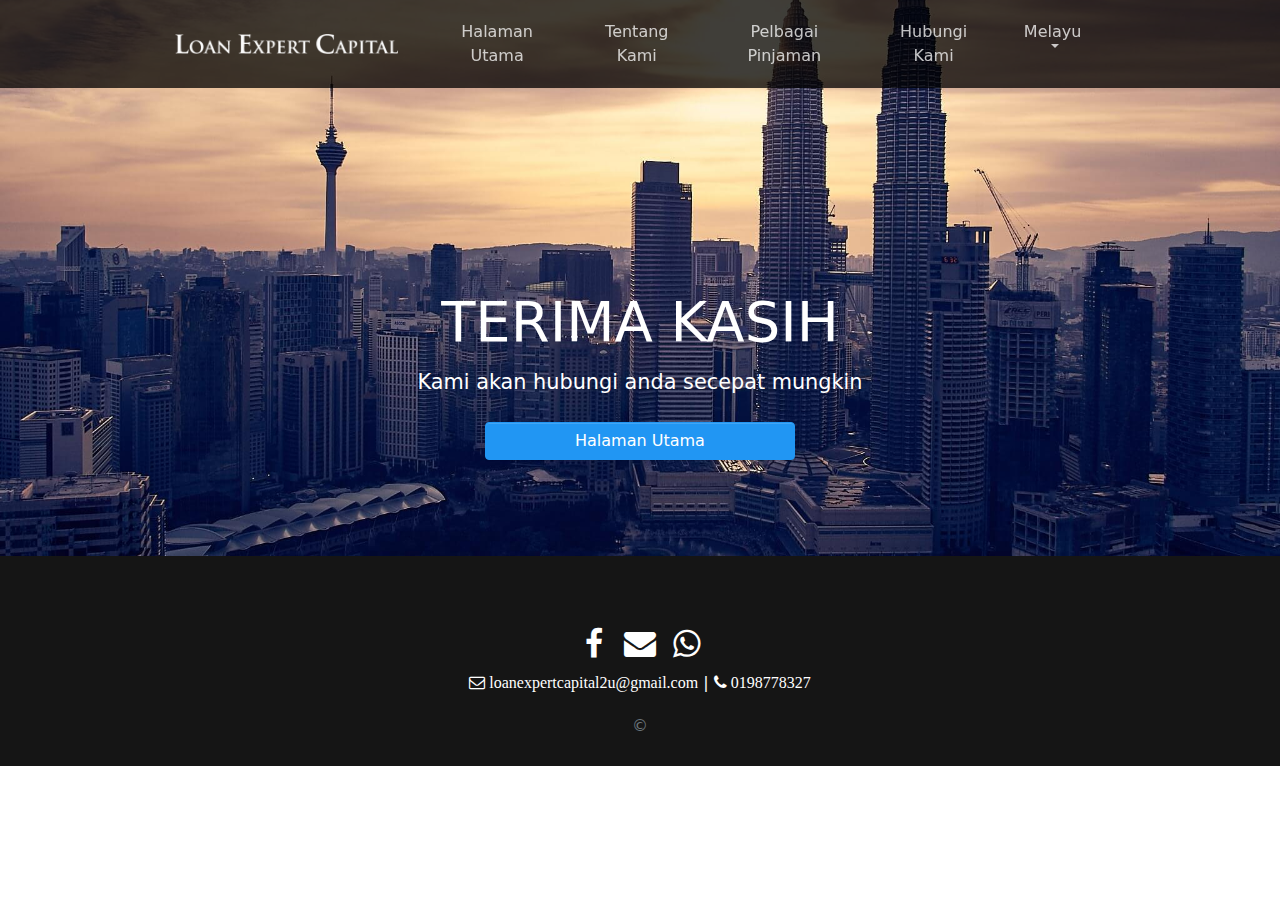
<file: public/bm-thank-you.html>
<html><head>
  <meta charset="utf-8">
  <title>Personal Loan in Kuala Lumpur Malaysia – Easily Compare and Apply Online</title>
  		<meta charset="utf-8" />
  		<meta name="description" content="Personal Loan, Business Loan in KL Malaysia: Compare and apply for easy, quick, and hassle-free personal loan in KL, Malaysia at loanexpertcapital2u. Check your eligibility now! "/>
  		<meta name="keywords" content="Personal Loan, Business Loan, Mortgage Loan and Payday Loan">
  		<meta name="viewport" content="width=device-width, initial-scale=1" />
  <link rel="stylesheet" href="https://cdnjs.cloudflare.com/ajax/libs/font-awesome/4.7.0/css/font-awesome.min.css" type="text/css">
  <link rel="stylesheet" href="css/base.css">
  <script src="js/navbar-ontop.js"></script>
</head>
<body>
  <!-- Global site tag (gtag.js) - Google Analytics -->
<script async src="https://www.googletagmanager.com/gtag/js?id=UA-116662260-1"></script>
<script>
  window.dataLayer = window.dataLayer || [];
  function gtag(){dataLayer.push(arguments);}
  gtag('js', new Date());

  gtag('config', 'UA-116662260-1');
</script>

  <!-- Navbar -->
  <nav class="navbar navbar-expand-md navbar-dark fixed-top bg-dark">
    <div class="container">
      <a class="navbar-brand" href="/ch#"><img src="images/logo.png" height="20" /></a>
      <button class="navbar-toggler navbar-toggler-right" type="button" data-toggle="collapse" data-target="#navbar2SupportedContent" aria-controls="navbar2SupportedContent" aria-expanded="false" aria-label="Toggle navigation"> <span class="navbar-toggler-icon"></span> </button>
      <div class="collapse navbar-collapse text-center justify-content-end" id="navbar2SupportedContent">
        <ul class="navbar-nav">
          <li class="nav-item mx-1">
            <a class="nav-link" href="/ch#">Halaman Utama</a>
          </li>
          <li class="nav-item mx-1">
            <a class="nav-link" href="/ch#about-us">Tentang Kami</a>
          </li>
          <li class="nav-item mx-1">
            <a class="nav-link" href="/ch#loans">Pelbagai Pinjaman</a>
          </li>
          <li class="nav-item mx-1">
            <a class="nav-link" href="/ch#contact">Hubungi Kami</a>
          </li>
        <li class="nav-item mx-2 dropdown">
            <a href="/ch#" class="nav-link dropdown-toggle" data-toggle="dropdown" role="button" aria-expanded="false"><span class="caret"></span>Melayu</a>
            <ul class="dropdown-menu my-2" role="menu">
                <li><a class="nav-link" href="/">English</a></li>
                <li><a class="nav-link" href="/ch">中文</a></li>
            </ul>
        </li>
        </ul>
      </div>
    </div>
  </nav>
  <!-- banner -->
  <div class="pt-5 bg-primary" style="background-image: url('images/8.jpg');">
    <div class="container mt-5 pt-5">
      <div class="row">
        <div class="col-md-12 my-5 text-lg-left text-center align-self-center" style="">
          <h3 class="display-4 text-center text-uppercase"><b>Terima kasih</b></h3>
          <p class="lead text-center">Kami akan hubungi anda secepat mungkin</p>
          <a href="/bm" class="btn btn-primary btn-block col-md-4 offset-md-4 my-3">Halaman Utama</a>
        </div>
      </div>
    </div>
  </div>
  <!-- Footer -->
  <div class="pt-5 bg-dark">
    <div class="container">
      <div class="row">
        <div class="col-md-12 text-center">
          <a href="https://www.facebook.com/Loan-Expert-Capital-2U-1757282090984691/" ><i class="fa fa-fw fa-facebook fa-2x text-white"></i></a>
          <a href="mailto:loanexpertcapital2u@gmail.com"><i class="fa fa-fw fa-envelope fa-2x text-white"></i></a>
          <a href="https://api.whatsapp.com/send?phone=60198778327"><i class="fa fa-fw fa-whatsapp fa-2x text-white"></i></a></br>
          <a class="fa fa-envelope-o text-white my-2" href="mailto:loanexpertcapital2u@gmail.com"> loanexpertcapital2u@gmail.com</a> |
          <a class="fa fa-phone text-white my-2" href="tel:0198778327"> 0198778327</a></br>
        </div>
      </div>
      <div class="row">
        <div class="col-md-12 my-2 text-center">
          <p class="text-muted">&copy;</p>
        </div>
      </div>
    </div>
  </div>

  <script src="js/jquery.min.js"></script>
  <script src="js/popper.min.js"></script>
  <script src="js/bootstrap.min.js"></script>
  <script src="js/smooth-scroll.js"></script>

</body>
</html>
</file>
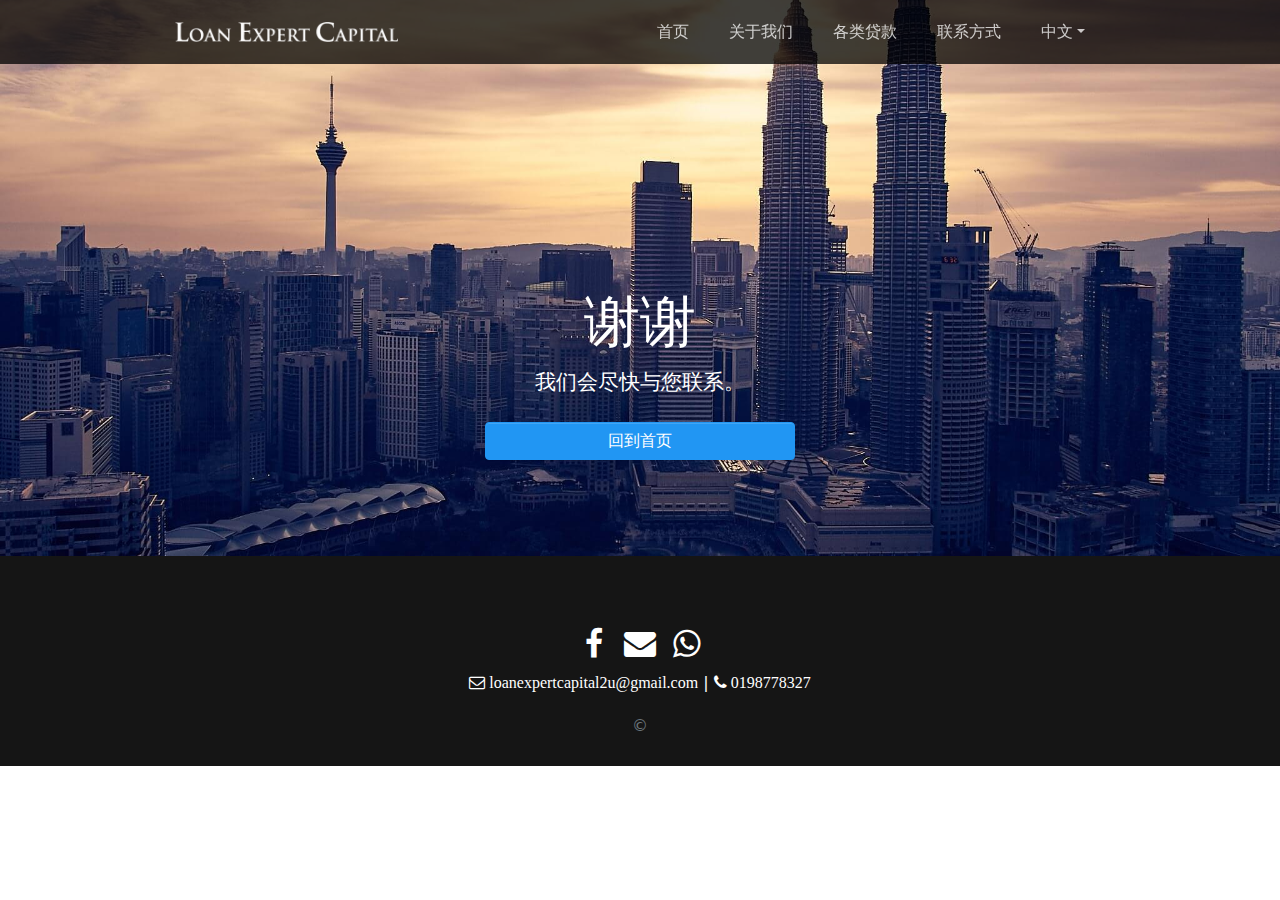
<file: public/ch-thank-you.html>
<html><head>
  <meta charset="utf-8">
  <title>Personal Loan in Kuala Lumpur Malaysia – Easily Compare and Apply Online</title>
  		<meta charset="utf-8" />
  		<meta name="description" content="Personal Loan, Business Loan in KL Malaysia: Compare and apply for easy, quick, and hassle-free personal loan in KL, Malaysia at loanexpertcapital2u. Check your eligibility now! "/>
  		<meta name="keywords" content="Personal Loan, Business Loan, Mortgage Loan and Payday Loan">
  		<meta name="viewport" content="width=device-width, initial-scale=1" />
  <link rel="stylesheet" href="https://cdnjs.cloudflare.com/ajax/libs/font-awesome/4.7.0/css/font-awesome.min.css" type="text/css">
  <link rel="stylesheet" href="css/base.css">
  <script src="js/navbar-ontop.js"></script>
</head>
<body>
  <!-- Global site tag (gtag.js) - Google Analytics -->
<script async src="https://www.googletagmanager.com/gtag/js?id=UA-116662260-1"></script>
<script>
  window.dataLayer = window.dataLayer || [];
  function gtag(){dataLayer.push(arguments);}
  gtag('js', new Date());

  gtag('config', 'UA-116662260-1');
</script>

  <!-- Navbar -->
  <nav class="navbar navbar-expand-md navbar-dark fixed-top bg-dark">
    <div class="container">
      <a class="navbar-brand" href="/ch#"><img src="images/logo.png" height="20" /></a>
      <button class="navbar-toggler navbar-toggler-right" type="button" data-toggle="collapse" data-target="#navbar2SupportedContent" aria-controls="navbar2SupportedContent" aria-expanded="false" aria-label="Toggle navigation"> <span class="navbar-toggler-icon"></span> </button>
      <div class="collapse navbar-collapse text-center justify-content-end" id="navbar2SupportedContent">
        <ul class="navbar-nav">
          <li class="nav-item mx-2">
            <a class="nav-link" href="/ch#">首页</a>
          </li>
          <li class="nav-item mx-2">
            <a class="nav-link" href="/ch#about-us">关于我们</a>
          </li>
          <li class="nav-item mx-2">
            <a class="nav-link" href="/ch#loans">各类贷款</a>
          </li>
          <li class="nav-item mx-2">
            <a class="nav-link" href="/ch#contact">联系方式</a>
          </li>
        <li class="nav-item mx-2 dropdown">
            <a href="/ch#" class="nav-link dropdown-toggle" data-toggle="dropdown" role="button" aria-expanded="false"><span class="caret"></span>中文</a>
            <ul class="dropdown-menu my-2" role="menu">
                <li><a class="nav-link" href="/">English</a></li>
                <li><a class="nav-link" href="/bm">Melayu</a></li>
            </ul>
        </li>
        </ul>
      </div>
    </div>
  </nav>
  <!-- banner -->
  <div class="pt-5 bg-primary" style="background-image: url('images/8.jpg');">
    <div class="container mt-5 pt-5">
      <div class="row">
        <div class="col-md-12 my-5 text-lg-left text-center align-self-center" style="">
          <h3 class="display-4 text-center text-uppercase"><b>谢谢</b></h3>
          <p class="lead text-center">我们会尽快与您联系。</p>
          <a href="/ch" class="btn btn-primary btn-block col-md-4 offset-md-4 my-3">回到首页</a>
        </div>
      </div>
    </div>
  </div>
  <!-- Footer -->
  <div class="pt-5 bg-dark">
    <div class="container">
      <div class="row">
        <div class="col-md-12 text-center">
          <a href="https://www.facebook.com/Loan-Expert-Capital-2U-1757282090984691/" ><i class="fa fa-fw fa-facebook fa-2x text-white"></i></a>
          <a href="mailto:loanexpertcapital2u@gmail.com"><i class="fa fa-fw fa-envelope fa-2x text-white"></i></a>
          <a href="https://api.whatsapp.com/send?phone=60198778327"><i class="fa fa-fw fa-whatsapp fa-2x text-white"></i></a></br>
          <a class="fa fa-envelope-o text-white my-2" href="mailto:loanexpertcapital2u@gmail.com"> loanexpertcapital2u@gmail.com</a> |
          <a class="fa fa-phone text-white my-2" href="tel:0198778327"> 0198778327</a></br>
        </div>
      </div>
      <div class="row">
        <div class="col-md-12 my-2 text-center">
          <p class="text-muted">&copy;</p>
        </div>
      </div>
    </div>
  </div>

  <script src="js/jquery.min.js"></script>
  <script src="js/popper.min.js"></script>
  <script src="js/bootstrap.min.js"></script>
  <script src="js/smooth-scroll.js"></script>

</body>
</html>
</file>
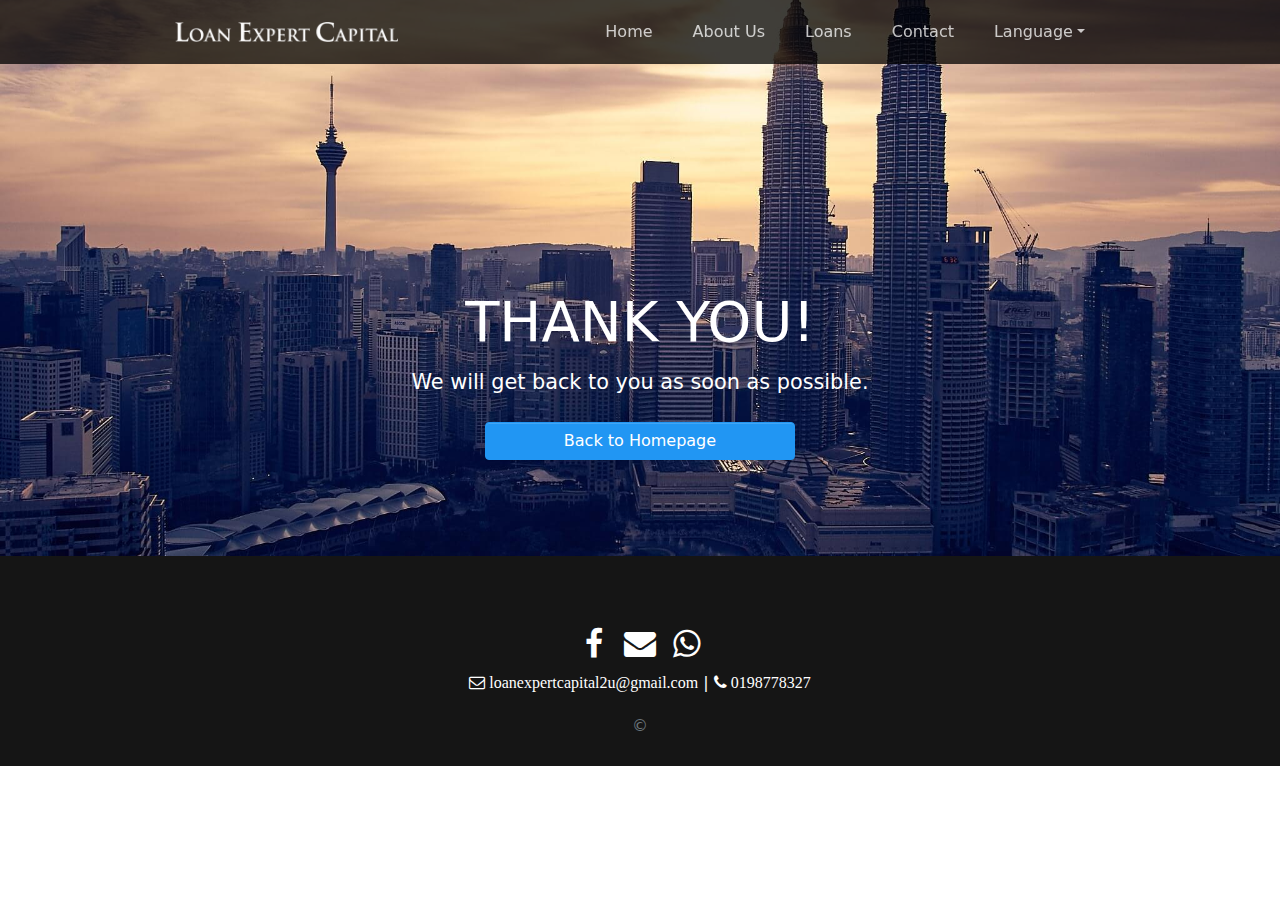
<file: public/thank-you.html>
<html><head>
  <meta charset="utf-8">
  <title>Personal Loan in Kuala Lumpur Malaysia – Easily Compare and Apply Online</title>
  		<meta charset="utf-8" />
  		<meta name="description" content="Personal Loan, Business Loan in KL Malaysia: Compare and apply for easy, quick, and hassle-free personal loan in KL, Malaysia at loanexpertcapital2u. Check your eligibility now! "/>
  		<meta name="keywords" content="Personal Loan, Business Loan, Mortgage Loan and Payday Loan">
  		<meta name="viewport" content="width=device-width, initial-scale=1" />
  <link rel="stylesheet" href="https://cdnjs.cloudflare.com/ajax/libs/font-awesome/4.7.0/css/font-awesome.min.css" type="text/css">
  <link rel="stylesheet" href="css/base.css">
  <script src="js/navbar-ontop.js"></script>
</head>
<body>
  <!-- Global site tag (gtag.js) - Google Analytics -->
<script async src="https://www.googletagmanager.com/gtag/js?id=UA-116662260-1"></script>
<script>
  window.dataLayer = window.dataLayer || [];
  function gtag(){dataLayer.push(arguments);}
  gtag('js', new Date());

  gtag('config', 'UA-116662260-1');
</script>

  <!-- Navbar -->
  <nav class="navbar navbar-expand-md navbar-dark fixed-top bg-dark">
    <div class="container">
      <a class="navbar-brand" href="/#"><img src="images/logo.png" height="20" /></a>
      <button class="navbar-toggler navbar-toggler-right" type="button" data-toggle="collapse" data-target="#navbar2SupportedContent" aria-controls="navbar2SupportedContent" aria-expanded="false" aria-label="Toggle navigation"> <span class="navbar-toggler-icon"></span> </button>
      <div class="collapse navbar-collapse text-center justify-content-end" id="navbar2SupportedContent">
        <ul class="navbar-nav">
          <li class="nav-item mx-2">
            <a class="nav-link" href="/#">Home</a>
          </li>
          <li class="nav-item mx-2">
            <a class="nav-link" href="/#about-us">About Us</a>
          </li>
          <li class="nav-item mx-2">
            <a class="nav-link" href="/#loans">Loans</a>
          </li>
          <li class="nav-item mx-2">
            <a class="nav-link" href="/#contact">Contact</a>
          </li>
        <li class="nav-item mx-2 dropdown">
            <a href="/#" class="nav-link dropdown-toggle" data-toggle="dropdown" role="button" aria-expanded="false"><span class="caret"></span> Language</a>
            <ul class="dropdown-menu my-2" role="menu">
                <li><a class="nav-link" href="/">English</a></li>
                <li><a class="nav-link" href="/ch">中文</a></li>
                <li><a class="nav-link" href="/bm">Melayu</a></li>
            </ul>
        </li>
        </ul>
      </div>
    </div>
  </nav>
  <!-- banner -->
  <div class="pt-5 bg-primary" style="background-image: url('images/8.jpg');">
    <div class="container mt-5 pt-5">
      <div class="row">
        <div class="col-md-12 my-5 text-lg-left text-center align-self-center" style="">
          <h3 class="display-4 text-center text-uppercase"><b>Thank You!</b></h3>
          <p class="lead text-center">We will get back to you as soon as possible.</p>
          <a href="/" class="btn btn-primary btn-block col-md-4 offset-md-4 my-3">Back to Homepage</a>
        </div>
      </div>
    </div>
  </div>


  <!-- Footer -->
  <div class="pt-5 bg-dark">
    <div class="container">
      <div class="row">
        <div class="col-md-12 text-center">
          <a href="https://www.facebook.com/Loan-Expert-Capital-2U-1757282090984691/" ><i class="fa fa-fw fa-facebook fa-2x text-white"></i></a>
          <a href="mailto:loanexpertcapital2u@gmail.com"><i class="fa fa-fw fa-envelope fa-2x text-white"></i></a>
          <a href="https://api.whatsapp.com/send?phone=60198778327"><i class="fa fa-fw fa-whatsapp fa-2x text-white"></i></a></br>
          <a class="fa fa-envelope-o text-white my-2" href="mailto:loanexpertcapital2u@gmail.com"> loanexpertcapital2u@gmail.com</a> |
          <a class="fa fa-phone text-white my-2" href="tel:0198778327"> 0198778327</a></br>
        </div>
      </div>
      <div class="row">
        <div class="col-md-12 my-2 text-center">
          <p class="text-muted">&copy;</p>
        </div>
      </div>
    </div>
  </div>

  <script src="js/jquery.min.js"></script>
  <script src="js/popper.min.js"></script>
  <script src="js/bootstrap.min.js"></script>
  <script src="js/smooth-scroll.js"></script>

</body>
</html>
</file>
<file: public/css/base.css>
@import url("https://fonts.googleapis.com/css?family=Roboto:200,300,400");
/*!
 * Bootstrap v4.0.0 (https://getbootstrap.com)
 * Copyright 2011-2018 The Bootstrap Authors
 * Copyright 2011-2018 Twitter, Inc.
 * Copyright 2014-2018 Pingendo (https://pingendo.com)
 * Licensed under MIT (https://github.com/twbs/bootstrap/blob/master/LICENSE)
 */
:root {
  --blue: #007bff;
  --indigo: #6610f2;
  --purple: #6f42c1;
  --pink: #e83e8c;
  --red: #dc3545;
  --orange: #fd7e14;
  --yellow: #ffc107;
  --green: #28a745;
  --teal: #20c997;
  --cyan: #17a2b8;
  --white: #fff;
  --gray: #6c757d;
  --gray-dark: #343a40;
  --primary: #2196F3;
  --secondary: #4f70ce;
  --success: #28a745;
  --info: #BDBDBD;
  --warning: #ffc107;
  --danger: #dc3545;
  --light: #f3f3f3;
  --dark: #151515;
  --breakpoint-xs: 0;
  --breakpoint-sm: 576px;
  --breakpoint-md: 768px;
  --breakpoint-lg: 992px;
  --breakpoint-xl: 1200px;
  --font-family-sans-serif: -apple-system, BlinkMacSystemFont, "Segoe UI", Roboto, "Helvetica Neue", Arial, sans-serif, "Apple Color Emoji", "Segoe UI Emoji", "Segoe UI Symbol";
  --font-family-monospace: SFMono-Regular, Menlo, Monaco, Consolas, "Liberation Mono", "Courier New", monospace; }

*,
*::before,
*::after {
  box-sizing: border-box; }

html {
  font-family: sans-serif;
  line-height: 1.15;
  -webkit-text-size-adjust: 100%;
  -ms-text-size-adjust: 100%;
  -ms-overflow-style: scrollbar;
  -webkit-tap-highlight-color: transparent; }

@-ms-viewport {
  width: device-width; }

article, aside, dialog, figcaption, figure, footer, header, hgroup, main, nav, section {
  display: block; }

body {
  margin: 0;
  font-family: -apple-system, system-ui, BlinkMacSystemFont, "Segoe UI", Roboto, "Helvetica Neue", Arial, sans-serif;
  font-size: 1rem;
  font-weight: 200;
  line-height: 1.5;
  color: #333;
  text-align: left;
  background-color: white; }

[tabindex="-1"]:focus {
  outline: 0 !important; }

hr {
  box-sizing: content-box;
  height: 0;
  overflow: visible; }

h1, h2, h3, h4, h5, h6 {
  margin-top: 0;
  margin-bottom: 0.75rem; }

p {
  margin-top: 0;
  margin-bottom: 1rem; }

abbr[title],
abbr[data-original-title] {
  text-decoration: underline;
  text-decoration: underline dotted;
  cursor: help;
  border-bottom: 0; }

address {
  margin-bottom: 1rem;
  font-style: normal;
  line-height: inherit; }

ol,
ul,
dl {
  margin-top: 0;
  margin-bottom: 1rem; }

ol ol,
ul ul,
ol ul,
ul ol {
  margin-bottom: 0; }

dt {
  font-weight: 700; }

dd {
  margin-bottom: .5rem;
  margin-left: 0; }

blockquote {
  margin: 0 0 1rem; }

dfn {
  font-style: italic; }

b,
strong {
  font-weight: bolder; }

small {
  font-size: 80%; }

sub,
sup {
  position: relative;
  font-size: 75%;
  line-height: 0;
  vertical-align: baseline; }

sub {
  bottom: -.25em; }

sup {
  top: -.5em; }

a {
  color: #12bbad;
  text-decoration: none;
  background-color: transparent;
  -webkit-text-decoration-skip: objects; }
  a:hover {
    color: #0b756c;
    text-decoration: underline; }

a:not([href]):not([tabindex]) {
  color: inherit;
  text-decoration: none; }
  a:not([href]):not([tabindex]):hover, a:not([href]):not([tabindex]):focus {
    color: inherit;
    text-decoration: none; }
  a:not([href]):not([tabindex]):focus {
    outline: 0; }

pre,
code,
kbd,
samp {
  font-family: monospace, monospace;
  font-size: 1em; }

pre {
  margin-top: 0;
  margin-bottom: 1rem;
  overflow: auto;
  -ms-overflow-style: scrollbar; }

figure {
  margin: 0 0 1rem; }

img {
  vertical-align: middle;
  border-style: none; }

svg:not(:root) {
  overflow: hidden; }

table {
  border-collapse: collapse; }

caption {
  padding-top: 0.75rem;
  padding-bottom: 0.75rem;
  color: #6c757d;
  text-align: left;
  caption-side: bottom; }

th {
  text-align: inherit; }

label {
  display: inline-block;
  margin-bottom: .5rem; }

button {
  border-radius: 0; }

button:focus {
  outline: 1px dotted;
  outline: 5px auto -webkit-focus-ring-color; }

input,
button,
select,
optgroup,
textarea {
  margin: 0;
  font-family: inherit;
  font-size: inherit;
  line-height: inherit; }

button,
input {
  overflow: visible; }

button,
select {
  text-transform: none; }

button,
html [type="button"],
[type="reset"],
[type="submit"] {
  -webkit-appearance: button; }

button::-moz-focus-inner,
[type="button"]::-moz-focus-inner,
[type="reset"]::-moz-focus-inner,
[type="submit"]::-moz-focus-inner {
  padding: 0;
  border-style: none; }

input[type="radio"],
input[type="checkbox"] {
  box-sizing: border-box;
  padding: 0; }

input[type="date"],
input[type="time"],
input[type="datetime-local"],
input[type="month"] {
  -webkit-appearance: listbox; }

textarea {
  overflow: auto;
  resize: vertical; }

fieldset {
  min-width: 0;
  padding: 0;
  margin: 0;
  border: 0; }

legend {
  display: block;
  width: 100%;
  max-width: 100%;
  padding: 0;
  margin-bottom: .5rem;
  font-size: 1.5rem;
  line-height: inherit;
  color: inherit;
  white-space: normal; }

progress {
  vertical-align: baseline; }

[type="number"]::-webkit-inner-spin-button,
[type="number"]::-webkit-outer-spin-button {
  height: auto; }

[type="search"] {
  outline-offset: -2px;
  -webkit-appearance: none; }

[type="search"]::-webkit-search-cancel-button,
[type="search"]::-webkit-search-decoration {
  -webkit-appearance: none; }

::-webkit-file-upload-button {
  font: inherit;
  -webkit-appearance: button; }

output {
  display: inline-block; }

summary {
  display: list-item;
  cursor: pointer; }

template {
  display: none; }

[hidden] {
  display: none !important; }

h1, h2, h3, h4, h5, h6,
.h1, .h2, .h3, .h4, .h5, .h6 {
  margin-bottom: 0.75rem;
  font-family: -apple-system, system-ui, BlinkMacSystemFont, "Segoe UI", Roboto, "Helvetica Neue", Arial, sans-serif;
  font-weight: 200;
  line-height: 1.2;
  color: inherit; }

h1, .h1 {
  font-size: 2.5rem; }

h2, .h2 {
  font-size: 2rem; }

h3, .h3 {
  font-size: 1.75rem; }

h4, .h4 {
  font-size: 1.5rem; }

h5, .h5 {
  font-size: 1.25rem; }

h6, .h6 {
  font-size: 1rem; }

.lead {
  font-size: 1.3rem;
  font-weight: 300; }

.display-1 {
  font-size: 6rem;
  font-weight: 300;
  line-height: 1.2; }

.display-2 {
  font-size: 5.5rem;
  font-weight: 300;
  line-height: 1.2; }

.display-3 {
  font-size: 4.5rem;
  font-weight: 300;
  line-height: 1.2; }

.display-4 {
  font-size: 3.5rem;
  font-weight: 300;
  line-height: 1.2; }

hr {
  margin-top: 1.5rem;
  margin-bottom: 1.5rem;
  border: 0;
  border-top: 1px solid rgba(0, 0, 0, 0.1); }

small,
.small {
  font-size: 80%;
  font-weight: 200; }

mark,
.mark {
  padding: 0.2em;
  background-color: #fcf8e3; }

.list-unstyled {
  padding-left: 0;
  list-style: none; }

.list-inline {
  padding-left: 0;
  list-style: none; }

.list-inline-item {
  display: inline-block; }
  .list-inline-item:not(:last-child) {
    margin-right: 0.5rem; }

.initialism {
  font-size: 90%;
  text-transform: uppercase; }

.blockquote {
  margin-bottom: 1.5rem;
  font-size: 1.25rem; }

.blockquote-footer {
  display: block;
  font-size: 80%;
  color: #6c757d; }
  .blockquote-footer::before {
    content: "\2014 \00A0"; }

.img-fluid {
  max-width: 100%;
  height: auto; }

.img-thumbnail {
  padding: 0.25rem;
  background-color: white;
  border: 1px solid #dee2e6;
  border-radius: 0.25rem;
  box-shadow: 0 1px 2px rgba(0, 0, 0, 0.075);
  max-width: 100%;
  height: auto; }

.figure {
  display: inline-block; }

.figure-img {
  margin-bottom: 0.75rem;
  line-height: 1; }

.figure-caption {
  font-size: 90%;
  color: #6c757d; }

code,
kbd,
pre,
samp {
  font-family: SFMono-Regular, Menlo, Monaco, Consolas, "Liberation Mono", "Courier New", monospace; }

code {
  font-size: 87.5%;
  color: #e83e8c;
  word-break: break-word; }
  a > code {
    color: inherit; }

kbd {
  padding: 0.2rem 0.4rem;
  font-size: 87.5%;
  color: #fff;
  background-color: #212529;
  border-radius: 0.2rem;
  box-shadow: inset 0 -0.1rem 0 rgba(0, 0, 0, 0.25); }
  kbd kbd {
    padding: 0;
    font-size: 100%;
    font-weight: 700;
    box-shadow: none; }

pre {
  display: block;
  font-size: 87.5%;
  color: #212529; }
  pre code {
    font-size: inherit;
    color: inherit;
    word-break: normal; }

.pre-scrollable {
  max-height: 340px;
  overflow-y: scroll; }

.container {
  width: 100%;
  padding-right: 15px;
  padding-left: 15px;
  margin-right: auto;
  margin-left: auto; }
  @media (min-width: 576px) {
    .container {
      max-width: 540px; } }
  @media (min-width: 768px) {
    .container {
      max-width: 720px; } }
  @media (min-width: 992px) {
    .container {
      max-width: 960px; } }
  @media (min-width: 1200px) {
    .container {
      max-width: 960px; } }

.container-fluid {
  width: 100%;
  padding-right: 15px;
  padding-left: 15px;
  margin-right: auto;
  margin-left: auto; }

.row {
  display: flex;
  flex-wrap: wrap;
  margin-right: -15px;
  margin-left: -15px; }

.no-gutters {
  margin-right: 0;
  margin-left: 0; }
  .no-gutters > .col,
  .no-gutters > [class*="col-"] {
    padding-right: 0;
    padding-left: 0; }

.col-1, .col-2, .col-3, .col-4, .col-5, .col-6, .col-7, .col-8, .col-9, .col-10, .col-11, .col-12, .col,
.col-auto, .col-sm-1, .col-sm-2, .col-sm-3, .col-sm-4, .col-sm-5, .col-sm-6, .col-sm-7, .col-sm-8, .col-sm-9, .col-sm-10, .col-sm-11, .col-sm-12, .col-sm,
.col-sm-auto, .col-md-1, .col-md-2, .col-md-3, .col-md-4, .col-md-5, .col-md-6, .col-md-7, .col-md-8, .col-md-9, .col-md-10, .col-md-11, .col-md-12, .col-md,
.col-md-auto, .col-lg-1, .col-lg-2, .col-lg-3, .col-lg-4, .col-lg-5, .col-lg-6, .col-lg-7, .col-lg-8, .col-lg-9, .col-lg-10, .col-lg-11, .col-lg-12, .col-lg,
.col-lg-auto, .col-xl-1, .col-xl-2, .col-xl-3, .col-xl-4, .col-xl-5, .col-xl-6, .col-xl-7, .col-xl-8, .col-xl-9, .col-xl-10, .col-xl-11, .col-xl-12, .col-xl,
.col-xl-auto {
  position: relative;
  width: 100%;
  min-height: 1px;
  padding-right: 15px;
  padding-left: 15px; }

.col {
  flex-basis: 0;
  flex-grow: 1;
  max-width: 100%; }

.col-auto {
  flex: 0 0 auto;
  width: auto;
  max-width: none; }

.col-1 {
  flex: 0 0 8.33333%;
  max-width: 8.33333%; }

.col-2 {
  flex: 0 0 16.66667%;
  max-width: 16.66667%; }

.col-3 {
  flex: 0 0 25%;
  max-width: 25%; }

.col-4 {
  flex: 0 0 33.33333%;
  max-width: 33.33333%; }

.col-5 {
  flex: 0 0 41.66667%;
  max-width: 41.66667%; }

.col-6 {
  flex: 0 0 50%;
  max-width: 50%; }

.col-7 {
  flex: 0 0 58.33333%;
  max-width: 58.33333%; }

.col-8 {
  flex: 0 0 66.66667%;
  max-width: 66.66667%; }

.col-9 {
  flex: 0 0 75%;
  max-width: 75%; }

.col-10 {
  flex: 0 0 83.33333%;
  max-width: 83.33333%; }

.col-11 {
  flex: 0 0 91.66667%;
  max-width: 91.66667%; }

.col-12 {
  flex: 0 0 100%;
  max-width: 100%; }

.order-first {
  order: -1; }

.order-last {
  order: 13; }

.order-0 {
  order: 0; }

.order-1 {
  order: 1; }

.order-2 {
  order: 2; }

.order-3 {
  order: 3; }

.order-4 {
  order: 4; }

.order-5 {
  order: 5; }

.order-6 {
  order: 6; }

.order-7 {
  order: 7; }

.order-8 {
  order: 8; }

.order-9 {
  order: 9; }

.order-10 {
  order: 10; }

.order-11 {
  order: 11; }

.order-12 {
  order: 12; }

.offset-1 {
  margin-left: 8.33333%; }

.offset-2 {
  margin-left: 16.66667%; }

.offset-3 {
  margin-left: 25%; }

.offset-4 {
  margin-left: 33.33333%; }

.offset-5 {
  margin-left: 41.66667%; }

.offset-6 {
  margin-left: 50%; }

.offset-7 {
  margin-left: 58.33333%; }

.offset-8 {
  margin-left: 66.66667%; }

.offset-9 {
  margin-left: 75%; }

.offset-10 {
  margin-left: 83.33333%; }

.offset-11 {
  margin-left: 91.66667%; }

@media (min-width: 576px) {
  .col-sm {
    flex-basis: 0;
    flex-grow: 1;
    max-width: 100%; }
  .col-sm-auto {
    flex: 0 0 auto;
    width: auto;
    max-width: none; }
  .col-sm-1 {
    flex: 0 0 8.33333%;
    max-width: 8.33333%; }
  .col-sm-2 {
    flex: 0 0 16.66667%;
    max-width: 16.66667%; }
  .col-sm-3 {
    flex: 0 0 25%;
    max-width: 25%; }
  .col-sm-4 {
    flex: 0 0 33.33333%;
    max-width: 33.33333%; }
  .col-sm-5 {
    flex: 0 0 41.66667%;
    max-width: 41.66667%; }
  .col-sm-6 {
    flex: 0 0 50%;
    max-width: 50%; }
  .col-sm-7 {
    flex: 0 0 58.33333%;
    max-width: 58.33333%; }
  .col-sm-8 {
    flex: 0 0 66.66667%;
    max-width: 66.66667%; }
  .col-sm-9 {
    flex: 0 0 75%;
    max-width: 75%; }
  .col-sm-10 {
    flex: 0 0 83.33333%;
    max-width: 83.33333%; }
  .col-sm-11 {
    flex: 0 0 91.66667%;
    max-width: 91.66667%; }
  .col-sm-12 {
    flex: 0 0 100%;
    max-width: 100%; }
  .order-sm-first {
    order: -1; }
  .order-sm-last {
    order: 13; }
  .order-sm-0 {
    order: 0; }
  .order-sm-1 {
    order: 1; }
  .order-sm-2 {
    order: 2; }
  .order-sm-3 {
    order: 3; }
  .order-sm-4 {
    order: 4; }
  .order-sm-5 {
    order: 5; }
  .order-sm-6 {
    order: 6; }
  .order-sm-7 {
    order: 7; }
  .order-sm-8 {
    order: 8; }
  .order-sm-9 {
    order: 9; }
  .order-sm-10 {
    order: 10; }
  .order-sm-11 {
    order: 11; }
  .order-sm-12 {
    order: 12; }
  .offset-sm-0 {
    margin-left: 0; }
  .offset-sm-1 {
    margin-left: 8.33333%; }
  .offset-sm-2 {
    margin-left: 16.66667%; }
  .offset-sm-3 {
    margin-left: 25%; }
  .offset-sm-4 {
    margin-left: 33.33333%; }
  .offset-sm-5 {
    margin-left: 41.66667%; }
  .offset-sm-6 {
    margin-left: 50%; }
  .offset-sm-7 {
    margin-left: 58.33333%; }
  .offset-sm-8 {
    margin-left: 66.66667%; }
  .offset-sm-9 {
    margin-left: 75%; }
  .offset-sm-10 {
    margin-left: 83.33333%; }
  .offset-sm-11 {
    margin-left: 91.66667%; } }

@media (min-width: 768px) {
  .col-md {
    flex-basis: 0;
    flex-grow: 1;
    max-width: 100%; }
  .col-md-auto {
    flex: 0 0 auto;
    width: auto;
    max-width: none; }
  .col-md-1 {
    flex: 0 0 8.33333%;
    max-width: 8.33333%; }
  .col-md-2 {
    flex: 0 0 16.66667%;
    max-width: 16.66667%; }
  .col-md-3 {
    flex: 0 0 25%;
    max-width: 25%; }
  .col-md-4 {
    flex: 0 0 33.33333%;
    max-width: 33.33333%; }
  .col-md-5 {
    flex: 0 0 41.66667%;
    max-width: 41.66667%; }
  .col-md-6 {
    flex: 0 0 50%;
    max-width: 50%; }
  .col-md-7 {
    flex: 0 0 58.33333%;
    max-width: 58.33333%; }
  .col-md-8 {
    flex: 0 0 66.66667%;
    max-width: 66.66667%; }
  .col-md-9 {
    flex: 0 0 75%;
    max-width: 75%; }
  .col-md-10 {
    flex: 0 0 83.33333%;
    max-width: 83.33333%; }
  .col-md-11 {
    flex: 0 0 91.66667%;
    max-width: 91.66667%; }
  .col-md-12 {
    flex: 0 0 100%;
    max-width: 100%; }
  .order-md-first {
    order: -1; }
  .order-md-last {
    order: 13; }
  .order-md-0 {
    order: 0; }
  .order-md-1 {
    order: 1; }
  .order-md-2 {
    order: 2; }
  .order-md-3 {
    order: 3; }
  .order-md-4 {
    order: 4; }
  .order-md-5 {
    order: 5; }
  .order-md-6 {
    order: 6; }
  .order-md-7 {
    order: 7; }
  .order-md-8 {
    order: 8; }
  .order-md-9 {
    order: 9; }
  .order-md-10 {
    order: 10; }
  .order-md-11 {
    order: 11; }
  .order-md-12 {
    order: 12; }
  .offset-md-0 {
    margin-left: 0; }
  .offset-md-1 {
    margin-left: 8.33333%; }
  .offset-md-2 {
    margin-left: 16.66667%; }
  .offset-md-3 {
    margin-left: 25%; }
  .offset-md-4 {
    margin-left: 33.33333%; }
  .offset-md-5 {
    margin-left: 41.66667%; }
  .offset-md-6 {
    margin-left: 50%; }
  .offset-md-7 {
    margin-left: 58.33333%; }
  .offset-md-8 {
    margin-left: 66.66667%; }
  .offset-md-9 {
    margin-left: 75%; }
  .offset-md-10 {
    margin-left: 83.33333%; }
  .offset-md-11 {
    margin-left: 91.66667%; } }

@media (min-width: 992px) {
  .col-lg {
    flex-basis: 0;
    flex-grow: 1;
    max-width: 100%; }
  .col-lg-auto {
    flex: 0 0 auto;
    width: auto;
    max-width: none; }
  .col-lg-1 {
    flex: 0 0 8.33333%;
    max-width: 8.33333%; }
  .col-lg-2 {
    flex: 0 0 16.66667%;
    max-width: 16.66667%; }
  .col-lg-3 {
    flex: 0 0 25%;
    max-width: 25%; }
  .col-lg-4 {
    flex: 0 0 33.33333%;
    max-width: 33.33333%; }
  .col-lg-5 {
    flex: 0 0 41.66667%;
    max-width: 41.66667%; }
  .col-lg-6 {
    flex: 0 0 50%;
    max-width: 50%; }
  .col-lg-7 {
    flex: 0 0 58.33333%;
    max-width: 58.33333%; }
  .col-lg-8 {
    flex: 0 0 66.66667%;
    max-width: 66.66667%; }
  .col-lg-9 {
    flex: 0 0 75%;
    max-width: 75%; }
  .col-lg-10 {
    flex: 0 0 83.33333%;
    max-width: 83.33333%; }
  .col-lg-11 {
    flex: 0 0 91.66667%;
    max-width: 91.66667%; }
  .col-lg-12 {
    flex: 0 0 100%;
    max-width: 100%; }
  .order-lg-first {
    order: -1; }
  .order-lg-last {
    order: 13; }
  .order-lg-0 {
    order: 0; }
  .order-lg-1 {
    order: 1; }
  .order-lg-2 {
    order: 2; }
  .order-lg-3 {
    order: 3; }
  .order-lg-4 {
    order: 4; }
  .order-lg-5 {
    order: 5; }
  .order-lg-6 {
    order: 6; }
  .order-lg-7 {
    order: 7; }
  .order-lg-8 {
    order: 8; }
  .order-lg-9 {
    order: 9; }
  .order-lg-10 {
    order: 10; }
  .order-lg-11 {
    order: 11; }
  .order-lg-12 {
    order: 12; }
  .offset-lg-0 {
    margin-left: 0; }
  .offset-lg-1 {
    margin-left: 8.33333%; }
  .offset-lg-2 {
    margin-left: 16.66667%; }
  .offset-lg-3 {
    margin-left: 25%; }
  .offset-lg-4 {
    margin-left: 33.33333%; }
  .offset-lg-5 {
    margin-left: 41.66667%; }
  .offset-lg-6 {
    margin-left: 50%; }
  .offset-lg-7 {
    margin-left: 58.33333%; }
  .offset-lg-8 {
    margin-left: 66.66667%; }
  .offset-lg-9 {
    margin-left: 75%; }
  .offset-lg-10 {
    margin-left: 83.33333%; }
  .offset-lg-11 {
    margin-left: 91.66667%; } }

@media (min-width: 1200px) {
  .col-xl {
    flex-basis: 0;
    flex-grow: 1;
    max-width: 100%; }
  .col-xl-auto {
    flex: 0 0 auto;
    width: auto;
    max-width: none; }
  .col-xl-1 {
    flex: 0 0 8.33333%;
    max-width: 8.33333%; }
  .col-xl-2 {
    flex: 0 0 16.66667%;
    max-width: 16.66667%; }
  .col-xl-3 {
    flex: 0 0 25%;
    max-width: 25%; }
  .col-xl-4 {
    flex: 0 0 33.33333%;
    max-width: 33.33333%; }
  .col-xl-5 {
    flex: 0 0 41.66667%;
    max-width: 41.66667%; }
  .col-xl-6 {
    flex: 0 0 50%;
    max-width: 50%; }
  .col-xl-7 {
    flex: 0 0 58.33333%;
    max-width: 58.33333%; }
  .col-xl-8 {
    flex: 0 0 66.66667%;
    max-width: 66.66667%; }
  .col-xl-9 {
    flex: 0 0 75%;
    max-width: 75%; }
  .col-xl-10 {
    flex: 0 0 83.33333%;
    max-width: 83.33333%; }
  .col-xl-11 {
    flex: 0 0 91.66667%;
    max-width: 91.66667%; }
  .col-xl-12 {
    flex: 0 0 100%;
    max-width: 100%; }
  .order-xl-first {
    order: -1; }
  .order-xl-last {
    order: 13; }
  .order-xl-0 {
    order: 0; }
  .order-xl-1 {
    order: 1; }
  .order-xl-2 {
    order: 2; }
  .order-xl-3 {
    order: 3; }
  .order-xl-4 {
    order: 4; }
  .order-xl-5 {
    order: 5; }
  .order-xl-6 {
    order: 6; }
  .order-xl-7 {
    order: 7; }
  .order-xl-8 {
    order: 8; }
  .order-xl-9 {
    order: 9; }
  .order-xl-10 {
    order: 10; }
  .order-xl-11 {
    order: 11; }
  .order-xl-12 {
    order: 12; }
  .offset-xl-0 {
    margin-left: 0; }
  .offset-xl-1 {
    margin-left: 8.33333%; }
  .offset-xl-2 {
    margin-left: 16.66667%; }
  .offset-xl-3 {
    margin-left: 25%; }
  .offset-xl-4 {
    margin-left: 33.33333%; }
  .offset-xl-5 {
    margin-left: 41.66667%; }
  .offset-xl-6 {
    margin-left: 50%; }
  .offset-xl-7 {
    margin-left: 58.33333%; }
  .offset-xl-8 {
    margin-left: 66.66667%; }
  .offset-xl-9 {
    margin-left: 75%; }
  .offset-xl-10 {
    margin-left: 83.33333%; }
  .offset-xl-11 {
    margin-left: 91.66667%; } }

.table {
  width: 100%;
  max-width: 100%;
  margin-bottom: 1.5rem;
  background-color: transparent; }
  .table th,
  .table td {
    padding: 0.75rem;
    vertical-align: top;
    border-top: 1px solid #dee2e6; }
  .table thead th {
    vertical-align: bottom;
    border-bottom: 2px solid #dee2e6; }
  .table tbody + tbody {
    border-top: 2px solid #dee2e6; }
  .table .table {
    background-color: white; }

.table-sm th,
.table-sm td {
  padding: 0.3rem; }

.table-bordered {
  border: 1px solid #dee2e6; }
  .table-bordered th,
  .table-bordered td {
    border: 1px solid #dee2e6; }
  .table-bordered thead th,
  .table-bordered thead td {
    border-bottom-width: 2px; }

.table-striped tbody tr:nth-of-type(odd) {
  background-color: rgba(0, 0, 0, 0.05); }

.table-hover tbody tr:hover {
  background-color: rgba(0, 0, 0, 0.075); }

.table-primary,
.table-primary > th,
.table-primary > td {
  background-color: #c1e2fc; }

.table-hover .table-primary:hover {
  background-color: #a9d7fb; }
  .table-hover .table-primary:hover > td,
  .table-hover .table-primary:hover > th {
    background-color: #a9d7fb; }

.table-secondary,
.table-secondary > th,
.table-secondary > td {
  background-color: #ced7f1; }

.table-hover .table-secondary:hover {
  background-color: #bac7eb; }
  .table-hover .table-secondary:hover > td,
  .table-hover .table-secondary:hover > th {
    background-color: #bac7eb; }

.table-success,
.table-success > th,
.table-success > td {
  background-color: #c3e6cb; }

.table-hover .table-success:hover {
  background-color: #b1dfbb; }
  .table-hover .table-success:hover > td,
  .table-hover .table-success:hover > th {
    background-color: #b1dfbb; }

.table-info,
.table-info > th,
.table-info > td {
  background-color: #ededed; }

.table-hover .table-info:hover {
  background-color: #e0e0e0; }
  .table-hover .table-info:hover > td,
  .table-hover .table-info:hover > th {
    background-color: #e0e0e0; }

.table-warning,
.table-warning > th,
.table-warning > td {
  background-color: #ffeeba; }

.table-hover .table-warning:hover {
  background-color: #ffe8a1; }
  .table-hover .table-warning:hover > td,
  .table-hover .table-warning:hover > th {
    background-color: #ffe8a1; }

.table-danger,
.table-danger > th,
.table-danger > td {
  background-color: #f5c6cb; }

.table-hover .table-danger:hover {
  background-color: #f1b0b7; }
  .table-hover .table-danger:hover > td,
  .table-hover .table-danger:hover > th {
    background-color: #f1b0b7; }

.table-light,
.table-light > th,
.table-light > td {
  background-color: #fcfcfc; }

.table-hover .table-light:hover {
  background-color: #efefef; }
  .table-hover .table-light:hover > td,
  .table-hover .table-light:hover > th {
    background-color: #efefef; }

.table-dark,
.table-dark > th,
.table-dark > td {
  background-color: #bdbdbd; }

.table-hover .table-dark:hover {
  background-color: #b0b0b0; }
  .table-hover .table-dark:hover > td,
  .table-hover .table-dark:hover > th {
    background-color: #b0b0b0; }

.table-active,
.table-active > th,
.table-active > td {
  background-color: rgba(0, 0, 0, 0.075); }

.table-hover .table-active:hover {
  background-color: rgba(0, 0, 0, 0.075); }
  .table-hover .table-active:hover > td,
  .table-hover .table-active:hover > th {
    background-color: rgba(0, 0, 0, 0.075); }

.table .thead-dark th {
  color: white;
  background-color: #212529;
  border-color: #32383e; }

.table .thead-light th {
  color: #495057;
  background-color: #e9ecef;
  border-color: #dee2e6; }

.table-dark {
  color: white;
  background-color: #212529; }
  .table-dark th,
  .table-dark td,
  .table-dark thead th {
    border-color: #32383e; }
  .table-dark.table-bordered {
    border: 0; }
  .table-dark.table-striped tbody tr:nth-of-type(odd) {
    background-color: rgba(255, 255, 255, 0.05); }
  .table-dark.table-hover tbody tr:hover {
    background-color: rgba(255, 255, 255, 0.075); }

@media (max-width: 575.98px) {
  .table-responsive-sm {
    display: block;
    width: 100%;
    overflow-x: auto;
    -webkit-overflow-scrolling: touch;
    -ms-overflow-style: -ms-autohiding-scrollbar; }
    .table-responsive-sm > .table-bordered {
      border: 0; } }

@media (max-width: 767.98px) {
  .table-responsive-md {
    display: block;
    width: 100%;
    overflow-x: auto;
    -webkit-overflow-scrolling: touch;
    -ms-overflow-style: -ms-autohiding-scrollbar; }
    .table-responsive-md > .table-bordered {
      border: 0; } }

@media (max-width: 991.98px) {
  .table-responsive-lg {
    display: block;
    width: 100%;
    overflow-x: auto;
    -webkit-overflow-scrolling: touch;
    -ms-overflow-style: -ms-autohiding-scrollbar; }
    .table-responsive-lg > .table-bordered {
      border: 0; } }

@media (max-width: 1199.98px) {
  .table-responsive-xl {
    display: block;
    width: 100%;
    overflow-x: auto;
    -webkit-overflow-scrolling: touch;
    -ms-overflow-style: -ms-autohiding-scrollbar; }
    .table-responsive-xl > .table-bordered {
      border: 0; } }

.table-responsive {
  display: block;
  width: 100%;
  overflow-x: auto;
  -webkit-overflow-scrolling: touch;
  -ms-overflow-style: -ms-autohiding-scrollbar; }
  .table-responsive > .table-bordered {
    border: 0; }

.form-control {
  display: block;
  width: 100%;
  padding: 0.375rem 1rem;
  font-size: 1rem;
  line-height: 1.5;
  color: #495057;
  background-color: #fff;
  background-clip: padding-box;
  border: 1px solid #ced4da;
  border-radius: 0.25rem;
  box-shadow: inset 0 1px 1px rgba(0, 0, 0, 0.075);
  transition: border-color 0.15s ease-in-out, box-shadow 0.15s ease-in-out; }
  .form-control::-ms-expand {
    background-color: transparent;
    border: 0; }
  .form-control:focus {
    color: #495057;
    background-color: #fff;
    border-color: #9acffa;
    outline: 0;
    box-shadow: inset 0 1px 1px rgba(0, 0, 0, 0.075), 0 0 0 0.2rem rgba(33, 150, 243, 0.25); }
  .form-control::placeholder {
    color: #6c757d;
    opacity: 1; }
  .form-control:disabled, .form-control[readonly] {
    background-color: #e9ecef;
    opacity: 1; }

select.form-control:not([size]):not([multiple]) {
  height: calc(2.25rem + 2px); }

select.form-control:focus::-ms-value {
  color: #495057;
  background-color: #fff; }

.form-control-file,
.form-control-range {
  display: block;
  width: 100%; }

.col-form-label {
  padding-top: calc(0.375rem + 1px);
  padding-bottom: calc(0.375rem + 1px);
  margin-bottom: 0;
  font-size: inherit;
  line-height: 1.5; }

.col-form-label-lg {
  padding-top: calc(0.55rem + 1px);
  padding-bottom: calc(0.55rem + 1px);
  font-size: 1.25rem;
  line-height: 1.5; }

.col-form-label-sm {
  padding-top: calc(0.25rem + 1px);
  padding-bottom: calc(0.25rem + 1px);
  font-size: 0.875rem;
  line-height: 1.5; }

.form-control-plaintext {
  display: block;
  width: 100%;
  padding-top: 0.375rem;
  padding-bottom: 0.375rem;
  margin-bottom: 0;
  line-height: 1.5;
  background-color: transparent;
  border: solid transparent;
  border-width: 1px 0; }
  .form-control-plaintext.form-control-sm, .input-group-sm > .form-control-plaintext.form-control,
  .input-group-sm > .input-group-prepend > .form-control-plaintext.input-group-text,
  .input-group-sm > .input-group-append > .form-control-plaintext.input-group-text,
  .input-group-sm > .input-group-prepend > .form-control-plaintext.btn,
  .input-group-sm > .input-group-append > .form-control-plaintext.btn, .form-control-plaintext.form-control-lg, .input-group-lg > .form-control-plaintext.form-control,
  .input-group-lg > .input-group-prepend > .form-control-plaintext.input-group-text,
  .input-group-lg > .input-group-append > .form-control-plaintext.input-group-text,
  .input-group-lg > .input-group-prepend > .form-control-plaintext.btn,
  .input-group-lg > .input-group-append > .form-control-plaintext.btn {
    padding-right: 0;
    padding-left: 0; }

.form-control-sm, .input-group-sm > .form-control,
.input-group-sm > .input-group-prepend > .input-group-text,
.input-group-sm > .input-group-append > .input-group-text,
.input-group-sm > .input-group-prepend > .btn,
.input-group-sm > .input-group-append > .btn {
  padding: 0.25rem 0.5rem;
  font-size: 0.875rem;
  line-height: 1.5;
  border-radius: 0.2rem; }

select.form-control-sm:not([size]):not([multiple]), .input-group-sm > select.form-control:not([size]):not([multiple]),
.input-group-sm > .input-group-prepend > select.input-group-text:not([size]):not([multiple]),
.input-group-sm > .input-group-append > select.input-group-text:not([size]):not([multiple]),
.input-group-sm > .input-group-prepend > select.btn:not([size]):not([multiple]),
.input-group-sm > .input-group-append > select.btn:not([size]):not([multiple]) {
  height: calc(1.8125rem + 2px); }

.form-control-lg, .input-group-lg > .form-control,
.input-group-lg > .input-group-prepend > .input-group-text,
.input-group-lg > .input-group-append > .input-group-text,
.input-group-lg > .input-group-prepend > .btn,
.input-group-lg > .input-group-append > .btn {
  padding: 0.55rem 1.2rem;
  font-size: 1.25rem;
  line-height: 1.5;
  border-radius: 0.3rem; }

select.form-control-lg:not([size]):not([multiple]), .input-group-lg > select.form-control:not([size]):not([multiple]),
.input-group-lg > .input-group-prepend > select.input-group-text:not([size]):not([multiple]),
.input-group-lg > .input-group-append > select.input-group-text:not([size]):not([multiple]),
.input-group-lg > .input-group-prepend > select.btn:not([size]):not([multiple]),
.input-group-lg > .input-group-append > select.btn:not([size]):not([multiple]) {
  height: calc(2.975rem + 2px); }

.form-group {
  margin-bottom: 0rem; }

.form-text {
  display: block;
  margin-top: 0.25rem; }

.form-row {
  display: flex;
  flex-wrap: wrap;
  margin-right: -5px;
  margin-left: -5px; }
  .form-row > .col,
  .form-row > [class*="col-"] {
    padding-right: 5px;
    padding-left: 5px; }

.form-check {
  position: relative;
  display: block;
  padding-left: 1.25rem; }

.form-check-input {
  position: absolute;
  margin-top: 0.3rem;
  margin-left: -1.25rem; }
  .form-check-input:disabled ~ .form-check-label {
    color: #6c757d; }

.form-check-label {
  margin-bottom: 0; }

.form-check-inline {
  display: inline-flex;
  align-items: center;
  padding-left: 0;
  margin-right: 0.75rem; }
  .form-check-inline .form-check-input {
    position: static;
    margin-top: 0;
    margin-right: 0.3125rem;
    margin-left: 0; }

.valid-feedback {
  display: none;
  width: 100%;
  margin-top: 0.25rem;
  font-size: 80%;
  color: #28a745; }

.valid-tooltip {
  position: absolute;
  top: 100%;
  z-index: 5;
  display: none;
  max-width: 100%;
  padding: .5rem;
  margin-top: .1rem;
  font-size: .875rem;
  line-height: 1;
  color: #fff;
  background-color: rgba(40, 167, 69, 0.8);
  border-radius: .2rem; }

.was-validated .form-control:valid, .form-control.is-valid, .was-validated
.custom-select:valid,
.custom-select.is-valid {
  border-color: #28a745; }
  .was-validated .form-control:valid:focus, .form-control.is-valid:focus, .was-validated
  .custom-select:valid:focus,
  .custom-select.is-valid:focus {
    border-color: #28a745;
    box-shadow: 0 0 0 0.2rem rgba(40, 167, 69, 0.25); }
  .was-validated .form-control:valid ~ .valid-feedback,
  .was-validated .form-control:valid ~ .valid-tooltip, .form-control.is-valid ~ .valid-feedback,
  .form-control.is-valid ~ .valid-tooltip, .was-validated
  .custom-select:valid ~ .valid-feedback,
  .was-validated
  .custom-select:valid ~ .valid-tooltip,
  .custom-select.is-valid ~ .valid-feedback,
  .custom-select.is-valid ~ .valid-tooltip {
    display: block; }

.was-validated .form-check-input:valid ~ .form-check-label, .form-check-input.is-valid ~ .form-check-label {
  color: #28a745; }

.was-validated .form-check-input:valid ~ .valid-feedback,
.was-validated .form-check-input:valid ~ .valid-tooltip, .form-check-input.is-valid ~ .valid-feedback,
.form-check-input.is-valid ~ .valid-tooltip {
  display: block; }

.was-validated .custom-control-input:valid ~ .custom-control-label, .custom-control-input.is-valid ~ .custom-control-label {
  color: #28a745; }
  .was-validated .custom-control-input:valid ~ .custom-control-label::before, .custom-control-input.is-valid ~ .custom-control-label::before {
    background-color: #71dd8a; }

.was-validated .custom-control-input:valid ~ .valid-feedback,
.was-validated .custom-control-input:valid ~ .valid-tooltip, .custom-control-input.is-valid ~ .valid-feedback,
.custom-control-input.is-valid ~ .valid-tooltip {
  display: block; }

.was-validated .custom-control-input:valid:checked ~ .custom-control-label::before, .custom-control-input.is-valid:checked ~ .custom-control-label::before {
  background-color: #34ce57; }

.was-validated .custom-control-input:valid:focus ~ .custom-control-label::before, .custom-control-input.is-valid:focus ~ .custom-control-label::before {
  box-shadow: 0 0 0 1px white, 0 0 0 0.2rem rgba(40, 167, 69, 0.25); }

.was-validated .custom-file-input:valid ~ .custom-file-label, .custom-file-input.is-valid ~ .custom-file-label {
  border-color: #28a745; }
  .was-validated .custom-file-input:valid ~ .custom-file-label::before, .custom-file-input.is-valid ~ .custom-file-label::before {
    border-color: inherit; }

.was-validated .custom-file-input:valid ~ .valid-feedback,
.was-validated .custom-file-input:valid ~ .valid-tooltip, .custom-file-input.is-valid ~ .valid-feedback,
.custom-file-input.is-valid ~ .valid-tooltip {
  display: block; }

.was-validated .custom-file-input:valid:focus ~ .custom-file-label, .custom-file-input.is-valid:focus ~ .custom-file-label {
  box-shadow: 0 0 0 0.2rem rgba(40, 167, 69, 0.25); }

.invalid-feedback {
  display: none;
  width: 100%;
  margin-top: 0.25rem;
  font-size: 80%;
  color: #dc3545; }

.invalid-tooltip {
  position: absolute;
  top: 100%;
  z-index: 5;
  display: none;
  max-width: 100%;
  padding: .5rem;
  margin-top: .1rem;
  font-size: .875rem;
  line-height: 1;
  color: #fff;
  background-color: rgba(220, 53, 69, 0.8);
  border-radius: .2rem; }

.was-validated .form-control:invalid, .form-control.is-invalid, .was-validated
.custom-select:invalid,
.custom-select.is-invalid {
  border-color: #dc3545; }
  .was-validated .form-control:invalid:focus, .form-control.is-invalid:focus, .was-validated
  .custom-select:invalid:focus,
  .custom-select.is-invalid:focus {
    border-color: #dc3545;
    box-shadow: 0 0 0 0.2rem rgba(220, 53, 69, 0.25); }
  .was-validated .form-control:invalid ~ .invalid-feedback,
  .was-validated .form-control:invalid ~ .invalid-tooltip, .form-control.is-invalid ~ .invalid-feedback,
  .form-control.is-invalid ~ .invalid-tooltip, .was-validated
  .custom-select:invalid ~ .invalid-feedback,
  .was-validated
  .custom-select:invalid ~ .invalid-tooltip,
  .custom-select.is-invalid ~ .invalid-feedback,
  .custom-select.is-invalid ~ .invalid-tooltip {
    display: block; }

.was-validated .form-check-input:invalid ~ .form-check-label, .form-check-input.is-invalid ~ .form-check-label {
  color: #dc3545; }

.was-validated .form-check-input:invalid ~ .invalid-feedback,
.was-validated .form-check-input:invalid ~ .invalid-tooltip, .form-check-input.is-invalid ~ .invalid-feedback,
.form-check-input.is-invalid ~ .invalid-tooltip {
  display: block; }

.was-validated .custom-control-input:invalid ~ .custom-control-label, .custom-control-input.is-invalid ~ .custom-control-label {
  color: #dc3545; }
  .was-validated .custom-control-input:invalid ~ .custom-control-label::before, .custom-control-input.is-invalid ~ .custom-control-label::before {
    background-color: #efa2a9; }

.was-validated .custom-control-input:invalid ~ .invalid-feedback,
.was-validated .custom-control-input:invalid ~ .invalid-tooltip, .custom-control-input.is-invalid ~ .invalid-feedback,
.custom-control-input.is-invalid ~ .invalid-tooltip {
  display: block; }

.was-validated .custom-control-input:invalid:checked ~ .custom-control-label::before, .custom-control-input.is-invalid:checked ~ .custom-control-label::before {
  background-color: #e4606d; }

.was-validated .custom-control-input:invalid:focus ~ .custom-control-label::before, .custom-control-input.is-invalid:focus ~ .custom-control-label::before {
  box-shadow: 0 0 0 1px white, 0 0 0 0.2rem rgba(220, 53, 69, 0.25); }

.was-validated .custom-file-input:invalid ~ .custom-file-label, .custom-file-input.is-invalid ~ .custom-file-label {
  border-color: #dc3545; }
  .was-validated .custom-file-input:invalid ~ .custom-file-label::before, .custom-file-input.is-invalid ~ .custom-file-label::before {
    border-color: inherit; }

.was-validated .custom-file-input:invalid ~ .invalid-feedback,
.was-validated .custom-file-input:invalid ~ .invalid-tooltip, .custom-file-input.is-invalid ~ .invalid-feedback,
.custom-file-input.is-invalid ~ .invalid-tooltip {
  display: block; }

.was-validated .custom-file-input:invalid:focus ~ .custom-file-label, .custom-file-input.is-invalid:focus ~ .custom-file-label {
  box-shadow: 0 0 0 0.2rem rgba(220, 53, 69, 0.25); }

.form-inline {
  display: flex;
  flex-flow: row wrap;
  align-items: center; }
  .form-inline .form-check {
    width: 100%; }
  @media (min-width: 576px) {
    .form-inline label {
      display: flex;
      align-items: center;
      justify-content: center;
      margin-bottom: 0; }
    .form-inline .form-group {
      display: flex;
      flex: 0 0 auto;
      flex-flow: row wrap;
      align-items: center;
      margin-bottom: 0; }
    .form-inline .form-control {
      display: inline-block;
      width: auto;
      vertical-align: middle; }
    .form-inline .form-control-plaintext {
      display: inline-block; }
    .form-inline .input-group {
      width: auto; }
    .form-inline .form-check {
      display: flex;
      align-items: center;
      justify-content: center;
      width: auto;
      padding-left: 0; }
    .form-inline .form-check-input {
      position: relative;
      margin-top: 0;
      margin-right: 0.25rem;
      margin-left: 0; }
    .form-inline .custom-control {
      align-items: center;
      justify-content: center; }
    .form-inline .custom-control-label {
      margin-bottom: 0; } }

.btn {
  display: inline-block;
  font-weight: 200;
  text-align: center;
  white-space: nowrap;
  vertical-align: middle;
  user-select: none;
  border: 1px solid transparent;
  padding: 0.375rem 1rem;
  font-size: 1rem;
  line-height: 1.5;
  border-radius: 0.25rem;
  transition: color 0.15s ease-in-out, background-color 0.15s ease-in-out, border-color 0.15s ease-in-out, box-shadow 0.15s ease-in-out; }
  .btn:hover, .btn:focus {
    text-decoration: none; }
  .btn:focus, .btn.focus {
    outline: 0;
    box-shadow: 0 0 0 0.2rem rgba(33, 150, 243, 0.25); }
  .btn.disabled, .btn:disabled {
    opacity: 0.65;
    box-shadow: none; }
  .btn:not(:disabled):not(.disabled) {
    cursor: pointer; }
  .btn:not(:disabled):not(.disabled):active, .btn:not(:disabled):not(.disabled).active {
    background-image: none;
    box-shadow: inset 0 3px 5px rgba(0, 0, 0, 0.125); }
    .btn:not(:disabled):not(.disabled):active:focus, .btn:not(:disabled):not(.disabled).active:focus {
      box-shadow: 0 0 0 0.2rem rgba(33, 150, 243, 0.25), inset 0 3px 5px rgba(0, 0, 0, 0.125); }

a.btn.disabled,
fieldset:disabled a.btn {
  pointer-events: none; }

.btn-primary {
  color: #fff;
  background-color: #2196F3;
  border-color: #2196F3;
  box-shadow: inset 0 1px 0 rgba(255, 255, 255, 0.15), 0 1px 1px rgba(0, 0, 0, 0.075); }
  .btn-primary:hover {
    color: #fff;
    background-color: #0c83e2;
    border-color: #0c7cd5; }
  .btn-primary:focus, .btn-primary.focus {
    box-shadow: inset 0 1px 0 rgba(255, 255, 255, 0.15), 0 1px 1px rgba(0, 0, 0, 0.075), 0 0 0 0.2rem rgba(33, 150, 243, 0.5); }
  .btn-primary.disabled, .btn-primary:disabled {
    color: #fff;
    background-color: #2196F3;
    border-color: #2196F3; }
  .btn-primary:not(:disabled):not(.disabled):active, .btn-primary:not(:disabled):not(.disabled).active,
  .show > .btn-primary.dropdown-toggle {
    color: #fff;
    background-color: #0c7cd5;
    border-color: #0b75c9; }
    .btn-primary:not(:disabled):not(.disabled):active:focus, .btn-primary:not(:disabled):not(.disabled).active:focus,
    .show > .btn-primary.dropdown-toggle:focus {
      box-shadow: inset 0 3px 5px rgba(0, 0, 0, 0.125), 0 0 0 0.2rem rgba(33, 150, 243, 0.5); }

.btn-secondary {
  color: #fff;
  background-color: #4f70ce;
  border-color: #4f70ce;
  box-shadow: inset 0 1px 0 rgba(255, 255, 255, 0.15), 0 1px 1px rgba(0, 0, 0, 0.075); }
  .btn-secondary:hover {
    color: #fff;
    background-color: #365ac1;
    border-color: #3355b7; }
  .btn-secondary:focus, .btn-secondary.focus {
    box-shadow: inset 0 1px 0 rgba(255, 255, 255, 0.15), 0 1px 1px rgba(0, 0, 0, 0.075), 0 0 0 0.2rem rgba(79, 112, 206, 0.5); }
  .btn-secondary.disabled, .btn-secondary:disabled {
    color: #fff;
    background-color: #4f70ce;
    border-color: #4f70ce; }
  .btn-secondary:not(:disabled):not(.disabled):active, .btn-secondary:not(:disabled):not(.disabled).active,
  .show > .btn-secondary.dropdown-toggle {
    color: #fff;
    background-color: #3355b7;
    border-color: #3051ad; }
    .btn-secondary:not(:disabled):not(.disabled):active:focus, .btn-secondary:not(:disabled):not(.disabled).active:focus,
    .show > .btn-secondary.dropdown-toggle:focus {
      box-shadow: inset 0 3px 5px rgba(0, 0, 0, 0.125), 0 0 0 0.2rem rgba(79, 112, 206, 0.5); }

.btn-success {
  color: #fff;
  background-color: #28a745;
  border-color: #28a745;
  box-shadow: inset 0 1px 0 rgba(255, 255, 255, 0.15), 0 1px 1px rgba(0, 0, 0, 0.075); }
  .btn-success:hover {
    color: #fff;
    background-color: #218838;
    border-color: #1e7e34; }
  .btn-success:focus, .btn-success.focus {
    box-shadow: inset 0 1px 0 rgba(255, 255, 255, 0.15), 0 1px 1px rgba(0, 0, 0, 0.075), 0 0 0 0.2rem rgba(40, 167, 69, 0.5); }
  .btn-success.disabled, .btn-success:disabled {
    color: #fff;
    background-color: #28a745;
    border-color: #28a745; }
  .btn-success:not(:disabled):not(.disabled):active, .btn-success:not(:disabled):not(.disabled).active,
  .show > .btn-success.dropdown-toggle {
    color: #fff;
    background-color: #1e7e34;
    border-color: #1c7430; }
    .btn-success:not(:disabled):not(.disabled):active:focus, .btn-success:not(:disabled):not(.disabled).active:focus,
    .show > .btn-success.dropdown-toggle:focus {
      box-shadow: inset 0 3px 5px rgba(0, 0, 0, 0.125), 0 0 0 0.2rem rgba(40, 167, 69, 0.5); }

.btn-info {
  color: #212529;
  background-color: #BDBDBD;
  border-color: #BDBDBD;
  box-shadow: inset 0 1px 0 rgba(255, 255, 255, 0.15), 0 1px 1px rgba(0, 0, 0, 0.075); }
  .btn-info:hover {
    color: #212529;
    background-color: #aaaaaa;
    border-color: #a4a4a4; }
  .btn-info:focus, .btn-info.focus {
    box-shadow: inset 0 1px 0 rgba(255, 255, 255, 0.15), 0 1px 1px rgba(0, 0, 0, 0.075), 0 0 0 0.2rem rgba(189, 189, 189, 0.5); }
  .btn-info.disabled, .btn-info:disabled {
    color: #212529;
    background-color: #BDBDBD;
    border-color: #BDBDBD; }
  .btn-info:not(:disabled):not(.disabled):active, .btn-info:not(:disabled):not(.disabled).active,
  .show > .btn-info.dropdown-toggle {
    color: #212529;
    background-color: #a4a4a4;
    border-color: #9d9d9d; }
    .btn-info:not(:disabled):not(.disabled):active:focus, .btn-info:not(:disabled):not(.disabled).active:focus,
    .show > .btn-info.dropdown-toggle:focus {
      box-shadow: inset 0 3px 5px rgba(0, 0, 0, 0.125), 0 0 0 0.2rem rgba(189, 189, 189, 0.5); }

.btn-warning {
  color: #212529;
  background-color: #ffc107;
  border-color: #ffc107;
  box-shadow: inset 0 1px 0 rgba(255, 255, 255, 0.15), 0 1px 1px rgba(0, 0, 0, 0.075); }
  .btn-warning:hover {
    color: #212529;
    background-color: #e0a800;
    border-color: #d39e00; }
  .btn-warning:focus, .btn-warning.focus {
    box-shadow: inset 0 1px 0 rgba(255, 255, 255, 0.15), 0 1px 1px rgba(0, 0, 0, 0.075), 0 0 0 0.2rem rgba(255, 193, 7, 0.5); }
  .btn-warning.disabled, .btn-warning:disabled {
    color: #212529;
    background-color: #ffc107;
    border-color: #ffc107; }
  .btn-warning:not(:disabled):not(.disabled):active, .btn-warning:not(:disabled):not(.disabled).active,
  .show > .btn-warning.dropdown-toggle {
    color: #212529;
    background-color: #d39e00;
    border-color: #c69500; }
    .btn-warning:not(:disabled):not(.disabled):active:focus, .btn-warning:not(:disabled):not(.disabled).active:focus,
    .show > .btn-warning.dropdown-toggle:focus {
      box-shadow: inset 0 3px 5px rgba(0, 0, 0, 0.125), 0 0 0 0.2rem rgba(255, 193, 7, 0.5); }

.btn-danger {
  color: #fff;
  background-color: #dc3545;
  border-color: #dc3545;
  box-shadow: inset 0 1px 0 rgba(255, 255, 255, 0.15), 0 1px 1px rgba(0, 0, 0, 0.075); }
  .btn-danger:hover {
    color: #fff;
    background-color: #c82333;
    border-color: #bd2130; }
  .btn-danger:focus, .btn-danger.focus {
    box-shadow: inset 0 1px 0 rgba(255, 255, 255, 0.15), 0 1px 1px rgba(0, 0, 0, 0.075), 0 0 0 0.2rem rgba(220, 53, 69, 0.5); }
  .btn-danger.disabled, .btn-danger:disabled {
    color: #fff;
    background-color: #dc3545;
    border-color: #dc3545; }
  .btn-danger:not(:disabled):not(.disabled):active, .btn-danger:not(:disabled):not(.disabled).active,
  .show > .btn-danger.dropdown-toggle {
    color: #fff;
    background-color: #bd2130;
    border-color: #b21f2d; }
    .btn-danger:not(:disabled):not(.disabled):active:focus, .btn-danger:not(:disabled):not(.disabled).active:focus,
    .show > .btn-danger.dropdown-toggle:focus {
      box-shadow: inset 0 3px 5px rgba(0, 0, 0, 0.125), 0 0 0 0.2rem rgba(220, 53, 69, 0.5); }

.btn-light {
  color: #212529;
  background-color: #f3f3f3;
  border-color: #f3f3f3;
  box-shadow: inset 0 1px 0 rgba(255, 255, 255, 0.15), 0 1px 1px rgba(0, 0, 0, 0.075); }
  .btn-light:hover {
    color: #212529;
    background-color: #e0e0e0;
    border-color: #dadada; }
  .btn-light:focus, .btn-light.focus {
    box-shadow: inset 0 1px 0 rgba(255, 255, 255, 0.15), 0 1px 1px rgba(0, 0, 0, 0.075), 0 0 0 0.2rem rgba(243, 243, 243, 0.5); }
  .btn-light.disabled, .btn-light:disabled {
    color: #212529;
    background-color: #f3f3f3;
    border-color: #f3f3f3; }
  .btn-light:not(:disabled):not(.disabled):active, .btn-light:not(:disabled):not(.disabled).active,
  .show > .btn-light.dropdown-toggle {
    color: #212529;
    background-color: #dadada;
    border-color: lightgray; }
    .btn-light:not(:disabled):not(.disabled):active:focus, .btn-light:not(:disabled):not(.disabled).active:focus,
    .show > .btn-light.dropdown-toggle:focus {
      box-shadow: inset 0 3px 5px rgba(0, 0, 0, 0.125), 0 0 0 0.2rem rgba(243, 243, 243, 0.5); }

.btn-dark {
  color: #fff;
  background-color: #151515;
  border-color: #151515;
  box-shadow: inset 0 1px 0 rgba(255, 255, 255, 0.15), 0 1px 1px rgba(0, 0, 0, 0.075); }
  .btn-dark:hover {
    color: #fff;
    background-color: #020202;
    border-color: black; }
  .btn-dark:focus, .btn-dark.focus {
    box-shadow: inset 0 1px 0 rgba(255, 255, 255, 0.15), 0 1px 1px rgba(0, 0, 0, 0.075), 0 0 0 0.2rem rgba(21, 21, 21, 0.5); }
  .btn-dark.disabled, .btn-dark:disabled {
    color: #fff;
    background-color: #151515;
    border-color: #151515; }
  .btn-dark:not(:disabled):not(.disabled):active, .btn-dark:not(:disabled):not(.disabled).active,
  .show > .btn-dark.dropdown-toggle {
    color: #fff;
    background-color: black;
    border-color: black; }
    .btn-dark:not(:disabled):not(.disabled):active:focus, .btn-dark:not(:disabled):not(.disabled).active:focus,
    .show > .btn-dark.dropdown-toggle:focus {
      box-shadow: inset 0 3px 5px rgba(0, 0, 0, 0.125), 0 0 0 0.2rem rgba(21, 21, 21, 0.5); }

.btn-outline-primary {
  color: #2196F3;
  background-color: transparent;
  background-image: none;
  border-color: #2196F3; }
  .btn-outline-primary:hover {
    color: #fff;
    background-color: #2196F3;
    border-color: #2196F3; }
  .btn-outline-primary:focus, .btn-outline-primary.focus {
    box-shadow: 0 0 0 0.2rem rgba(33, 150, 243, 0.5); }
  .btn-outline-primary.disabled, .btn-outline-primary:disabled {
    color: #2196F3;
    background-color: transparent; }
  .btn-outline-primary:not(:disabled):not(.disabled):active, .btn-outline-primary:not(:disabled):not(.disabled).active,
  .show > .btn-outline-primary.dropdown-toggle {
    color: #fff;
    background-color: #2196F3;
    border-color: #2196F3; }
    .btn-outline-primary:not(:disabled):not(.disabled):active:focus, .btn-outline-primary:not(:disabled):not(.disabled).active:focus,
    .show > .btn-outline-primary.dropdown-toggle:focus {
      box-shadow: inset 0 3px 5px rgba(0, 0, 0, 0.125), 0 0 0 0.2rem rgba(33, 150, 243, 0.5); }

.btn-outline-secondary {
  color: #4f70ce;
  background-color: transparent;
  background-image: none;
  border-color: #4f70ce; }
  .btn-outline-secondary:hover {
    color: #fff;
    background-color: #4f70ce;
    border-color: #4f70ce; }
  .btn-outline-secondary:focus, .btn-outline-secondary.focus {
    box-shadow: 0 0 0 0.2rem rgba(79, 112, 206, 0.5); }
  .btn-outline-secondary.disabled, .btn-outline-secondary:disabled {
    color: #4f70ce;
    background-color: transparent; }
  .btn-outline-secondary:not(:disabled):not(.disabled):active, .btn-outline-secondary:not(:disabled):not(.disabled).active,
  .show > .btn-outline-secondary.dropdown-toggle {
    color: #fff;
    background-color: #4f70ce;
    border-color: #4f70ce; }
    .btn-outline-secondary:not(:disabled):not(.disabled):active:focus, .btn-outline-secondary:not(:disabled):not(.disabled).active:focus,
    .show > .btn-outline-secondary.dropdown-toggle:focus {
      box-shadow: inset 0 3px 5px rgba(0, 0, 0, 0.125), 0 0 0 0.2rem rgba(79, 112, 206, 0.5); }

.btn-outline-success {
  color: #28a745;
  background-color: transparent;
  background-image: none;
  border-color: #28a745; }
  .btn-outline-success:hover {
    color: #fff;
    background-color: #28a745;
    border-color: #28a745; }
  .btn-outline-success:focus, .btn-outline-success.focus {
    box-shadow: 0 0 0 0.2rem rgba(40, 167, 69, 0.5); }
  .btn-outline-success.disabled, .btn-outline-success:disabled {
    color: #28a745;
    background-color: transparent; }
  .btn-outline-success:not(:disabled):not(.disabled):active, .btn-outline-success:not(:disabled):not(.disabled).active,
  .show > .btn-outline-success.dropdown-toggle {
    color: #fff;
    background-color: #28a745;
    border-color: #28a745; }
    .btn-outline-success:not(:disabled):not(.disabled):active:focus, .btn-outline-success:not(:disabled):not(.disabled).active:focus,
    .show > .btn-outline-success.dropdown-toggle:focus {
      box-shadow: inset 0 3px 5px rgba(0, 0, 0, 0.125), 0 0 0 0.2rem rgba(40, 167, 69, 0.5); }

.btn-outline-info {
  color: #BDBDBD;
  background-color: transparent;
  background-image: none;
  border-color: #BDBDBD; }
  .btn-outline-info:hover {
    color: #212529;
    background-color: #BDBDBD;
    border-color: #BDBDBD; }
  .btn-outline-info:focus, .btn-outline-info.focus {
    box-shadow: 0 0 0 0.2rem rgba(189, 189, 189, 0.5); }
  .btn-outline-info.disabled, .btn-outline-info:disabled {
    color: #BDBDBD;
    background-color: transparent; }
  .btn-outline-info:not(:disabled):not(.disabled):active, .btn-outline-info:not(:disabled):not(.disabled).active,
  .show > .btn-outline-info.dropdown-toggle {
    color: #212529;
    background-color: #BDBDBD;
    border-color: #BDBDBD; }
    .btn-outline-info:not(:disabled):not(.disabled):active:focus, .btn-outline-info:not(:disabled):not(.disabled).active:focus,
    .show > .btn-outline-info.dropdown-toggle:focus {
      box-shadow: inset 0 3px 5px rgba(0, 0, 0, 0.125), 0 0 0 0.2rem rgba(189, 189, 189, 0.5); }

.btn-outline-warning {
  color: #ffc107;
  background-color: transparent;
  background-image: none;
  border-color: #ffc107; }
  .btn-outline-warning:hover {
    color: #212529;
    background-color: #ffc107;
    border-color: #ffc107; }
  .btn-outline-warning:focus, .btn-outline-warning.focus {
    box-shadow: 0 0 0 0.2rem rgba(255, 193, 7, 0.5); }
  .btn-outline-warning.disabled, .btn-outline-warning:disabled {
    color: #ffc107;
    background-color: transparent; }
  .btn-outline-warning:not(:disabled):not(.disabled):active, .btn-outline-warning:not(:disabled):not(.disabled).active,
  .show > .btn-outline-warning.dropdown-toggle {
    color: #212529;
    background-color: #ffc107;
    border-color: #ffc107; }
    .btn-outline-warning:not(:disabled):not(.disabled):active:focus, .btn-outline-warning:not(:disabled):not(.disabled).active:focus,
    .show > .btn-outline-warning.dropdown-toggle:focus {
      box-shadow: inset 0 3px 5px rgba(0, 0, 0, 0.125), 0 0 0 0.2rem rgba(255, 193, 7, 0.5); }

.btn-outline-danger {
  color: #dc3545;
  background-color: transparent;
  background-image: none;
  border-color: #dc3545; }
  .btn-outline-danger:hover {
    color: #fff;
    background-color: #dc3545;
    border-color: #dc3545; }
  .btn-outline-danger:focus, .btn-outline-danger.focus {
    box-shadow: 0 0 0 0.2rem rgba(220, 53, 69, 0.5); }
  .btn-outline-danger.disabled, .btn-outline-danger:disabled {
    color: #dc3545;
    background-color: transparent; }
  .btn-outline-danger:not(:disabled):not(.disabled):active, .btn-outline-danger:not(:disabled):not(.disabled).active,
  .show > .btn-outline-danger.dropdown-toggle {
    color: #fff;
    background-color: #dc3545;
    border-color: #dc3545; }
    .btn-outline-danger:not(:disabled):not(.disabled):active:focus, .btn-outline-danger:not(:disabled):not(.disabled).active:focus,
    .show > .btn-outline-danger.dropdown-toggle:focus {
      box-shadow: inset 0 3px 5px rgba(0, 0, 0, 0.125), 0 0 0 0.2rem rgba(220, 53, 69, 0.5); }

.btn-outline-light {
  color: #f3f3f3;
  background-color: transparent;
  background-image: none;
  border-color: #f3f3f3; }
  .btn-outline-light:hover {
    color: #212529;
    background-color: #f3f3f3;
    border-color: #f3f3f3; }
  .btn-outline-light:focus, .btn-outline-light.focus {
    box-shadow: 0 0 0 0.2rem rgba(243, 243, 243, 0.5); }
  .btn-outline-light.disabled, .btn-outline-light:disabled {
    color: #f3f3f3;
    background-color: transparent; }
  .btn-outline-light:not(:disabled):not(.disabled):active, .btn-outline-light:not(:disabled):not(.disabled).active,
  .show > .btn-outline-light.dropdown-toggle {
    color: #212529;
    background-color: #f3f3f3;
    border-color: #f3f3f3; }
    .btn-outline-light:not(:disabled):not(.disabled):active:focus, .btn-outline-light:not(:disabled):not(.disabled).active:focus,
    .show > .btn-outline-light.dropdown-toggle:focus {
      box-shadow: inset 0 3px 5px rgba(0, 0, 0, 0.125), 0 0 0 0.2rem rgba(243, 243, 243, 0.5); }

.btn-outline-dark {
  color: #151515;
  background-color: transparent;
  background-image: none;
  border-color: #151515; }
  .btn-outline-dark:hover {
    color: #fff;
    background-color: #151515;
    border-color: #151515; }
  .btn-outline-dark:focus, .btn-outline-dark.focus {
    box-shadow: 0 0 0 0.2rem rgba(21, 21, 21, 0.5); }
  .btn-outline-dark.disabled, .btn-outline-dark:disabled {
    color: #151515;
    background-color: transparent; }
  .btn-outline-dark:not(:disabled):not(.disabled):active, .btn-outline-dark:not(:disabled):not(.disabled).active,
  .show > .btn-outline-dark.dropdown-toggle {
    color: #fff;
    background-color: #151515;
    border-color: #151515; }
    .btn-outline-dark:not(:disabled):not(.disabled):active:focus, .btn-outline-dark:not(:disabled):not(.disabled).active:focus,
    .show > .btn-outline-dark.dropdown-toggle:focus {
      box-shadow: inset 0 3px 5px rgba(0, 0, 0, 0.125), 0 0 0 0.2rem rgba(21, 21, 21, 0.5); }

.btn-link {
  font-weight: 200;
  color: #12bbad;
  background-color: transparent; }
  .btn-link:hover {
    color: #0b756c;
    text-decoration: underline;
    background-color: transparent;
    border-color: transparent; }
  .btn-link:focus, .btn-link.focus {
    text-decoration: underline;
    border-color: transparent;
    box-shadow: none; }
  .btn-link:disabled, .btn-link.disabled {
    color: #6c757d; }

.btn-lg, .btn-group-lg > .btn {
  padding: 0.55rem 1.2rem;
  font-size: 1.25rem;
  line-height: 1.5;
  border-radius: 0.3rem; }

.btn-sm, .btn-group-sm > .btn {
  padding: 0.25rem 0.5rem;
  font-size: 0.875rem;
  line-height: 1.5;
  border-radius: 0.2rem; }

.btn-block {
  display: block;
  width: 100%; }
  .btn-block + .btn-block {
    margin-top: 0.5rem; }

input[type="submit"].btn-block,
input[type="reset"].btn-block,
input[type="button"].btn-block {
  width: 100%; }

.fade {
  opacity: 0;
  transition: opacity 0.15s linear; }
  .fade.show {
    opacity: 1; }

.collapse {
  display: none; }
  .collapse.show {
    display: block; }

tr.collapse.show {
  display: table-row; }

tbody.collapse.show {
  display: table-row-group; }

.collapsing {
  position: relative;
  height: 0;
  overflow: hidden;
  transition: height 0.35s ease; }

.dropup,
.dropdown {
  position: relative; }

.dropdown-toggle::after {
  display: inline-block;
  width: 0;
  height: 0;
  margin-left: 0.255em;
  vertical-align: 0.255em;
  content: "";
  border-top: 0.3em solid;
  border-right: 0.3em solid transparent;
  border-bottom: 0;
  border-left: 0.3em solid transparent; }

.dropdown-toggle:empty::after {
  margin-left: 0; }

.dropdown-menu {
  position: absolute;
  top: 100%;
  left: 0;
  z-index: 1000;
  display: none;
  float: left;
  min-width: 10rem;
  padding: 0.5rem 0;
  margin: 0.125rem 0 0;
  font-size: 1rem;
  color: #333;
  text-align: left;
  list-style: none;
  background-color: rgba(0, 0, 0, 0.5);
  background-clip: padding-box;
  border: 1px solid rgba(0, 0, 0, 0.15);
  border-radius: 0.25rem;
  box-shadow: 0 0.5rem 1rem rgba(0, 0, 0, 0.175); }

.dropup .dropdown-menu {
  margin-top: 0;
  margin-bottom: 0.125rem; }

.dropup .dropdown-toggle::after {
  display: inline-block;
  width: 0;
  height: 0;
  margin-left: 0.255em;
  vertical-align: 0.255em;
  content: "";
  border-top: 0;
  border-right: 0.3em solid transparent;
  border-bottom: 0.3em solid;
  border-left: 0.3em solid transparent; }

.dropup .dropdown-toggle:empty::after {
  margin-left: 0; }

.dropright .dropdown-menu {
  margin-top: 0;
  margin-left: 0.125rem; }

.dropright .dropdown-toggle::after {
  display: inline-block;
  width: 0;
  height: 0;
  margin-left: 0.255em;
  vertical-align: 0.255em;
  content: "";
  border-top: 0.3em solid transparent;
  border-bottom: 0.3em solid transparent;
  border-left: 0.3em solid; }

.dropright .dropdown-toggle:empty::after {
  margin-left: 0; }

.dropright .dropdown-toggle::after {
  vertical-align: 0; }

.dropleft .dropdown-menu {
  margin-top: 0;
  margin-right: 0.125rem; }

.dropleft .dropdown-toggle::after {
  display: inline-block;
  width: 0;
  height: 0;
  margin-left: 0.255em;
  vertical-align: 0.255em;
  content: ""; }

.dropleft .dropdown-toggle::after {
  display: none; }

.dropleft .dropdown-toggle::before {
  display: inline-block;
  width: 0;
  height: 0;
  margin-right: 0.255em;
  vertical-align: 0.255em;
  content: "";
  border-top: 0.3em solid transparent;
  border-right: 0.3em solid;
  border-bottom: 0.3em solid transparent; }

.dropleft .dropdown-toggle:empty::after {
  margin-left: 0; }

.dropleft .dropdown-toggle::before {
  vertical-align: 0; }

.dropdown-divider {
  height: 0;
  margin: 0.75rem 0;
  overflow: hidden;
  border-top: 1px solid #e9ecef; }

.dropdown-item {
  display: block;
  width: 100%;
  padding: 0.25rem 1.5rem;
  clear: both;
  font-weight: 200;
  color: #212529;
  text-align: inherit;
  white-space: nowrap;
  background-color: transparent;
  border: 0; }
  .dropdown-item:hover, .dropdown-item:focus {
    color: #16181b;
    text-decoration: none;
    background-color: #f8f9fa; }
  .dropdown-item.active, .dropdown-item:active {
    color: #fff;
    text-decoration: none;
    background-color: #2196F3; }
  .dropdown-item.disabled, .dropdown-item:disabled {
    color: #6c757d;
    background-color: transparent; }

.dropdown-menu.show {
  display: block; }

.dropdown-header {
  display: block;
  padding: 0.5rem 1.5rem;
  margin-bottom: 0;
  font-size: 0.875rem;
  color: #6c757d;
  white-space: nowrap; }

.btn-group,
.btn-group-vertical {
  position: relative;
  display: inline-flex;
  vertical-align: middle; }
  .btn-group > .btn,
  .btn-group-vertical > .btn {
    position: relative;
    flex: 0 1 auto; }
    .btn-group > .btn:hover,
    .btn-group-vertical > .btn:hover {
      z-index: 1; }
    .btn-group > .btn:focus, .btn-group > .btn:active, .btn-group > .btn.active,
    .btn-group-vertical > .btn:focus,
    .btn-group-vertical > .btn:active,
    .btn-group-vertical > .btn.active {
      z-index: 1; }
  .btn-group .btn + .btn,
  .btn-group .btn + .btn-group,
  .btn-group .btn-group + .btn,
  .btn-group .btn-group + .btn-group,
  .btn-group-vertical .btn + .btn,
  .btn-group-vertical .btn + .btn-group,
  .btn-group-vertical .btn-group + .btn,
  .btn-group-vertical .btn-group + .btn-group {
    margin-left: -1px; }

.btn-toolbar {
  display: flex;
  flex-wrap: wrap;
  justify-content: flex-start; }
  .btn-toolbar .input-group {
    width: auto; }

.btn-group > .btn:first-child {
  margin-left: 0; }

.btn-group > .btn:not(:last-child):not(.dropdown-toggle),
.btn-group > .btn-group:not(:last-child) > .btn {
  border-top-right-radius: 0;
  border-bottom-right-radius: 0; }

.btn-group > .btn:not(:first-child),
.btn-group > .btn-group:not(:first-child) > .btn {
  border-top-left-radius: 0;
  border-bottom-left-radius: 0; }

.dropdown-toggle-split {
  padding-right: 0.75rem;
  padding-left: 0.75rem; }
  .dropdown-toggle-split::after {
    margin-left: 0; }

.btn-sm + .dropdown-toggle-split, .btn-group-sm > .btn + .dropdown-toggle-split {
  padding-right: 0.375rem;
  padding-left: 0.375rem; }

.btn-lg + .dropdown-toggle-split, .btn-group-lg > .btn + .dropdown-toggle-split {
  padding-right: 0.9rem;
  padding-left: 0.9rem; }

.btn-group.show .dropdown-toggle {
  box-shadow: inset 0 3px 5px rgba(0, 0, 0, 0.125); }
  .btn-group.show .dropdown-toggle.btn-link {
    box-shadow: none; }

.btn-group-vertical {
  flex-direction: column;
  align-items: flex-start;
  justify-content: center; }
  .btn-group-vertical .btn,
  .btn-group-vertical .btn-group {
    width: 100%; }
  .btn-group-vertical > .btn + .btn,
  .btn-group-vertical > .btn + .btn-group,
  .btn-group-vertical > .btn-group + .btn,
  .btn-group-vertical > .btn-group + .btn-group {
    margin-top: -1px;
    margin-left: 0; }
  .btn-group-vertical > .btn:not(:last-child):not(.dropdown-toggle),
  .btn-group-vertical > .btn-group:not(:last-child) > .btn {
    border-bottom-right-radius: 0;
    border-bottom-left-radius: 0; }
  .btn-group-vertical > .btn:not(:first-child),
  .btn-group-vertical > .btn-group:not(:first-child) > .btn {
    border-top-left-radius: 0;
    border-top-right-radius: 0; }

.btn-group-toggle > .btn,
.btn-group-toggle > .btn-group > .btn {
  margin-bottom: 0; }
  .btn-group-toggle > .btn input[type="radio"],
  .btn-group-toggle > .btn input[type="checkbox"],
  .btn-group-toggle > .btn-group > .btn input[type="radio"],
  .btn-group-toggle > .btn-group > .btn input[type="checkbox"] {
    position: absolute;
    clip: rect(0, 0, 0, 0);
    pointer-events: none; }

.input-group {
  position: relative;
  display: flex;
  flex-wrap: wrap;
  align-items: stretch;
  width: 100%; }
  .input-group > .form-control,
  .input-group > .custom-select,
  .input-group > .custom-file {
    position: relative;
    flex: 1 1 auto;
    width: 1%;
    margin-bottom: 0; }
    .input-group > .form-control:focus,
    .input-group > .custom-select:focus,
    .input-group > .custom-file:focus {
      z-index: 3; }
    .input-group > .form-control + .form-control,
    .input-group > .form-control + .custom-select,
    .input-group > .form-control + .custom-file,
    .input-group > .custom-select + .form-control,
    .input-group > .custom-select + .custom-select,
    .input-group > .custom-select + .custom-file,
    .input-group > .custom-file + .form-control,
    .input-group > .custom-file + .custom-select,
    .input-group > .custom-file + .custom-file {
      margin-left: -1px; }
  .input-group > .form-control:not(:last-child),
  .input-group > .custom-select:not(:last-child) {
    border-top-right-radius: 0;
    border-bottom-right-radius: 0; }
  .input-group > .form-control:not(:first-child),
  .input-group > .custom-select:not(:first-child) {
    border-top-left-radius: 0;
    border-bottom-left-radius: 0; }
  .input-group > .custom-file {
    display: flex;
    align-items: center; }
    .input-group > .custom-file:not(:last-child) .custom-file-label,
    .input-group > .custom-file:not(:last-child) .custom-file-label::before {
      border-top-right-radius: 0;
      border-bottom-right-radius: 0; }
    .input-group > .custom-file:not(:first-child) .custom-file-label,
    .input-group > .custom-file:not(:first-child) .custom-file-label::before {
      border-top-left-radius: 0;
      border-bottom-left-radius: 0; }

.input-group-prepend,
.input-group-append {
  display: flex; }
  .input-group-prepend .btn,
  .input-group-append .btn {
    position: relative;
    z-index: 2; }
  .input-group-prepend .btn + .btn,
  .input-group-prepend .btn + .input-group-text,
  .input-group-prepend .input-group-text + .input-group-text,
  .input-group-prepend .input-group-text + .btn,
  .input-group-append .btn + .btn,
  .input-group-append .btn + .input-group-text,
  .input-group-append .input-group-text + .input-group-text,
  .input-group-append .input-group-text + .btn {
    margin-left: -1px; }

.input-group-prepend {
  margin-right: -1px; }

.input-group-append {
  margin-left: -1px; }

.input-group-text {
  display: flex;
  align-items: center;
  padding: 0.375rem 1rem;
  margin-bottom: 0;
  font-size: 1rem;
  font-weight: 200;
  line-height: 1.5;
  color: #495057;
  text-align: center;
  white-space: nowrap;
  background-color: #e9ecef;
  border: 1px solid #ced4da;
  border-radius: 0.25rem; }
  .input-group-text input[type="radio"],
  .input-group-text input[type="checkbox"] {
    margin-top: 0; }

.input-group > .input-group-prepend > .btn,
.input-group > .input-group-prepend > .input-group-text,
.input-group > .input-group-append:not(:last-child) > .btn,
.input-group > .input-group-append:not(:last-child) > .input-group-text,
.input-group > .input-group-append:last-child > .btn:not(:last-child):not(.dropdown-toggle),
.input-group > .input-group-append:last-child > .input-group-text:not(:last-child) {
  border-top-right-radius: 0;
  border-bottom-right-radius: 0; }

.input-group > .input-group-append > .btn,
.input-group > .input-group-append > .input-group-text,
.input-group > .input-group-prepend:not(:first-child) > .btn,
.input-group > .input-group-prepend:not(:first-child) > .input-group-text,
.input-group > .input-group-prepend:first-child > .btn:not(:first-child),
.input-group > .input-group-prepend:first-child > .input-group-text:not(:first-child) {
  border-top-left-radius: 0;
  border-bottom-left-radius: 0; }

.custom-control {
  position: relative;
  display: block;
  min-height: 1.5rem;
  padding-left: 1.5rem; }

.custom-control-inline {
  display: inline-flex;
  margin-right: 1rem; }

.custom-control-input {
  position: absolute;
  z-index: -1;
  opacity: 0; }
  .custom-control-input:checked ~ .custom-control-label::before {
    color: #fff;
    background-color: #2196F3;
    box-shadow: none; }
  .custom-control-input:focus ~ .custom-control-label::before {
    box-shadow: 0 0 0 1px white, 0 0 0 0.2rem rgba(33, 150, 243, 0.25); }
  .custom-control-input:active ~ .custom-control-label::before {
    color: #fff;
    background-color: #cae6fc;
    box-shadow: none; }
  .custom-control-input:disabled ~ .custom-control-label {
    color: #6c757d; }
    .custom-control-input:disabled ~ .custom-control-label::before {
      background-color: #e9ecef; }

.custom-control-label {
  margin-bottom: 0; }
  .custom-control-label::before {
    position: absolute;
    top: 0.25rem;
    left: 0;
    display: block;
    width: 1rem;
    height: 1rem;
    pointer-events: none;
    content: "";
    user-select: none;
    background-color: #dee2e6;
    box-shadow: inset 0 0.25rem 0.25rem rgba(0, 0, 0, 0.1); }
  .custom-control-label::after {
    position: absolute;
    top: 0.25rem;
    left: 0;
    display: block;
    width: 1rem;
    height: 1rem;
    content: "";
    background-repeat: no-repeat;
    background-position: center center;
    background-size: 50% 50%; }

.custom-checkbox .custom-control-label::before {
  border-radius: 0.25rem; }

.custom-checkbox .custom-control-input:checked ~ .custom-control-label::before {
  background-color: #2196F3; }

.custom-checkbox .custom-control-input:checked ~ .custom-control-label::after {
  background-image: url("data:image/svg+xml;charset=utf8,%3Csvg xmlns='http://www.w3.org/2000/svg' viewBox='0 0 8 8'%3E%3Cpath fill='%23fff' d='M6.564.75l-3.59 3.612-1.538-1.55L0 4.26 2.974 7.25 8 2.193z'/%3E%3C/svg%3E"); }

.custom-checkbox .custom-control-input:indeterminate ~ .custom-control-label::before {
  background-color: #2196F3;
  box-shadow: none; }

.custom-checkbox .custom-control-input:indeterminate ~ .custom-control-label::after {
  background-image: url("data:image/svg+xml;charset=utf8,%3Csvg xmlns='http://www.w3.org/2000/svg' viewBox='0 0 4 4'%3E%3Cpath stroke='%23fff' d='M0 2h4'/%3E%3C/svg%3E"); }

.custom-checkbox .custom-control-input:disabled:checked ~ .custom-control-label::before {
  background-color: rgba(33, 150, 243, 0.5); }

.custom-checkbox .custom-control-input:disabled:indeterminate ~ .custom-control-label::before {
  background-color: rgba(33, 150, 243, 0.5); }

.custom-radio .custom-control-label::before {
  border-radius: 50%; }

.custom-radio .custom-control-input:checked ~ .custom-control-label::before {
  background-color: #2196F3; }

.custom-radio .custom-control-input:checked ~ .custom-control-label::after {
  background-image: url("data:image/svg+xml;charset=utf8,%3Csvg xmlns='http://www.w3.org/2000/svg' viewBox='-4 -4 8 8'%3E%3Ccircle r='3' fill='%23fff'/%3E%3C/svg%3E"); }

.custom-radio .custom-control-input:disabled:checked ~ .custom-control-label::before {
  background-color: rgba(33, 150, 243, 0.5); }

.custom-select {
  display: inline-block;
  width: 100%;
  height: calc(2.25rem + 2px);
  padding: 0.375rem 1.75rem 0.375rem 0.75rem;
  line-height: 1.5;
  color: #495057;
  vertical-align: middle;
  background: #fff url("data:image/svg+xml;charset=utf8,%3Csvg xmlns='http://www.w3.org/2000/svg' viewBox='0 0 4 5'%3E%3Cpath fill='%23343a40' d='M2 0L0 2h4zm0 5L0 3h4z'/%3E%3C/svg%3E") no-repeat right 0.75rem center;
  background-size: 8px 10px;
  border: 1px solid #ced4da;
  border-radius: 0.25rem;
  appearance: none; }
  .custom-select:focus {
    border-color: #9acffa;
    outline: 0;
    box-shadow: inset 0 1px 2px rgba(0, 0, 0, 0.075), 0 0 5px rgba(154, 207, 250, 0.5); }
    .custom-select:focus::-ms-value {
      color: #495057;
      background-color: #fff; }
  .custom-select[multiple], .custom-select[size]:not([size="1"]) {
    height: auto;
    padding-right: 0.75rem;
    background-image: none; }
  .custom-select:disabled {
    color: #6c757d;
    background-color: #e9ecef; }
  .custom-select::-ms-expand {
    opacity: 0; }

.custom-select-sm {
  height: calc(1.8125rem + 2px);
  padding-top: 0.375rem;
  padding-bottom: 0.375rem;
  font-size: 75%; }

.custom-select-lg {
  height: calc(2.975rem + 2px);
  padding-top: 0.375rem;
  padding-bottom: 0.375rem;
  font-size: 125%; }

.custom-file {
  position: relative;
  display: inline-block;
  width: 100%;
  height: calc(2.25rem + 2px);
  margin-bottom: 0; }

.custom-file-input {
  position: relative;
  z-index: 2;
  width: 100%;
  height: calc(2.25rem + 2px);
  margin: 0;
  opacity: 0; }
  .custom-file-input:focus ~ .custom-file-control {
    border-color: #9acffa;
    box-shadow: 0 0 0 0.2rem rgba(33, 150, 243, 0.25); }
    .custom-file-input:focus ~ .custom-file-control::before {
      border-color: #9acffa; }
  .custom-file-input:lang(en) ~ .custom-file-label::after {
    content: "Browse"; }

.custom-file-label {
  position: absolute;
  top: 0;
  right: 0;
  left: 0;
  z-index: 1;
  height: calc(2.25rem + 2px);
  padding: 0.375rem 1rem;
  line-height: 1.5;
  color: #495057;
  background-color: #fff;
  border: 1px solid #ced4da;
  border-radius: 0.25rem;
  box-shadow: inset 0 1px 1px rgba(0, 0, 0, 0.075); }
  .custom-file-label::after {
    position: absolute;
    top: 0;
    right: 0;
    bottom: 0;
    z-index: 3;
    display: block;
    height: calc(calc(2.25rem + 2px) - 1px * 2);
    padding: 0.375rem 1rem;
    line-height: 1.5;
    color: #495057;
    content: "Browse";
    background-color: #e9ecef;
    border-left: 1px solid #ced4da;
    border-radius: 0 0.25rem 0.25rem 0; }

.nav {
  display: flex;
  flex-wrap: wrap;
  padding-left: 0;
  margin-bottom: 0;
  list-style: none; }

.nav-link {
  display: block;
  padding: 0.5rem 1rem; }
  .nav-link:hover, .nav-link:focus {
    text-decoration: none; }
  .nav-link.disabled {
    color: #6c757d; }

.nav-tabs {
  border-bottom: 1px solid #dee2e6; }
  .nav-tabs .nav-item {
    margin-bottom: -1px; }
  .nav-tabs .nav-link {
    border: 1px solid transparent;
    border-top-left-radius: 0.25rem;
    border-top-right-radius: 0.25rem; }
    .nav-tabs .nav-link:hover, .nav-tabs .nav-link:focus {
      border-color: #e9ecef #e9ecef #dee2e6; }
    .nav-tabs .nav-link.disabled {
      color: #6c757d;
      background-color: transparent;
      border-color: transparent; }
  .nav-tabs .nav-link.active,
  .nav-tabs .nav-item.show .nav-link {
    color: #495057;
    background-color: white;
    border-color: #dee2e6 #dee2e6 white; }
  .nav-tabs .dropdown-menu {
    margin-top: -1px;
    border-top-left-radius: 0;
    border-top-right-radius: 0; }

.nav-pills .nav-link {
  border-radius: 0.25rem; }

.nav-pills .nav-link.active,
.nav-pills .show > .nav-link {
  color: #fff;
  background-color: #2196F3; }

.nav-fill .nav-item {
  flex: 1 1 auto;
  text-align: center; }

.nav-justified .nav-item {
  flex-basis: 0;
  flex-grow: 1;
  text-align: center; }

.tab-content > .tab-pane {
  display: none; }

.tab-content > .active {
  display: block; }

.navbar {
  position: relative;
  display: flex;
  flex-wrap: wrap;
  align-items: center;
  justify-content: space-between;
  padding: 0.75rem 1.5rem; }
  .navbar > .container,
  .navbar > .container-fluid {
    display: flex;
    flex-wrap: wrap;
    align-items: center;
    justify-content: space-between; }

.navbar-brand {
  display: inline-block;
  padding-top: 0.3125rem;
  padding-bottom: 0.3125rem;
  margin-right: 1.5rem;
  font-size: 1.25rem;
  line-height: inherit;
  white-space: nowrap; }
  .navbar-brand:hover, .navbar-brand:focus {
    text-decoration: none; }

.navbar-nav {
  display: flex;
  flex-direction: column;
  padding-left: 0;
  margin-bottom: 0;
  list-style: none; }
  .navbar-nav .nav-link {
    padding-right: 0;
    padding-left: 0; }
  .navbar-nav .dropdown-menu {
    position: static;
    float: none; }

.navbar-text {
  display: inline-block;
  padding-top: 0.5rem;
  padding-bottom: 0.5rem; }

.navbar-collapse {
  flex-basis: 100%;
  flex-grow: 1;
  align-items: center; }

.navbar-toggler {
  padding: 0.25rem 0.75rem;
  font-size: 1.25rem;
  line-height: 1;
  background-color: transparent;
  border: 1px solid transparent;
  border-radius: 0.25rem; }
  .navbar-toggler:hover, .navbar-toggler:focus {
    text-decoration: none; }
  .navbar-toggler:not(:disabled):not(.disabled) {
    cursor: pointer; }

.navbar-toggler-icon {
  display: inline-block;
  width: 1.5em;
  height: 1.5em;
  vertical-align: middle;
  content: "";
  background: no-repeat center center;
  background-size: 100% 100%; }

@media (max-width: 575.98px) {
  .navbar-expand-sm > .container,
  .navbar-expand-sm > .container-fluid {
    padding-right: 0;
    padding-left: 0; } }

@media (min-width: 576px) {
  .navbar-expand-sm {
    flex-flow: row nowrap;
    justify-content: flex-start; }
    .navbar-expand-sm .navbar-nav {
      flex-direction: row; }
      .navbar-expand-sm .navbar-nav .dropdown-menu {
        position: absolute; }
      .navbar-expand-sm .navbar-nav .dropdown-menu-right {
        right: 0;
        left: auto; }
      .navbar-expand-sm .navbar-nav .nav-link {
        padding-right: 0.5rem;
        padding-left: 0.5rem; }
    .navbar-expand-sm > .container,
    .navbar-expand-sm > .container-fluid {
      flex-wrap: nowrap; }
    .navbar-expand-sm .navbar-collapse {
      display: flex !important;
      flex-basis: auto; }
    .navbar-expand-sm .navbar-toggler {
      display: none; }
    .navbar-expand-sm .dropup .dropdown-menu {
      top: auto;
      bottom: 100%; } }

@media (max-width: 767.98px) {
  .navbar-expand-md > .container,
  .navbar-expand-md > .container-fluid {
    padding-right: 0;
    padding-left: 0; } }

@media (min-width: 768px) {
  .navbar-expand-md {
    flex-flow: row nowrap;
    justify-content: flex-start; }
    .navbar-expand-md .navbar-nav {
      flex-direction: row; }
      .navbar-expand-md .navbar-nav .dropdown-menu {
        position: absolute; }
      .navbar-expand-md .navbar-nav .dropdown-menu-right {
        right: 0;
        left: auto; }
      .navbar-expand-md .navbar-nav .nav-link {
        padding-right: 0.5rem;
        padding-left: 0.5rem; }
    .navbar-expand-md > .container,
    .navbar-expand-md > .container-fluid {
      flex-wrap: nowrap; }
    .navbar-expand-md .navbar-collapse {
      display: flex !important;
      flex-basis: auto; }
    .navbar-expand-md .navbar-toggler {
      display: none; }
    .navbar-expand-md .dropup .dropdown-menu {
      top: auto;
      bottom: 100%; } }

@media (max-width: 991.98px) {
  .navbar-expand-lg > .container,
  .navbar-expand-lg > .container-fluid {
    padding-right: 0;
    padding-left: 0; } }

@media (min-width: 992px) {
  .navbar-expand-lg {
    flex-flow: row nowrap;
    justify-content: flex-start; }
    .navbar-expand-lg .navbar-nav {
      flex-direction: row; }
      .navbar-expand-lg .navbar-nav .dropdown-menu {
        position: absolute; }
      .navbar-expand-lg .navbar-nav .dropdown-menu-right {
        right: 0;
        left: auto; }
      .navbar-expand-lg .navbar-nav .nav-link {
        padding-right: 0.5rem;
        padding-left: 0.5rem; }
    .navbar-expand-lg > .container,
    .navbar-expand-lg > .container-fluid {
      flex-wrap: nowrap; }
    .navbar-expand-lg .navbar-collapse {
      display: flex !important;
      flex-basis: auto; }
    .navbar-expand-lg .navbar-toggler {
      display: none; }
    .navbar-expand-lg .dropup .dropdown-menu {
      top: auto;
      bottom: 100%; } }

@media (max-width: 1199.98px) {
  .navbar-expand-xl > .container,
  .navbar-expand-xl > .container-fluid {
    padding-right: 0;
    padding-left: 0; } }

@media (min-width: 1200px) {
  .navbar-expand-xl {
    flex-flow: row nowrap;
    justify-content: flex-start; }
    .navbar-expand-xl .navbar-nav {
      flex-direction: row; }
      .navbar-expand-xl .navbar-nav .dropdown-menu {
        position: absolute; }
      .navbar-expand-xl .navbar-nav .dropdown-menu-right {
        right: 0;
        left: auto; }
      .navbar-expand-xl .navbar-nav .nav-link {
        padding-right: 0.5rem;
        padding-left: 0.5rem; }
    .navbar-expand-xl > .container,
    .navbar-expand-xl > .container-fluid {
      flex-wrap: nowrap; }
    .navbar-expand-xl .navbar-collapse {
      display: flex !important;
      flex-basis: auto; }
    .navbar-expand-xl .navbar-toggler {
      display: none; }
    .navbar-expand-xl .dropup .dropdown-menu {
      top: auto;
      bottom: 100%; } }

.navbar-expand {
  flex-flow: row nowrap;
  justify-content: flex-start; }
  .navbar-expand > .container,
  .navbar-expand > .container-fluid {
    padding-right: 0;
    padding-left: 0; }
  .navbar-expand .navbar-nav {
    flex-direction: row; }
    .navbar-expand .navbar-nav .dropdown-menu {
      position: absolute; }
    .navbar-expand .navbar-nav .dropdown-menu-right {
      right: 0;
      left: auto; }
    .navbar-expand .navbar-nav .nav-link {
      padding-right: 0.5rem;
      padding-left: 0.5rem; }
  .navbar-expand > .container,
  .navbar-expand > .container-fluid {
    flex-wrap: nowrap; }
  .navbar-expand .navbar-collapse {
    display: flex !important;
    flex-basis: auto; }
  .navbar-expand .navbar-toggler {
    display: none; }
  .navbar-expand .dropup .dropdown-menu {
    top: auto;
    bottom: 100%; }

.navbar-light .navbar-brand {
  color: rgba(0, 0, 0, 0.9); }
  .navbar-light .navbar-brand:hover, .navbar-light .navbar-brand:focus {
    color: rgba(0, 0, 0, 0.9); }

.navbar-light .navbar-nav .nav-link {
  color: rgba(0, 0, 0, 0.5); }
  .navbar-light .navbar-nav .nav-link:hover, .navbar-light .navbar-nav .nav-link:focus {
    color: rgba(0, 0, 0, 0.7); }
  .navbar-light .navbar-nav .nav-link.disabled {
    color: rgba(0, 0, 0, 0.3); }

.navbar-light .navbar-nav .show > .nav-link,
.navbar-light .navbar-nav .active > .nav-link,
.navbar-light .navbar-nav .nav-link.show,
.navbar-light .navbar-nav .nav-link.active {
  color: rgba(0, 0, 0, 0.9); }

.navbar-light .navbar-toggler {
  color: rgba(0, 0, 0, 0.5);
  border-color: rgba(0, 0, 0, 0.1); }

.navbar-light .navbar-toggler-icon {
  background-image: url("data:image/svg+xml;charset=utf8,%3Csvg viewBox='0 0 30 30' xmlns='http://www.w3.org/2000/svg'%3E%3Cpath stroke='rgba(0, 0, 0, 0.5)' stroke-width='2' stroke-linecap='round' stroke-miterlimit='10' d='M4 7h22M4 15h22M4 23h22'/%3E%3C/svg%3E"); }

.navbar-light .navbar-text {
  color: rgba(0, 0, 0, 0.5); }
  .navbar-light .navbar-text a {
    color: rgba(0, 0, 0, 0.9); }
    .navbar-light .navbar-text a:hover, .navbar-light .navbar-text a:focus {
      color: rgba(0, 0, 0, 0.9); }

.navbar-dark .navbar-brand {
  color: #fff; }
  .navbar-dark .navbar-brand:hover, .navbar-dark .navbar-brand:focus {
    color: #fff; }

.navbar-dark .navbar-nav .nav-link {
  color: rgba(255, 255, 255, 0.75); }
  .navbar-dark .navbar-nav .nav-link:hover, .navbar-dark .navbar-nav .nav-link:focus {
    color: rgba(255, 255, 255, 0.95); }
  .navbar-dark .navbar-nav .nav-link.disabled {
    color: rgba(255, 255, 255, 0.25); }

.navbar-dark .navbar-nav .show > .nav-link,
.navbar-dark .navbar-nav .active > .nav-link,
.navbar-dark .navbar-nav .nav-link.show,
.navbar-dark .navbar-nav .nav-link.active {
  color: #fff; }

.navbar-dark .navbar-toggler {
  color: rgba(255, 255, 255, 0.5);
  border-color: rgba(255, 255, 255, 0.1); }

.navbar-dark .navbar-toggler-icon {
  background-image: url("data:image/svg+xml;charset=utf8,%3Csvg viewBox='0 0 30 30' xmlns='http://www.w3.org/2000/svg'%3E%3Cpath stroke='rgba(255, 255, 255, 0.5)' stroke-width='2' stroke-linecap='round' stroke-miterlimit='10' d='M4 7h22M4 15h22M4 23h22'/%3E%3C/svg%3E"); }

.navbar-dark .navbar-text {
  color: rgba(255, 255, 255, 0.5); }
  .navbar-dark .navbar-text a {
    color: #fff; }
    .navbar-dark .navbar-text a:hover, .navbar-dark .navbar-text a:focus {
      color: #fff; }

.card {
  position: relative;
  display: flex;
  flex-direction: column;
  min-width: 0;
  word-wrap: break-word;
  background-color: #f3f3f3;
  background-clip: border-box;
  border: 0px solid rgba(0, 0, 0, 0.125);
  border-radius: 0.25rem; }
  .card > hr {
    margin-right: 0;
    margin-left: 0; }
  .card > .list-group:first-child .list-group-item:first-child {
    border-top-left-radius: 0.25rem;
    border-top-right-radius: 0.25rem; }
  .card > .list-group:last-child .list-group-item:last-child {
    border-bottom-right-radius: 0.25rem;
    border-bottom-left-radius: 0.25rem; }

.card-body {
  flex: 1 1 auto;
  padding: 1.25rem; }

.card-title {
  margin-bottom: 0.75rem; }

.card-subtitle {
  margin-top: -0.375rem;
  margin-bottom: 0; }

.card-text:last-child {
  margin-bottom: 0; }

.card-link:hover {
  text-decoration: none; }

.card-link + .card-link {
  margin-left: 1.25rem; }

.card-header {
  padding: 0.75rem 1.25rem;
  margin-bottom: 0;
  background-color: rgba(0, 0, 0, 0.03);
  border-bottom: 0px solid rgba(0, 0, 0, 0.125); }
  .card-header:first-child {
    border-radius: calc(0.25rem - 0px) calc(0.25rem - 0px) 0 0; }
  .card-header + .list-group .list-group-item:first-child {
    border-top: 0; }

.card-footer {
  padding: 0.75rem 1.25rem;
  background-color: rgba(0, 0, 0, 0.03);
  border-top: 0px solid rgba(0, 0, 0, 0.125); }
  .card-footer:last-child {
    border-radius: 0 0 calc(0.25rem - 0px) calc(0.25rem - 0px); }

.card-header-tabs {
  margin-right: -0.625rem;
  margin-bottom: -0.75rem;
  margin-left: -0.625rem;
  border-bottom: 0; }

.card-header-pills {
  margin-right: -0.625rem;
  margin-left: -0.625rem; }

.card-img-overlay {
  position: absolute;
  top: 0;
  right: 0;
  bottom: 0;
  left: 0;
  padding: 1.25rem; }

.card-img {
  width: 100%;
  border-radius: calc(0.25rem - 0px); }

.card-img-top {
  width: 100%;
  border-top-left-radius: calc(0.25rem - 0px);
  border-top-right-radius: calc(0.25rem - 0px); }

.card-img-bottom {
  width: 100%;
  border-bottom-right-radius: calc(0.25rem - 0px);
  border-bottom-left-radius: calc(0.25rem - 0px); }

.card-deck {
  display: flex;
  flex-direction: column; }
  .card-deck .card {
    margin-bottom: 15px; }
  @media (min-width: 576px) {
    .card-deck {
      flex-flow: row wrap;
      margin-right: -15px;
      margin-left: -15px; }
      .card-deck .card {
        display: flex;
        flex: 1 0 0%;
        flex-direction: column;
        margin-right: 15px;
        margin-bottom: 0;
        margin-left: 15px; } }

.card-group {
  display: flex;
  flex-direction: column; }
  .card-group > .card {
    margin-bottom: 15px; }
  @media (min-width: 576px) {
    .card-group {
      flex-flow: row wrap; }
      .card-group > .card {
        flex: 1 0 0%;
        margin-bottom: 0; }
        .card-group > .card + .card {
          margin-left: 0;
          border-left: 0; }
        .card-group > .card:first-child {
          border-top-right-radius: 0;
          border-bottom-right-radius: 0; }
          .card-group > .card:first-child .card-img-top,
          .card-group > .card:first-child .card-header {
            border-top-right-radius: 0; }
          .card-group > .card:first-child .card-img-bottom,
          .card-group > .card:first-child .card-footer {
            border-bottom-right-radius: 0; }
        .card-group > .card:last-child {
          border-top-left-radius: 0;
          border-bottom-left-radius: 0; }
          .card-group > .card:last-child .card-img-top,
          .card-group > .card:last-child .card-header {
            border-top-left-radius: 0; }
          .card-group > .card:last-child .card-img-bottom,
          .card-group > .card:last-child .card-footer {
            border-bottom-left-radius: 0; }
        .card-group > .card:only-child {
          border-radius: 0.25rem; }
          .card-group > .card:only-child .card-img-top,
          .card-group > .card:only-child .card-header {
            border-top-left-radius: 0.25rem;
            border-top-right-radius: 0.25rem; }
          .card-group > .card:only-child .card-img-bottom,
          .card-group > .card:only-child .card-footer {
            border-bottom-right-radius: 0.25rem;
            border-bottom-left-radius: 0.25rem; }
        .card-group > .card:not(:first-child):not(:last-child):not(:only-child) {
          border-radius: 0; }
          .card-group > .card:not(:first-child):not(:last-child):not(:only-child) .card-img-top,
          .card-group > .card:not(:first-child):not(:last-child):not(:only-child) .card-img-bottom,
          .card-group > .card:not(:first-child):not(:last-child):not(:only-child) .card-header,
          .card-group > .card:not(:first-child):not(:last-child):not(:only-child) .card-footer {
            border-radius: 0; } }

.card-columns .card {
  margin-bottom: 0.75rem; }

@media (min-width: 576px) {
  .card-columns {
    column-count: 3;
    column-gap: 1.25rem; }
    .card-columns .card {
      display: inline-block;
      width: 100%; } }

.breadcrumb {
  display: flex;
  flex-wrap: wrap;
  padding: 0.75rem 1rem;
  margin-bottom: 1rem;
  list-style: none;
  background-color: transparent;
  border-radius: 0.25rem; }

.breadcrumb-item + .breadcrumb-item::before {
  display: inline-block;
  padding-right: 0.5rem;
  padding-left: 0.5rem;
  color: #6c757d;
  content: "/"; }

.breadcrumb-item + .breadcrumb-item:hover::before {
  text-decoration: underline; }

.breadcrumb-item + .breadcrumb-item:hover::before {
  text-decoration: none; }

.breadcrumb-item.active {
  color: #6c757d; }

.pagination {
  display: flex;
  padding-left: 0;
  list-style: none;
  border-radius: 0.25rem; }

.page-link {
  position: relative;
  display: block;
  padding: 0.5rem 0.75rem;
  margin-left: -1px;
  line-height: 1.25;
  color: #12bbad;
  background-color: #fff;
  border: 1px solid #dee2e6; }
  .page-link:hover {
    color: #0b756c;
    text-decoration: none;
    background-color: #e9ecef;
    border-color: #dee2e6; }
  .page-link:focus {
    z-index: 2;
    outline: 0;
    box-shadow: 0 0 0 0.2rem rgba(33, 150, 243, 0.25); }
  .page-link:not(:disabled):not(.disabled) {
    cursor: pointer; }

.page-item:first-child .page-link {
  margin-left: 0;
  border-top-left-radius: 0.25rem;
  border-bottom-left-radius: 0.25rem; }

.page-item:last-child .page-link {
  border-top-right-radius: 0.25rem;
  border-bottom-right-radius: 0.25rem; }

.page-item.active .page-link {
  z-index: 1;
  color: #fff;
  background-color: #2196F3;
  border-color: #2196F3; }

.page-item.disabled .page-link {
  color: #6c757d;
  pointer-events: none;
  cursor: auto;
  background-color: #fff;
  border-color: #dee2e6; }

.pagination-lg .page-link {
  padding: 0.75rem 1.5rem;
  font-size: 1.25rem;
  line-height: 1.5; }

.pagination-lg .page-item:first-child .page-link {
  border-top-left-radius: 0.3rem;
  border-bottom-left-radius: 0.3rem; }

.pagination-lg .page-item:last-child .page-link {
  border-top-right-radius: 0.3rem;
  border-bottom-right-radius: 0.3rem; }

.pagination-sm .page-link {
  padding: 0.25rem 0.5rem;
  font-size: 0.875rem;
  line-height: 1.5; }

.pagination-sm .page-item:first-child .page-link {
  border-top-left-radius: 0.2rem;
  border-bottom-left-radius: 0.2rem; }

.pagination-sm .page-item:last-child .page-link {
  border-top-right-radius: 0.2rem;
  border-bottom-right-radius: 0.2rem; }

.badge {
  display: inline-block;
  padding: 0.25em 0.4em;
  font-size: 75%;
  font-weight: 700;
  line-height: 1;
  text-align: center;
  white-space: nowrap;
  vertical-align: baseline;
  border-radius: 0.25rem; }
  .badge:empty {
    display: none; }

.btn .badge {
  position: relative;
  top: -1px; }

.badge-pill {
  padding-right: 0.6em;
  padding-left: 0.6em;
  border-radius: 10rem; }

.badge-primary {
  color: #fff;
  background-color: #2196F3; }
  .badge-primary[href]:hover, .badge-primary[href]:focus {
    color: #fff;
    text-decoration: none;
    background-color: #0c7cd5; }

.badge-secondary {
  color: #fff;
  background-color: #4f70ce; }
  .badge-secondary[href]:hover, .badge-secondary[href]:focus {
    color: #fff;
    text-decoration: none;
    background-color: #3355b7; }

.badge-success {
  color: #fff;
  background-color: #28a745; }
  .badge-success[href]:hover, .badge-success[href]:focus {
    color: #fff;
    text-decoration: none;
    background-color: #1e7e34; }

.badge-info {
  color: #212529;
  background-color: #BDBDBD; }
  .badge-info[href]:hover, .badge-info[href]:focus {
    color: #212529;
    text-decoration: none;
    background-color: #a4a4a4; }

.badge-warning {
  color: #212529;
  background-color: #ffc107; }
  .badge-warning[href]:hover, .badge-warning[href]:focus {
    color: #212529;
    text-decoration: none;
    background-color: #d39e00; }

.badge-danger {
  color: #fff;
  background-color: #dc3545; }
  .badge-danger[href]:hover, .badge-danger[href]:focus {
    color: #fff;
    text-decoration: none;
    background-color: #bd2130; }

.badge-light {
  color: #212529;
  background-color: #f3f3f3; }
  .badge-light[href]:hover, .badge-light[href]:focus {
    color: #212529;
    text-decoration: none;
    background-color: #dadada; }

.badge-dark {
  color: #fff;
  background-color: #151515; }
  .badge-dark[href]:hover, .badge-dark[href]:focus {
    color: #fff;
    text-decoration: none;
    background-color: black; }

.jumbotron {
  padding: 2rem 1rem;
  margin-bottom: 2rem;
  background-color: #e9ecef;
  border-radius: 0.3rem; }
  @media (min-width: 576px) {
    .jumbotron {
      padding: 4rem 2rem; } }

.jumbotron-fluid {
  padding-right: 0;
  padding-left: 0;
  border-radius: 0; }

.alert {
  position: relative;
  padding: 0.75rem 1.25rem;
  margin-bottom: 1rem;
  border: 1px solid transparent;
  border-radius: 0.25rem; }

.alert-heading {
  color: inherit; }

.alert-link {
  font-weight: 700; }

.alert-dismissible {
  padding-right: 4rem; }
  .alert-dismissible .close {
    position: absolute;
    top: 0;
    right: 0;
    padding: 0.75rem 1.25rem;
    color: inherit; }

.alert-primary {
  color: #114e7e;
  background-color: #d3eafd;
  border-color: #c1e2fc; }
  .alert-primary hr {
    border-top-color: #a9d7fb; }
  .alert-primary .alert-link {
    color: #0b3251; }

.alert-secondary {
  color: #293a6b;
  background-color: #dce2f5;
  border-color: #ced7f1; }
  .alert-secondary hr {
    border-top-color: #bac7eb; }
  .alert-secondary .alert-link {
    color: #1b2646; }

.alert-success {
  color: #155724;
  background-color: #d4edda;
  border-color: #c3e6cb; }
  .alert-success hr {
    border-top-color: #b1dfbb; }
  .alert-success .alert-link {
    color: #0b2e13; }

.alert-info {
  color: #626262;
  background-color: #f2f2f2;
  border-color: #ededed; }
  .alert-info hr {
    border-top-color: #e0e0e0; }
  .alert-info .alert-link {
    color: #494949; }

.alert-warning {
  color: #856404;
  background-color: #fff3cd;
  border-color: #ffeeba; }
  .alert-warning hr {
    border-top-color: #ffe8a1; }
  .alert-warning .alert-link {
    color: #533f03; }

.alert-danger {
  color: #721c24;
  background-color: #f8d7da;
  border-color: #f5c6cb; }
  .alert-danger hr {
    border-top-color: #f1b0b7; }
  .alert-danger .alert-link {
    color: #491217; }

.alert-light {
  color: #7e7e7e;
  background-color: #fdfdfd;
  border-color: #fcfcfc; }
  .alert-light hr {
    border-top-color: #efefef; }
  .alert-light .alert-link {
    color: #656565; }

.alert-dark {
  color: #0b0b0b;
  background-color: #d0d0d0;
  border-color: #bdbdbd; }
  .alert-dark hr {
    border-top-color: #b0b0b0; }
  .alert-dark .alert-link {
    color: black; }

@keyframes progress-bar-stripes {
  from {
    background-position: 1rem 0; }
  to {
    background-position: 0 0; } }

.progress {
  display: flex;
  height: 1rem;
  overflow: hidden;
  font-size: 0.75rem;
  background-color: #e9ecef;
  border-radius: 0.25rem;
  box-shadow: inset 0 0.1rem 0.1rem rgba(0, 0, 0, 0.1); }

.progress-bar {
  display: flex;
  flex-direction: column;
  justify-content: center;
  color: #fff;
  text-align: center;
  background-color: #2196F3;
  transition: width 0.6s ease; }

.progress-bar-striped {
  background-image: linear-gradient(45deg, rgba(255, 255, 255, 0.15) 25%, transparent 25%, transparent 50%, rgba(255, 255, 255, 0.15) 50%, rgba(255, 255, 255, 0.15) 75%, transparent 75%, transparent);
  background-size: 1rem 1rem; }

.progress-bar-animated {
  animation: progress-bar-stripes 1s linear infinite; }

.media {
  display: flex;
  align-items: flex-start; }

.media-body {
  flex: 1; }

.list-group {
  display: flex;
  flex-direction: column;
  padding-left: 0;
  margin-bottom: 0; }

.list-group-item-action {
  width: 100%;
  color: #495057;
  text-align: inherit; }
  .list-group-item-action:hover, .list-group-item-action:focus {
    color: #495057;
    text-decoration: none;
    background-color: #f8f9fa; }
  .list-group-item-action:active {
    color: #333;
    background-color: #e9ecef; }

.list-group-item {
  position: relative;
  display: block;
  padding: 0.75rem 1.25rem;
  margin-bottom: -1px;
  background-color: #fff;
  border: 1px solid rgba(0, 0, 0, 0.125); }
  .list-group-item:first-child {
    border-top-left-radius: 0.25rem;
    border-top-right-radius: 0.25rem; }
  .list-group-item:last-child {
    margin-bottom: 0;
    border-bottom-right-radius: 0.25rem;
    border-bottom-left-radius: 0.25rem; }
  .list-group-item:hover, .list-group-item:focus {
    z-index: 1;
    text-decoration: none; }
  .list-group-item.disabled, .list-group-item:disabled {
    color: #6c757d;
    background-color: #fff; }
  .list-group-item.active {
    z-index: 2;
    color: #fff;
    background-color: #2196F3;
    border-color: #2196F3; }

.list-group-flush .list-group-item {
  border-right: 0;
  border-left: 0;
  border-radius: 0; }

.list-group-flush:first-child .list-group-item:first-child {
  border-top: 0; }

.list-group-flush:last-child .list-group-item:last-child {
  border-bottom: 0; }

.list-group-item-primary {
  color: #114e7e;
  background-color: #c1e2fc; }
  .list-group-item-primary.list-group-item-action:hover, .list-group-item-primary.list-group-item-action:focus {
    color: #114e7e;
    background-color: #a9d7fb; }
  .list-group-item-primary.list-group-item-action.active {
    color: #fff;
    background-color: #114e7e;
    border-color: #114e7e; }

.list-group-item-secondary {
  color: #293a6b;
  background-color: #ced7f1; }
  .list-group-item-secondary.list-group-item-action:hover, .list-group-item-secondary.list-group-item-action:focus {
    color: #293a6b;
    background-color: #bac7eb; }
  .list-group-item-secondary.list-group-item-action.active {
    color: #fff;
    background-color: #293a6b;
    border-color: #293a6b; }

.list-group-item-success {
  color: #155724;
  background-color: #c3e6cb; }
  .list-group-item-success.list-group-item-action:hover, .list-group-item-success.list-group-item-action:focus {
    color: #155724;
    background-color: #b1dfbb; }
  .list-group-item-success.list-group-item-action.active {
    color: #fff;
    background-color: #155724;
    border-color: #155724; }

.list-group-item-info {
  color: #626262;
  background-color: #ededed; }
  .list-group-item-info.list-group-item-action:hover, .list-group-item-info.list-group-item-action:focus {
    color: #626262;
    background-color: #e0e0e0; }
  .list-group-item-info.list-group-item-action.active {
    color: #fff;
    background-color: #626262;
    border-color: #626262; }

.list-group-item-warning {
  color: #856404;
  background-color: #ffeeba; }
  .list-group-item-warning.list-group-item-action:hover, .list-group-item-warning.list-group-item-action:focus {
    color: #856404;
    background-color: #ffe8a1; }
  .list-group-item-warning.list-group-item-action.active {
    color: #fff;
    background-color: #856404;
    border-color: #856404; }

.list-group-item-danger {
  color: #721c24;
  background-color: #f5c6cb; }
  .list-group-item-danger.list-group-item-action:hover, .list-group-item-danger.list-group-item-action:focus {
    color: #721c24;
    background-color: #f1b0b7; }
  .list-group-item-danger.list-group-item-action.active {
    color: #fff;
    background-color: #721c24;
    border-color: #721c24; }

.list-group-item-light {
  color: #7e7e7e;
  background-color: #fcfcfc; }
  .list-group-item-light.list-group-item-action:hover, .list-group-item-light.list-group-item-action:focus {
    color: #7e7e7e;
    background-color: #efefef; }
  .list-group-item-light.list-group-item-action.active {
    color: #fff;
    background-color: #7e7e7e;
    border-color: #7e7e7e; }

.list-group-item-dark {
  color: #0b0b0b;
  background-color: #bdbdbd; }
  .list-group-item-dark.list-group-item-action:hover, .list-group-item-dark.list-group-item-action:focus {
    color: #0b0b0b;
    background-color: #b0b0b0; }
  .list-group-item-dark.list-group-item-action.active {
    color: #fff;
    background-color: #0b0b0b;
    border-color: #0b0b0b; }

.close {
  float: right;
  font-size: 1.5rem;
  font-weight: 700;
  line-height: 1;
  color: #000;
  text-shadow: 0 1px 0 #fff;
  opacity: .5; }
  .close:hover, .close:focus {
    color: #000;
    text-decoration: none;
    opacity: .75; }
  .close:not(:disabled):not(.disabled) {
    cursor: pointer; }

button.close {
  padding: 0;
  background-color: transparent;
  border: 0;
  -webkit-appearance: none; }

.modal-open {
  overflow: hidden; }

.modal {
  position: fixed;
  top: 0;
  right: 0;
  bottom: 0;
  left: 0;
  z-index: 1050;
  display: none;
  overflow: hidden;
  outline: 0; }
  .modal-open .modal {
    overflow-x: hidden;
    overflow-y: auto; }

.modal-dialog {
  position: relative;
  width: auto;
  margin: 0.5rem;
  pointer-events: none; }
  .modal.fade .modal-dialog {
    transition: transform 0.3s ease-out;
    transform: translate(0, -25%); }
  .modal.show .modal-dialog {
    transform: translate(0, 0); }

.modal-dialog-centered {
  display: flex;
  align-items: center;
  min-height: calc(100% - (0.5rem * 2)); }

.modal-content {
  position: relative;
  display: flex;
  flex-direction: column;
  width: 100%;
  pointer-events: auto;
  background-color: #fff;
  background-clip: padding-box;
  border: 1px solid rgba(0, 0, 0, 0.2);
  border-radius: 0.3rem;
  box-shadow: 0 0.25rem 0.5rem rgba(0, 0, 0, 0.5);
  outline: 0; }

.modal-backdrop {
  position: fixed;
  top: 0;
  right: 0;
  bottom: 0;
  left: 0;
  z-index: 1040;
  background-color: #000; }
  .modal-backdrop.fade {
    opacity: 0; }
  .modal-backdrop.show {
    opacity: 0.5; }

.modal-header {
  display: flex;
  align-items: flex-start;
  justify-content: space-between;
  padding: 1rem;
  border-bottom: 1px solid #e9ecef;
  border-top-left-radius: 0.3rem;
  border-top-right-radius: 0.3rem; }
  .modal-header .close {
    padding: 1rem;
    margin: -1rem -1rem -1rem auto; }

.modal-title {
  margin-bottom: 0;
  line-height: 1.5; }

.modal-body {
  position: relative;
  flex: 1 1 auto;
  padding: 1rem; }

.modal-footer {
  display: flex;
  align-items: center;
  justify-content: flex-end;
  padding: 1rem;
  border-top: 1px solid #e9ecef; }
  .modal-footer > :not(:first-child) {
    margin-left: .25rem; }
  .modal-footer > :not(:last-child) {
    margin-right: .25rem; }

.modal-scrollbar-measure {
  position: absolute;
  top: -9999px;
  width: 50px;
  height: 50px;
  overflow: scroll; }

@media (min-width: 576px) {
  .modal-dialog {
    max-width: 500px;
    margin: 1.75rem auto; }
  .modal-dialog-centered {
    min-height: calc(100% - (1.75rem * 2)); }
  .modal-content {
    box-shadow: 0 0.5rem 1rem rgba(0, 0, 0, 0.5); }
  .modal-sm {
    max-width: 300px; } }

@media (min-width: 992px) {
  .modal-lg {
    max-width: 800px; } }

.tooltip {
  position: absolute;
  z-index: 1070;
  display: block;
  margin: 0;
  font-family: -apple-system, system-ui, BlinkMacSystemFont, "Segoe UI", Roboto, "Helvetica Neue", Arial, sans-serif;
  font-style: normal;
  font-weight: 200;
  line-height: 1.5;
  text-align: left;
  text-align: start;
  text-decoration: none;
  text-shadow: none;
  text-transform: none;
  letter-spacing: normal;
  word-break: normal;
  word-spacing: normal;
  white-space: normal;
  line-break: auto;
  font-size: 0.875rem;
  word-wrap: break-word;
  opacity: 0; }
  .tooltip.show {
    opacity: 0.9; }
  .tooltip .arrow {
    position: absolute;
    display: block;
    width: 0.8rem;
    height: 0.4rem; }
    .tooltip .arrow::before {
      position: absolute;
      content: "";
      border-color: transparent;
      border-style: solid; }

.bs-tooltip-top, .bs-tooltip-auto[x-placement^="top"] {
  padding: 0.4rem 0; }
  .bs-tooltip-top .arrow, .bs-tooltip-auto[x-placement^="top"] .arrow {
    bottom: 0; }
    .bs-tooltip-top .arrow::before, .bs-tooltip-auto[x-placement^="top"] .arrow::before {
      top: 0;
      border-width: 0.4rem 0.4rem 0;
      border-top-color: #000; }

.bs-tooltip-right, .bs-tooltip-auto[x-placement^="right"] {
  padding: 0 0.4rem; }
  .bs-tooltip-right .arrow, .bs-tooltip-auto[x-placement^="right"] .arrow {
    left: 0;
    width: 0.4rem;
    height: 0.8rem; }
    .bs-tooltip-right .arrow::before, .bs-tooltip-auto[x-placement^="right"] .arrow::before {
      right: 0;
      border-width: 0.4rem 0.4rem 0.4rem 0;
      border-right-color: #000; }

.bs-tooltip-bottom, .bs-tooltip-auto[x-placement^="bottom"] {
  padding: 0.4rem 0; }
  .bs-tooltip-bottom .arrow, .bs-tooltip-auto[x-placement^="bottom"] .arrow {
    top: 0; }
    .bs-tooltip-bottom .arrow::before, .bs-tooltip-auto[x-placement^="bottom"] .arrow::before {
      bottom: 0;
      border-width: 0 0.4rem 0.4rem;
      border-bottom-color: #000; }

.bs-tooltip-left, .bs-tooltip-auto[x-placement^="left"] {
  padding: 0 0.4rem; }
  .bs-tooltip-left .arrow, .bs-tooltip-auto[x-placement^="left"] .arrow {
    right: 0;
    width: 0.4rem;
    height: 0.8rem; }
    .bs-tooltip-left .arrow::before, .bs-tooltip-auto[x-placement^="left"] .arrow::before {
      left: 0;
      border-width: 0.4rem 0 0.4rem 0.4rem;
      border-left-color: #000; }

.tooltip-inner {
  max-width: 200px;
  padding: 0.25rem 0.5rem;
  color: #fff;
  text-align: center;
  background-color: #000;
  border-radius: 0.25rem; }

.popover {
  position: absolute;
  top: 0;
  left: 0;
  z-index: 1060;
  display: block;
  max-width: 276px;
  font-family: -apple-system, system-ui, BlinkMacSystemFont, "Segoe UI", Roboto, "Helvetica Neue", Arial, sans-serif;
  font-style: normal;
  font-weight: 200;
  line-height: 1.5;
  text-align: left;
  text-align: start;
  text-decoration: none;
  text-shadow: none;
  text-transform: none;
  letter-spacing: normal;
  word-break: normal;
  word-spacing: normal;
  white-space: normal;
  line-break: auto;
  font-size: 0.875rem;
  word-wrap: break-word;
  background-color: #fff;
  background-clip: padding-box;
  border: 1px solid rgba(0, 0, 0, 0.2);
  border-radius: 0.3rem;
  box-shadow: 0 0.25rem 0.5rem rgba(0, 0, 0, 0.2); }
  .popover .arrow {
    position: absolute;
    display: block;
    width: 1rem;
    height: 0.5rem;
    margin: 0 0.3rem; }
    .popover .arrow::before, .popover .arrow::after {
      position: absolute;
      display: block;
      content: "";
      border-color: transparent;
      border-style: solid; }

.bs-popover-top, .bs-popover-auto[x-placement^="top"] {
  margin-bottom: 0.5rem; }
  .bs-popover-top .arrow, .bs-popover-auto[x-placement^="top"] .arrow {
    bottom: calc((0.5rem + 1px) * -1); }
  .bs-popover-top .arrow::before, .bs-popover-auto[x-placement^="top"] .arrow::before,
  .bs-popover-top .arrow::after, .bs-popover-auto[x-placement^="top"] .arrow::after {
    border-width: 0.5rem 0.5rem 0; }
  .bs-popover-top .arrow::before, .bs-popover-auto[x-placement^="top"] .arrow::before {
    bottom: 0;
    border-top-color: rgba(0, 0, 0, 0.25); }

  .bs-popover-top .arrow::after, .bs-popover-auto[x-placement^="top"] .arrow::after {
    bottom: 1px;
    border-top-color: #fff; }

.bs-popover-right, .bs-popover-auto[x-placement^="right"] {
  margin-left: 0.5rem; }
  .bs-popover-right .arrow, .bs-popover-auto[x-placement^="right"] .arrow {
    left: calc((0.5rem + 1px) * -1);
    width: 0.5rem;
    height: 1rem;
    margin: 0.3rem 0; }
  .bs-popover-right .arrow::before, .bs-popover-auto[x-placement^="right"] .arrow::before,
  .bs-popover-right .arrow::after, .bs-popover-auto[x-placement^="right"] .arrow::after {
    border-width: 0.5rem 0.5rem 0.5rem 0; }
  .bs-popover-right .arrow::before, .bs-popover-auto[x-placement^="right"] .arrow::before {
    left: 0;
    border-right-color: rgba(0, 0, 0, 0.25); }

  .bs-popover-right .arrow::after, .bs-popover-auto[x-placement^="right"] .arrow::after {
    left: 1px;
    border-right-color: #fff; }

.bs-popover-bottom, .bs-popover-auto[x-placement^="bottom"] {
  margin-top: 0.5rem; }
  .bs-popover-bottom .arrow, .bs-popover-auto[x-placement^="bottom"] .arrow {
    top: calc((0.5rem + 1px) * -1); }
  .bs-popover-bottom .arrow::before, .bs-popover-auto[x-placement^="bottom"] .arrow::before,
  .bs-popover-bottom .arrow::after, .bs-popover-auto[x-placement^="bottom"] .arrow::after {
    border-width: 0 0.5rem 0.5rem 0.5rem; }
  .bs-popover-bottom .arrow::before, .bs-popover-auto[x-placement^="bottom"] .arrow::before {
    top: 0;
    border-bottom-color: rgba(0, 0, 0, 0.25); }

  .bs-popover-bottom .arrow::after, .bs-popover-auto[x-placement^="bottom"] .arrow::after {
    top: 1px;
    border-bottom-color: #fff; }
  .bs-popover-bottom .popover-header::before, .bs-popover-auto[x-placement^="bottom"] .popover-header::before {
    position: absolute;
    top: 0;
    left: 50%;
    display: block;
    width: 1rem;
    margin-left: -0.5rem;
    content: "";
    border-bottom: 1px solid #f7f7f7; }

.bs-popover-left, .bs-popover-auto[x-placement^="left"] {
  margin-right: 0.5rem; }
  .bs-popover-left .arrow, .bs-popover-auto[x-placement^="left"] .arrow {
    right: calc((0.5rem + 1px) * -1);
    width: 0.5rem;
    height: 1rem;
    margin: 0.3rem 0; }
  .bs-popover-left .arrow::before, .bs-popover-auto[x-placement^="left"] .arrow::before,
  .bs-popover-left .arrow::after, .bs-popover-auto[x-placement^="left"] .arrow::after {
    border-width: 0.5rem 0 0.5rem 0.5rem; }
  .bs-popover-left .arrow::before, .bs-popover-auto[x-placement^="left"] .arrow::before {
    right: 0;
    border-left-color: rgba(0, 0, 0, 0.25); }

  .bs-popover-left .arrow::after, .bs-popover-auto[x-placement^="left"] .arrow::after {
    right: 1px;
    border-left-color: #fff; }

.popover-header {
  padding: 0.5rem 0.75rem;
  margin-bottom: 0;
  font-size: 1rem;
  color: inherit;
  background-color: #f7f7f7;
  border-bottom: 1px solid #ebebeb;
  border-top-left-radius: calc(0.3rem - 1px);
  border-top-right-radius: calc(0.3rem - 1px); }
  .popover-header:empty {
    display: none; }

.popover-body {
  padding: 0.5rem 0.75rem;
  color: #333; }

.carousel {
  position: relative; }

.carousel-inner {
  position: relative;
  width: 100%;
  overflow: hidden; }

.carousel-item {
  position: relative;
  display: none;
  align-items: center;
  width: 100%;
  transition: transform 0.6s ease;
  backface-visibility: hidden;
  perspective: 1000px; }

.carousel-item.active,
.carousel-item-next,
.carousel-item-prev {
  display: block; }

.carousel-item-next,
.carousel-item-prev {
  position: absolute;
  top: 0; }

.carousel-item-next.carousel-item-left,
.carousel-item-prev.carousel-item-right {
  transform: translateX(0); }
  @supports (transform-style: preserve-3d) {
    .carousel-item-next.carousel-item-left,
    .carousel-item-prev.carousel-item-right {
      transform: translate3d(0, 0, 0); } }

.carousel-item-next,
.active.carousel-item-right {
  transform: translateX(100%); }
  @supports (transform-style: preserve-3d) {
    .carousel-item-next,
    .active.carousel-item-right {
      transform: translate3d(100%, 0, 0); } }

.carousel-item-prev,
.active.carousel-item-left {
  transform: translateX(-100%); }
  @supports (transform-style: preserve-3d) {
    .carousel-item-prev,
    .active.carousel-item-left {
      transform: translate3d(-100%, 0, 0); } }

.carousel-control-prev,
.carousel-control-next {
  position: absolute;
  top: 0;
  bottom: 0;
  display: flex;
  align-items: center;
  justify-content: center;
  width: 15%;
  color: #fff;
  text-align: center;
  opacity: 0.5; }
  .carousel-control-prev:hover, .carousel-control-prev:focus,
  .carousel-control-next:hover,
  .carousel-control-next:focus {
    color: #fff;
    text-decoration: none;
    outline: 0;
    opacity: .9; }

.carousel-control-prev {
  left: 0; }

.carousel-control-next {
  right: 0; }

.carousel-control-prev-icon,
.carousel-control-next-icon {
  display: inline-block;
  width: 20px;
  height: 20px;
  background: transparent no-repeat center center;
  background-size: 100% 100%; }

.carousel-control-prev-icon {
  background-image: url("data:image/svg+xml;charset=utf8,%3Csvg xmlns='http://www.w3.org/2000/svg' fill='%23fff' viewBox='0 0 8 8'%3E%3Cpath d='M5.25 0l-4 4 4 4 1.5-1.5-2.5-2.5 2.5-2.5-1.5-1.5z'/%3E%3C/svg%3E"); }

.carousel-control-next-icon {
  background-image: url("data:image/svg+xml;charset=utf8,%3Csvg xmlns='http://www.w3.org/2000/svg' fill='%23fff' viewBox='0 0 8 8'%3E%3Cpath d='M2.75 0l-1.5 1.5 2.5 2.5-2.5 2.5 1.5 1.5 4-4-4-4z'/%3E%3C/svg%3E"); }

.carousel-indicators {
  position: absolute;
  right: 0;
  bottom: 10px;
  left: 0;
  z-index: 15;
  display: flex;
  justify-content: center;
  padding-left: 0;
  margin-right: 15%;
  margin-left: 15%;
  list-style: none; }
  .carousel-indicators li {
    position: relative;
    flex: 0 1 auto;
    width: 30px;
    height: 6px;
    margin-right: 3px;
    margin-left: 3px;
    text-indent: -999px;
    background-color: rgba(255, 255, 255, 0.5); }
    .carousel-indicators li::before {
      position: absolute;
      top: -10px;
      left: 0;
      display: inline-block;
      width: 100%;
      height: 10px;
      content: ""; }
    .carousel-indicators li::after {
      position: absolute;
      bottom: -10px;
      left: 0;
      display: inline-block;
      width: 100%;
      height: 10px;
      content: ""; }
  .carousel-indicators .active {
    background-color: #fff; }

.carousel-caption {
  position: absolute;
  right: 0%;
  bottom: 20px;
  left: 0%;
  z-index: 10;
  padding-top: 20px;
  padding-bottom: 20px;
  color: #fff;
  text-align: center; }

.align-baseline {
  vertical-align: baseline !important; }

.align-top {
  vertical-align: top !important; }

.align-middle {
  vertical-align: middle !important; }

.align-bottom {
  vertical-align: bottom !important; }

.align-text-bottom {
  vertical-align: text-bottom !important; }

.align-text-top {
  vertical-align: text-top !important; }

.bg-primary {
  background-color: #2196F3 !important; }

a.bg-primary:hover, a.bg-primary:focus,
button.bg-primary:hover,
button.bg-primary:focus {
  background-color: #0c7cd5 !important; }

.bg-secondary {
  background-color: #4f70ce !important; }

a.bg-secondary:hover, a.bg-secondary:focus,
button.bg-secondary:hover,
button.bg-secondary:focus {
  background-color: #3355b7 !important; }

.bg-success {
  background-color: #28a745 !important; }

a.bg-success:hover, a.bg-success:focus,
button.bg-success:hover,
button.bg-success:focus {
  background-color: #1e7e34 !important; }

.bg-info {
  background-color: #BDBDBD !important; }

a.bg-info:hover, a.bg-info:focus,
button.bg-info:hover,
button.bg-info:focus {
  background-color: #a4a4a4 !important; }

.bg-warning {
  background-color: #ffc107 !important; }

a.bg-warning:hover, a.bg-warning:focus,
button.bg-warning:hover,
button.bg-warning:focus {
  background-color: #d39e00 !important; }

.bg-danger {
  background-color: #dc3545 !important; }

a.bg-danger:hover, a.bg-danger:focus,
button.bg-danger:hover,
button.bg-danger:focus {
  background-color: #bd2130 !important; }

.bg-light {
  background-color: #f3f3f3 !important; }

a.bg-light:hover, a.bg-light:focus,
button.bg-light:hover,
button.bg-light:focus {
  background-color: #dadada !important; }

.bg-dark {
  background-color: #151515 !important; }

a.bg-dark:hover, a.bg-dark:focus,
button.bg-dark:hover,
button.bg-dark:focus {
  background-color: black !important; }

.bg-white {
  background-color: #fff !important; }

.bg-transparent {
  background-color: transparent !important; }

.border {
  border: 1px solid #dee2e6 !important; }

.border-top {
  border-top: 1px solid #dee2e6 !important; }

.border-right {
  border-right: 1px solid #dee2e6 !important; }

.border-bottom {
  border-bottom: 1px solid #dee2e6 !important; }

.border-left {
  border-left: 1px solid #dee2e6 !important; }

.border-0 {
  border: 0 !important; }

.border-top-0 {
  border-top: 0 !important; }

.border-right-0 {
  border-right: 0 !important; }

.border-bottom-0 {
  border-bottom: 0 !important; }

.border-left-0 {
  border-left: 0 !important; }

.border-primary {
  border-color: #2196F3 !important; }

.border-secondary {
  border-color: #4f70ce !important; }

.border-success {
  border-color: #28a745 !important; }

.border-info {
  border-color: #BDBDBD !important; }

.border-warning {
  border-color: #ffc107 !important; }

.border-danger {
  border-color: #dc3545 !important; }

.border-light {
  border-color: #f3f3f3 !important; }

.border-dark {
  border-color: #151515 !important; }

.border-white {
  border-color: #fff !important; }

.rounded {
  border-radius: 0.25rem !important; }

.rounded-top {
  border-top-left-radius: 0.25rem !important;
  border-top-right-radius: 0.25rem !important; }

.rounded-right {
  border-top-right-radius: 0.25rem !important;
  border-bottom-right-radius: 0.25rem !important; }

.rounded-bottom {
  border-bottom-right-radius: 0.25rem !important;
  border-bottom-left-radius: 0.25rem !important; }

.rounded-left {
  border-top-left-radius: 0.25rem !important;
  border-bottom-left-radius: 0.25rem !important; }

.rounded-circle {
  border-radius: 50% !important; }

.rounded-0 {
  border-radius: 0 !important; }

.clearfix::after {
  display: block;
  clear: both;
  content: ""; }

.d-none {
  display: none !important; }

.d-inline {
  display: inline !important; }

.d-inline-block {
  display: inline-block !important; }

.d-block {
  display: block !important; }

.d-table {
  display: table !important; }

.d-table-row {
  display: table-row !important; }

.d-table-cell {
  display: table-cell !important; }

.d-flex {
  display: flex !important; }

.d-inline-flex {
  display: inline-flex !important; }

@media (min-width: 576px) {
  .d-sm-none {
    display: none !important; }
  .d-sm-inline {
    display: inline !important; }
  .d-sm-inline-block {
    display: inline-block !important; }
  .d-sm-block {
    display: block !important; }
  .d-sm-table {
    display: table !important; }
  .d-sm-table-row {
    display: table-row !important; }
  .d-sm-table-cell {
    display: table-cell !important; }
  .d-sm-flex {
    display: flex !important; }
  .d-sm-inline-flex {
    display: inline-flex !important; } }

@media (min-width: 768px) {
  .d-md-none {
    display: none !important; }
  .d-md-inline {
    display: inline !important; }
  .d-md-inline-block {
    display: inline-block !important; }
  .d-md-block {
    display: block !important; }
  .d-md-table {
    display: table !important; }
  .d-md-table-row {
    display: table-row !important; }
  .d-md-table-cell {
    display: table-cell !important; }
  .d-md-flex {
    display: flex !important; }
  .d-md-inline-flex {
    display: inline-flex !important; } }

@media (min-width: 992px) {
  .d-lg-none {
    display: none !important; }
  .d-lg-inline {
    display: inline !important; }
  .d-lg-inline-block {
    display: inline-block !important; }
  .d-lg-block {
    display: block !important; }
  .d-lg-table {
    display: table !important; }
  .d-lg-table-row {
    display: table-row !important; }
  .d-lg-table-cell {
    display: table-cell !important; }
  .d-lg-flex {
    display: flex !important; }
  .d-lg-inline-flex {
    display: inline-flex !important; } }

@media (min-width: 1200px) {
  .d-xl-none {
    display: none !important; }
  .d-xl-inline {
    display: inline !important; }
  .d-xl-inline-block {
    display: inline-block !important; }
  .d-xl-block {
    display: block !important; }
  .d-xl-table {
    display: table !important; }
  .d-xl-table-row {
    display: table-row !important; }
  .d-xl-table-cell {
    display: table-cell !important; }
  .d-xl-flex {
    display: flex !important; }
  .d-xl-inline-flex {
    display: inline-flex !important; } }

@media print {
  .d-print-none {
    display: none !important; }
  .d-print-inline {
    display: inline !important; }
  .d-print-inline-block {
    display: inline-block !important; }
  .d-print-block {
    display: block !important; }
  .d-print-table {
    display: table !important; }
  .d-print-table-row {
    display: table-row !important; }
  .d-print-table-cell {
    display: table-cell !important; }
  .d-print-flex {
    display: flex !important; }
  .d-print-inline-flex {
    display: inline-flex !important; } }

.embed-responsive {
  position: relative;
  display: block;
  width: 100%;
  padding: 0;
  overflow: hidden; }
  .embed-responsive::before {
    display: block;
    content: ""; }
  .embed-responsive .embed-responsive-item,
  .embed-responsive iframe,
  .embed-responsive embed,
  .embed-responsive object,
  .embed-responsive video {
    position: absolute;
    top: 0;
    bottom: 0;
    left: 0;
    width: 100%;
    height: 100%;
    border: 0; }

.embed-responsive-21by9::before {
  padding-top: 42.85714%; }

.embed-responsive-16by9::before {
  padding-top: 56.25%; }

.embed-responsive-4by3::before {
  padding-top: 75%; }

.embed-responsive-1by1::before {
  padding-top: 100%; }

.flex-row {
  flex-direction: row !important; }

.flex-column {
  flex-direction: column !important; }

.flex-row-reverse {
  flex-direction: row-reverse !important; }

.flex-column-reverse {
  flex-direction: column-reverse !important; }

.flex-wrap {
  flex-wrap: wrap !important; }

.flex-nowrap {
  flex-wrap: nowrap !important; }

.flex-wrap-reverse {
  flex-wrap: wrap-reverse !important; }

.justify-content-start {
  justify-content: flex-start !important; }

.justify-content-end {
  justify-content: flex-end !important; }

.justify-content-center {
  justify-content: center !important; }

.justify-content-between {
  justify-content: space-between !important; }

.justify-content-around {
  justify-content: space-around !important; }

.align-items-start {
  align-items: flex-start !important; }

.align-items-end {
  align-items: flex-end !important; }

.align-items-center {
  align-items: center !important; }

.align-items-baseline {
  align-items: baseline !important; }

.align-items-stretch {
  align-items: stretch !important; }

.align-content-start {
  align-content: flex-start !important; }

.align-content-end {
  align-content: flex-end !important; }

.align-content-center {
  align-content: center !important; }

.align-content-between {
  align-content: space-between !important; }

.align-content-around {
  align-content: space-around !important; }

.align-content-stretch {
  align-content: stretch !important; }

.align-self-auto {
  align-self: auto !important; }

.align-self-start {
  align-self: flex-start !important; }

.align-self-end {
  align-self: flex-end !important; }

.align-self-center {
  align-self: center !important; }

.align-self-baseline {
  align-self: baseline !important; }

.align-self-stretch {
  align-self: stretch !important; }

@media (min-width: 576px) {
  .flex-sm-row {
    flex-direction: row !important; }
  .flex-sm-column {
    flex-direction: column !important; }
  .flex-sm-row-reverse {
    flex-direction: row-reverse !important; }
  .flex-sm-column-reverse {
    flex-direction: column-reverse !important; }
  .flex-sm-wrap {
    flex-wrap: wrap !important; }
  .flex-sm-nowrap {
    flex-wrap: nowrap !important; }
  .flex-sm-wrap-reverse {
    flex-wrap: wrap-reverse !important; }
  .justify-content-sm-start {
    justify-content: flex-start !important; }
  .justify-content-sm-end {
    justify-content: flex-end !important; }
  .justify-content-sm-center {
    justify-content: center !important; }
  .justify-content-sm-between {
    justify-content: space-between !important; }
  .justify-content-sm-around {
    justify-content: space-around !important; }
  .align-items-sm-start {
    align-items: flex-start !important; }
  .align-items-sm-end {
    align-items: flex-end !important; }
  .align-items-sm-center {
    align-items: center !important; }
  .align-items-sm-baseline {
    align-items: baseline !important; }
  .align-items-sm-stretch {
    align-items: stretch !important; }
  .align-content-sm-start {
    align-content: flex-start !important; }
  .align-content-sm-end {
    align-content: flex-end !important; }
  .align-content-sm-center {
    align-content: center !important; }
  .align-content-sm-between {
    align-content: space-between !important; }
  .align-content-sm-around {
    align-content: space-around !important; }
  .align-content-sm-stretch {
    align-content: stretch !important; }
  .align-self-sm-auto {
    align-self: auto !important; }
  .align-self-sm-start {
    align-self: flex-start !important; }
  .align-self-sm-end {
    align-self: flex-end !important; }
  .align-self-sm-center {
    align-self: center !important; }
  .align-self-sm-baseline {
    align-self: baseline !important; }
  .align-self-sm-stretch {
    align-self: stretch !important; } }

@media (min-width: 768px) {
  .flex-md-row {
    flex-direction: row !important; }
  .flex-md-column {
    flex-direction: column !important; }
  .flex-md-row-reverse {
    flex-direction: row-reverse !important; }
  .flex-md-column-reverse {
    flex-direction: column-reverse !important; }
  .flex-md-wrap {
    flex-wrap: wrap !important; }
  .flex-md-nowrap {
    flex-wrap: nowrap !important; }
  .flex-md-wrap-reverse {
    flex-wrap: wrap-reverse !important; }
  .justify-content-md-start {
    justify-content: flex-start !important; }
  .justify-content-md-end {
    justify-content: flex-end !important; }
  .justify-content-md-center {
    justify-content: center !important; }
  .justify-content-md-between {
    justify-content: space-between !important; }
  .justify-content-md-around {
    justify-content: space-around !important; }
  .align-items-md-start {
    align-items: flex-start !important; }
  .align-items-md-end {
    align-items: flex-end !important; }
  .align-items-md-center {
    align-items: center !important; }
  .align-items-md-baseline {
    align-items: baseline !important; }
  .align-items-md-stretch {
    align-items: stretch !important; }
  .align-content-md-start {
    align-content: flex-start !important; }
  .align-content-md-end {
    align-content: flex-end !important; }
  .align-content-md-center {
    align-content: center !important; }
  .align-content-md-between {
    align-content: space-between !important; }
  .align-content-md-around {
    align-content: space-around !important; }
  .align-content-md-stretch {
    align-content: stretch !important; }
  .align-self-md-auto {
    align-self: auto !important; }
  .align-self-md-start {
    align-self: flex-start !important; }
  .align-self-md-end {
    align-self: flex-end !important; }
  .align-self-md-center {
    align-self: center !important; }
  .align-self-md-baseline {
    align-self: baseline !important; }
  .align-self-md-stretch {
    align-self: stretch !important; } }

@media (min-width: 992px) {
  .flex-lg-row {
    flex-direction: row !important; }
  .flex-lg-column {
    flex-direction: column !important; }
  .flex-lg-row-reverse {
    flex-direction: row-reverse !important; }
  .flex-lg-column-reverse {
    flex-direction: column-reverse !important; }
  .flex-lg-wrap {
    flex-wrap: wrap !important; }
  .flex-lg-nowrap {
    flex-wrap: nowrap !important; }
  .flex-lg-wrap-reverse {
    flex-wrap: wrap-reverse !important; }
  .justify-content-lg-start {
    justify-content: flex-start !important; }
  .justify-content-lg-end {
    justify-content: flex-end !important; }
  .justify-content-lg-center {
    justify-content: center !important; }
  .justify-content-lg-between {
    justify-content: space-between !important; }
  .justify-content-lg-around {
    justify-content: space-around !important; }
  .align-items-lg-start {
    align-items: flex-start !important; }
  .align-items-lg-end {
    align-items: flex-end !important; }
  .align-items-lg-center {
    align-items: center !important; }
  .align-items-lg-baseline {
    align-items: baseline !important; }
  .align-items-lg-stretch {
    align-items: stretch !important; }
  .align-content-lg-start {
    align-content: flex-start !important; }
  .align-content-lg-end {
    align-content: flex-end !important; }
  .align-content-lg-center {
    align-content: center !important; }
  .align-content-lg-between {
    align-content: space-between !important; }
  .align-content-lg-around {
    align-content: space-around !important; }
  .align-content-lg-stretch {
    align-content: stretch !important; }
  .align-self-lg-auto {
    align-self: auto !important; }
  .align-self-lg-start {
    align-self: flex-start !important; }
  .align-self-lg-end {
    align-self: flex-end !important; }
  .align-self-lg-center {
    align-self: center !important; }
  .align-self-lg-baseline {
    align-self: baseline !important; }
  .align-self-lg-stretch {
    align-self: stretch !important; } }

@media (min-width: 1200px) {
  .flex-xl-row {
    flex-direction: row !important; }
  .flex-xl-column {
    flex-direction: column !important; }
  .flex-xl-row-reverse {
    flex-direction: row-reverse !important; }
  .flex-xl-column-reverse {
    flex-direction: column-reverse !important; }
  .flex-xl-wrap {
    flex-wrap: wrap !important; }
  .flex-xl-nowrap {
    flex-wrap: nowrap !important; }
  .flex-xl-wrap-reverse {
    flex-wrap: wrap-reverse !important; }
  .justify-content-xl-start {
    justify-content: flex-start !important; }
  .justify-content-xl-end {
    justify-content: flex-end !important; }
  .justify-content-xl-center {
    justify-content: center !important; }
  .justify-content-xl-between {
    justify-content: space-between !important; }
  .justify-content-xl-around {
    justify-content: space-around !important; }
  .align-items-xl-start {
    align-items: flex-start !important; }
  .align-items-xl-end {
    align-items: flex-end !important; }
  .align-items-xl-center {
    align-items: center !important; }
  .align-items-xl-baseline {
    align-items: baseline !important; }
  .align-items-xl-stretch {
    align-items: stretch !important; }
  .align-content-xl-start {
    align-content: flex-start !important; }
  .align-content-xl-end {
    align-content: flex-end !important; }
  .align-content-xl-center {
    align-content: center !important; }
  .align-content-xl-between {
    align-content: space-between !important; }
  .align-content-xl-around {
    align-content: space-around !important; }
  .align-content-xl-stretch {
    align-content: stretch !important; }
  .align-self-xl-auto {
    align-self: auto !important; }
  .align-self-xl-start {
    align-self: flex-start !important; }
  .align-self-xl-end {
    align-self: flex-end !important; }
  .align-self-xl-center {
    align-self: center !important; }
  .align-self-xl-baseline {
    align-self: baseline !important; }
  .align-self-xl-stretch {
    align-self: stretch !important; } }

.float-left {
  float: left !important; }

.float-right {
  float: right !important; }

.float-none {
  float: none !important; }

@media (min-width: 576px) {
  .float-sm-left {
    float: left !important; }
  .float-sm-right {
    float: right !important; }
  .float-sm-none {
    float: none !important; } }

@media (min-width: 768px) {
  .float-md-left {
    float: left !important; }
  .float-md-right {
    float: right !important; }
  .float-md-none {
    float: none !important; } }

@media (min-width: 992px) {
  .float-lg-left {
    float: left !important; }
  .float-lg-right {
    float: right !important; }
  .float-lg-none {
    float: none !important; } }

@media (min-width: 1200px) {
  .float-xl-left {
    float: left !important; }
  .float-xl-right {
    float: right !important; }
  .float-xl-none {
    float: none !important; } }

.position-static {
  position: static !important; }

.position-relative {
  position: relative !important; }

.position-absolute {
  position: absolute !important; }

.position-fixed {
  position: fixed !important; }

.position-sticky {
  position: sticky !important; }

.fixed-top {
  position: fixed;
  top: 0;
  right: 0;
  left: 0;
  z-index: 1030; }

.fixed-bottom {
  position: fixed;
  right: 0;
  bottom: 0;
  left: 0;
  z-index: 1030; }

@supports (position: sticky) {
  .sticky-top {
    position: sticky;
    top: 0;
    z-index: 1020; } }

.sr-only {
  position: absolute;
  width: 1px;
  height: 1px;
  padding: 0;
  overflow: hidden;
  clip: rect(0, 0, 0, 0);
  white-space: nowrap;
  clip-path: inset(50%);
  border: 0; }

.sr-only-focusable:active, .sr-only-focusable:focus {
  position: static;
  width: auto;
  height: auto;
  overflow: visible;
  clip: auto;
  white-space: normal;
  clip-path: none; }

.w-25 {
  width: 25% !important; }

.w-50 {
  width: 50% !important; }

.w-75 {
  width: 75% !important; }

.w-100 {
  width: 100% !important; }

.h-25 {
  height: 25% !important; }

.h-50 {
  height: 50% !important; }

.h-75 {
  height: 75% !important; }

.h-100 {
  height: 100% !important; }

.mw-100 {
  max-width: 100% !important; }

.mh-100 {
  max-height: 100% !important; }

.m-0 {
  margin: 0 !important; }

.mt-0,
.my-0 {
  margin-top: 0 !important; }

.mr-0,
.mx-0 {
  margin-right: 0 !important; }

.mb-0,
.my-0 {
  margin-bottom: 0 !important; }

.ml-0,
.mx-0 {
  margin-left: 0 !important; }

.m-1 {
  margin: 0.375rem !important; }

.mt-1,
.my-1 {
  margin-top: 0.375rem !important; }

.mr-1,
.mx-1 {
  margin-right: 0.375rem !important; }

.mb-1,
.my-1 {
  margin-bottom: 0.375rem !important; }

.ml-1,
.mx-1 {
  margin-left: 0.375rem !important; }

.m-2 {
  margin: 0.75rem !important; }

.mt-2,
.my-2 {
  margin-top: 0.75rem !important; }

.mr-2,
.mx-2 {
  margin-right: 0.75rem !important; }

.mb-2,
.my-2 {
  margin-bottom: 0.75rem !important; }

.ml-2,
.mx-2 {
  margin-left: 0.75rem !important; }

.m-3 {
  margin: 1.5rem !important; }

.mt-3,
.my-3 {
  margin-top: 1.5rem !important; }

.mr-3,
.mx-3 {
  margin-right: 1.5rem !important; }

.mb-3,
.my-3 {
  margin-bottom: 1.5rem !important; }

.ml-3,
.mx-3 {
  margin-left: 1.5rem !important; }

.m-4 {
  margin: 2.25rem !important; }

.mt-4,
.my-4 {
  margin-top: 2.25rem !important; }

.mr-4,
.mx-4 {
  margin-right: 2.25rem !important; }

.mb-4,
.my-4 {
  margin-bottom: 2.25rem !important; }

.ml-4,
.mx-4 {
  margin-left: 2.25rem !important; }

.m-5 {
  margin: 4.5rem !important; }

.mt-5,
.my-5 {
  margin-top: 4.5rem !important; }

.mr-5,
.mx-5 {
  margin-right: 4.5rem !important; }

.mb-5,
.my-5 {
  margin-bottom: 4.5rem !important; }

.ml-5,
.mx-5 {
  margin-left: 4.5rem !important; }

.p-0 {
  padding: 0 !important; }

.pt-0,
.py-0 {
  padding-top: 0 !important; }

.pr-0,
.px-0 {
  padding-right: 0 !important; }

.pb-0,
.py-0 {
  padding-bottom: 0 !important; }

.pl-0,
.px-0 {
  padding-left: 0 !important; }

.p-1 {
  padding: 0.375rem !important; }

.pt-1,
.py-1 {
  padding-top: 0.375rem !important; }

.pr-1,
.px-1 {
  padding-right: 0.375rem !important; }

.pb-1,
.py-1 {
  padding-bottom: 0.375rem !important; }

.pl-1,
.px-1 {
  padding-left: 0.375rem !important; }

.p-2 {
  padding: 0.75rem !important; }

.pt-2,
.py-2 {
  padding-top: 0.75rem !important; }

.pr-2,
.px-2 {
  padding-right: 0.75rem !important; }

.pb-2,
.py-2 {
  padding-bottom: 0.75rem !important; }

.pl-2,
.px-2 {
  padding-left: 0.75rem !important; }

.p-3 {
  padding: 1.5rem !important; }

.pt-3,
.py-3 {
  padding-top: 1.5rem !important; }

.pr-3,
.px-3 {
  padding-right: 1.5rem !important; }

.pb-3,
.py-3 {
  padding-bottom: 1.5rem !important; }

.pl-3,
.px-3 {
  padding-left: 1.5rem !important; }

.p-4 {
  padding: 2.25rem !important; }

.pt-4,
.py-4 {
  padding-top: 2.25rem !important; }

.pr-4,
.px-4 {
  padding-right: 2.25rem !important; }

.pb-4,
.py-4 {
  padding-bottom: 2.25rem !important; }

.pl-4,
.px-4 {
  padding-left: 2.25rem !important; }

.p-5 {
  padding: 4.5rem !important; }

.pt-5,
.py-5 {
  padding-top: 4.5rem !important; }

.pr-5,
.px-5 {
  padding-right: 4.5rem !important; }

.pb-5,
.py-5 {
  padding-bottom: 4.5rem !important; }

.pl-5,
.px-5 {
  padding-left: 4.5rem !important; }

.m-auto {
  margin: auto !important; }

.mt-auto,
.my-auto {
  margin-top: auto !important; }

.mr-auto,
.mx-auto {
  margin-right: auto !important; }

.mb-auto,
.my-auto {
  margin-bottom: auto !important; }

.ml-auto,
.mx-auto {
  margin-left: auto !important; }

@media (min-width: 576px) {
  .m-sm-0 {
    margin: 0 !important; }
  .mt-sm-0,
  .my-sm-0 {
    margin-top: 0 !important; }
  .mr-sm-0,
  .mx-sm-0 {
    margin-right: 0 !important; }
  .mb-sm-0,
  .my-sm-0 {
    margin-bottom: 0 !important; }
  .ml-sm-0,
  .mx-sm-0 {
    margin-left: 0 !important; }
  .m-sm-1 {
    margin: 0.375rem !important; }
  .mt-sm-1,
  .my-sm-1 {
    margin-top: 0.375rem !important; }
  .mr-sm-1,
  .mx-sm-1 {
    margin-right: 0.375rem !important; }
  .mb-sm-1,
  .my-sm-1 {
    margin-bottom: 0.375rem !important; }
  .ml-sm-1,
  .mx-sm-1 {
    margin-left: 0.375rem !important; }
  .m-sm-2 {
    margin: 0.75rem !important; }
  .mt-sm-2,
  .my-sm-2 {
    margin-top: 0.75rem !important; }
  .mr-sm-2,
  .mx-sm-2 {
    margin-right: 0.75rem !important; }
  .mb-sm-2,
  .my-sm-2 {
    margin-bottom: 0.75rem !important; }
  .ml-sm-2,
  .mx-sm-2 {
    margin-left: 0.75rem !important; }
  .m-sm-3 {
    margin: 1.5rem !important; }
  .mt-sm-3,
  .my-sm-3 {
    margin-top: 1.5rem !important; }
  .mr-sm-3,
  .mx-sm-3 {
    margin-right: 1.5rem !important; }
  .mb-sm-3,
  .my-sm-3 {
    margin-bottom: 1.5rem !important; }
  .ml-sm-3,
  .mx-sm-3 {
    margin-left: 1.5rem !important; }
  .m-sm-4 {
    margin: 2.25rem !important; }
  .mt-sm-4,
  .my-sm-4 {
    margin-top: 2.25rem !important; }
  .mr-sm-4,
  .mx-sm-4 {
    margin-right: 2.25rem !important; }
  .mb-sm-4,
  .my-sm-4 {
    margin-bottom: 2.25rem !important; }
  .ml-sm-4,
  .mx-sm-4 {
    margin-left: 2.25rem !important; }
  .m-sm-5 {
    margin: 4.5rem !important; }
  .mt-sm-5,
  .my-sm-5 {
    margin-top: 4.5rem !important; }
  .mr-sm-5,
  .mx-sm-5 {
    margin-right: 4.5rem !important; }
  .mb-sm-5,
  .my-sm-5 {
    margin-bottom: 4.5rem !important; }
  .ml-sm-5,
  .mx-sm-5 {
    margin-left: 4.5rem !important; }
  .p-sm-0 {
    padding: 0 !important; }
  .pt-sm-0,
  .py-sm-0 {
    padding-top: 0 !important; }
  .pr-sm-0,
  .px-sm-0 {
    padding-right: 0 !important; }
  .pb-sm-0,
  .py-sm-0 {
    padding-bottom: 0 !important; }
  .pl-sm-0,
  .px-sm-0 {
    padding-left: 0 !important; }
  .p-sm-1 {
    padding: 0.375rem !important; }
  .pt-sm-1,
  .py-sm-1 {
    padding-top: 0.375rem !important; }
  .pr-sm-1,
  .px-sm-1 {
    padding-right: 0.375rem !important; }
  .pb-sm-1,
  .py-sm-1 {
    padding-bottom: 0.375rem !important; }
  .pl-sm-1,
  .px-sm-1 {
    padding-left: 0.375rem !important; }
  .p-sm-2 {
    padding: 0.75rem !important; }
  .pt-sm-2,
  .py-sm-2 {
    padding-top: 0.75rem !important; }
  .pr-sm-2,
  .px-sm-2 {
    padding-right: 0.75rem !important; }
  .pb-sm-2,
  .py-sm-2 {
    padding-bottom: 0.75rem !important; }
  .pl-sm-2,
  .px-sm-2 {
    padding-left: 0.75rem !important; }
  .p-sm-3 {
    padding: 1.5rem !important; }
  .pt-sm-3,
  .py-sm-3 {
    padding-top: 1.5rem !important; }
  .pr-sm-3,
  .px-sm-3 {
    padding-right: 1.5rem !important; }
  .pb-sm-3,
  .py-sm-3 {
    padding-bottom: 1.5rem !important; }
  .pl-sm-3,
  .px-sm-3 {
    padding-left: 1.5rem !important; }
  .p-sm-4 {
    padding: 2.25rem !important; }
  .pt-sm-4,
  .py-sm-4 {
    padding-top: 2.25rem !important; }
  .pr-sm-4,
  .px-sm-4 {
    padding-right: 2.25rem !important; }
  .pb-sm-4,
  .py-sm-4 {
    padding-bottom: 2.25rem !important; }
  .pl-sm-4,
  .px-sm-4 {
    padding-left: 2.25rem !important; }
  .p-sm-5 {
    padding: 4.5rem !important; }
  .pt-sm-5,
  .py-sm-5 {
    padding-top: 4.5rem !important; }
  .pr-sm-5,
  .px-sm-5 {
    padding-right: 4.5rem !important; }
  .pb-sm-5,
  .py-sm-5 {
    padding-bottom: 4.5rem !important; }
  .pl-sm-5,
  .px-sm-5 {
    padding-left: 4.5rem !important; }
  .m-sm-auto {
    margin: auto !important; }
  .mt-sm-auto,
  .my-sm-auto {
    margin-top: auto !important; }
  .mr-sm-auto,
  .mx-sm-auto {
    margin-right: auto !important; }
  .mb-sm-auto,
  .my-sm-auto {
    margin-bottom: auto !important; }
  .ml-sm-auto,
  .mx-sm-auto {
    margin-left: auto !important; } }

@media (min-width: 768px) {
  .m-md-0 {
    margin: 0 !important; }
  .mt-md-0,
  .my-md-0 {
    margin-top: 0 !important; }
  .mr-md-0,
  .mx-md-0 {
    margin-right: 0 !important; }
  .mb-md-0,
  .my-md-0 {
    margin-bottom: 0 !important; }
  .ml-md-0,
  .mx-md-0 {
    margin-left: 0 !important; }
  .m-md-1 {
    margin: 0.375rem !important; }
  .mt-md-1,
  .my-md-1 {
    margin-top: 0.375rem !important; }
  .mr-md-1,
  .mx-md-1 {
    margin-right: 0.375rem !important; }
  .mb-md-1,
  .my-md-1 {
    margin-bottom: 0.375rem !important; }
  .ml-md-1,
  .mx-md-1 {
    margin-left: 0.375rem !important; }
  .m-md-2 {
    margin: 0.75rem !important; }
  .mt-md-2,
  .my-md-2 {
    margin-top: 0.75rem !important; }
  .mr-md-2,
  .mx-md-2 {
    margin-right: 0.75rem !important; }
  .mb-md-2,
  .my-md-2 {
    margin-bottom: 0.75rem !important; }
  .ml-md-2,
  .mx-md-2 {
    margin-left: 0.75rem !important; }
  .m-md-3 {
    margin: 1.5rem !important; }
  .mt-md-3,
  .my-md-3 {
    margin-top: 1.5rem !important; }
  .mr-md-3,
  .mx-md-3 {
    margin-right: 1.5rem !important; }
  .mb-md-3,
  .my-md-3 {
    margin-bottom: 1.5rem !important; }
  .ml-md-3,
  .mx-md-3 {
    margin-left: 1.5rem !important; }
  .m-md-4 {
    margin: 2.25rem !important; }
  .mt-md-4,
  .my-md-4 {
    margin-top: 2.25rem !important; }
  .mr-md-4,
  .mx-md-4 {
    margin-right: 2.25rem !important; }
  .mb-md-4,
  .my-md-4 {
    margin-bottom: 2.25rem !important; }
  .ml-md-4,
  .mx-md-4 {
    margin-left: 2.25rem !important; }
  .m-md-5 {
    margin: 4.5rem !important; }
  .mt-md-5,
  .my-md-5 {
    margin-top: 4.5rem !important; }
  .mr-md-5,
  .mx-md-5 {
    margin-right: 4.5rem !important; }
  .mb-md-5,
  .my-md-5 {
    margin-bottom: 4.5rem !important; }
  .ml-md-5,
  .mx-md-5 {
    margin-left: 4.5rem !important; }
  .p-md-0 {
    padding: 0 !important; }
  .pt-md-0,
  .py-md-0 {
    padding-top: 0 !important; }
  .pr-md-0,
  .px-md-0 {
    padding-right: 0 !important; }
  .pb-md-0,
  .py-md-0 {
    padding-bottom: 0 !important; }
  .pl-md-0,
  .px-md-0 {
    padding-left: 0 !important; }
  .p-md-1 {
    padding: 0.375rem !important; }
  .pt-md-1,
  .py-md-1 {
    padding-top: 0.375rem !important; }
  .pr-md-1,
  .px-md-1 {
    padding-right: 0.375rem !important; }
  .pb-md-1,
  .py-md-1 {
    padding-bottom: 0.375rem !important; }
  .pl-md-1,
  .px-md-1 {
    padding-left: 0.375rem !important; }
  .p-md-2 {
    padding: 0.75rem !important; }
  .pt-md-2,
  .py-md-2 {
    padding-top: 0.75rem !important; }
  .pr-md-2,
  .px-md-2 {
    padding-right: 0.75rem !important; }
  .pb-md-2,
  .py-md-2 {
    padding-bottom: 0.75rem !important; }
  .pl-md-2,
  .px-md-2 {
    padding-left: 0.75rem !important; }
  .p-md-3 {
    padding: 1.5rem !important; }
  .pt-md-3,
  .py-md-3 {
    padding-top: 1.5rem !important; }
  .pr-md-3,
  .px-md-3 {
    padding-right: 1.5rem !important; }
  .pb-md-3,
  .py-md-3 {
    padding-bottom: 1.5rem !important; }
  .pl-md-3,
  .px-md-3 {
    padding-left: 1.5rem !important; }
  .p-md-4 {
    padding: 2.25rem !important; }
  .pt-md-4,
  .py-md-4 {
    padding-top: 2.25rem !important; }
  .pr-md-4,
  .px-md-4 {
    padding-right: 2.25rem !important; }
  .pb-md-4,
  .py-md-4 {
    padding-bottom: 2.25rem !important; }
  .pl-md-4,
  .px-md-4 {
    padding-left: 2.25rem !important; }
  .p-md-5 {
    padding: 4.5rem !important; }
  .pt-md-5,
  .py-md-5 {
    padding-top: 4.5rem !important; }
  .pr-md-5,
  .px-md-5 {
    padding-right: 4.5rem !important; }
  .pb-md-5,
  .py-md-5 {
    padding-bottom: 4.5rem !important; }
  .pl-md-5,
  .px-md-5 {
    padding-left: 4.5rem !important; }
  .m-md-auto {
    margin: auto !important; }
  .mt-md-auto,
  .my-md-auto {
    margin-top: auto !important; }
  .mr-md-auto,
  .mx-md-auto {
    margin-right: auto !important; }
  .mb-md-auto,
  .my-md-auto {
    margin-bottom: auto !important; }
  .ml-md-auto,
  .mx-md-auto {
    margin-left: auto !important; } }

@media (min-width: 992px) {
  .m-lg-0 {
    margin: 0 !important; }
  .mt-lg-0,
  .my-lg-0 {
    margin-top: 0 !important; }
  .mr-lg-0,
  .mx-lg-0 {
    margin-right: 0 !important; }
  .mb-lg-0,
  .my-lg-0 {
    margin-bottom: 0 !important; }
  .ml-lg-0,
  .mx-lg-0 {
    margin-left: 0 !important; }
  .m-lg-1 {
    margin: 0.375rem !important; }
  .mt-lg-1,
  .my-lg-1 {
    margin-top: 0.375rem !important; }
  .mr-lg-1,
  .mx-lg-1 {
    margin-right: 0.375rem !important; }
  .mb-lg-1,
  .my-lg-1 {
    margin-bottom: 0.375rem !important; }
  .ml-lg-1,
  .mx-lg-1 {
    margin-left: 0.375rem !important; }
  .m-lg-2 {
    margin: 0.75rem !important; }
  .mt-lg-2,
  .my-lg-2 {
    margin-top: 0.75rem !important; }
  .mr-lg-2,
  .mx-lg-2 {
    margin-right: 0.75rem !important; }
  .mb-lg-2,
  .my-lg-2 {
    margin-bottom: 0.75rem !important; }
  .ml-lg-2,
  .mx-lg-2 {
    margin-left: 0.75rem !important; }
  .m-lg-3 {
    margin: 1.5rem !important; }
  .mt-lg-3,
  .my-lg-3 {
    margin-top: 1.5rem !important; }
  .mr-lg-3,
  .mx-lg-3 {
    margin-right: 1.5rem !important; }
  .mb-lg-3,
  .my-lg-3 {
    margin-bottom: 1.5rem !important; }
  .ml-lg-3,
  .mx-lg-3 {
    margin-left: 1.5rem !important; }
  .m-lg-4 {
    margin: 2.25rem !important; }
  .mt-lg-4,
  .my-lg-4 {
    margin-top: 2.25rem !important; }
  .mr-lg-4,
  .mx-lg-4 {
    margin-right: 2.25rem !important; }
  .mb-lg-4,
  .my-lg-4 {
    margin-bottom: 2.25rem !important; }
  .ml-lg-4,
  .mx-lg-4 {
    margin-left: 2.25rem !important; }
  .m-lg-5 {
    margin: 4.5rem !important; }
  .mt-lg-5,
  .my-lg-5 {
    margin-top: 4.5rem !important; }
  .mr-lg-5,
  .mx-lg-5 {
    margin-right: 4.5rem !important; }
  .mb-lg-5,
  .my-lg-5 {
    margin-bottom: 4.5rem !important; }
  .ml-lg-5,
  .mx-lg-5 {
    margin-left: 4.5rem !important; }
  .p-lg-0 {
    padding: 0 !important; }
  .pt-lg-0,
  .py-lg-0 {
    padding-top: 0 !important; }
  .pr-lg-0,
  .px-lg-0 {
    padding-right: 0 !important; }
  .pb-lg-0,
  .py-lg-0 {
    padding-bottom: 0 !important; }
  .pl-lg-0,
  .px-lg-0 {
    padding-left: 0 !important; }
  .p-lg-1 {
    padding: 0.375rem !important; }
  .pt-lg-1,
  .py-lg-1 {
    padding-top: 0.375rem !important; }
  .pr-lg-1,
  .px-lg-1 {
    padding-right: 0.375rem !important; }
  .pb-lg-1,
  .py-lg-1 {
    padding-bottom: 0.375rem !important; }
  .pl-lg-1,
  .px-lg-1 {
    padding-left: 0.375rem !important; }
  .p-lg-2 {
    padding: 0.75rem !important; }
  .pt-lg-2,
  .py-lg-2 {
    padding-top: 0.75rem !important; }
  .pr-lg-2,
  .px-lg-2 {
    padding-right: 0.75rem !important; }
  .pb-lg-2,
  .py-lg-2 {
    padding-bottom: 0.75rem !important; }
  .pl-lg-2,
  .px-lg-2 {
    padding-left: 0.75rem !important; }
  .p-lg-3 {
    padding: 1.5rem !important; }
  .pt-lg-3,
  .py-lg-3 {
    padding-top: 1.5rem !important; }
  .pr-lg-3,
  .px-lg-3 {
    padding-right: 1.5rem !important; }
  .pb-lg-3,
  .py-lg-3 {
    padding-bottom: 1.5rem !important; }
  .pl-lg-3,
  .px-lg-3 {
    padding-left: 1.5rem !important; }
  .p-lg-4 {
    padding: 2.25rem !important; }
  .pt-lg-4,
  .py-lg-4 {
    padding-top: 2.25rem !important; }
  .pr-lg-4,
  .px-lg-4 {
    padding-right: 2.25rem !important; }
  .pb-lg-4,
  .py-lg-4 {
    padding-bottom: 2.25rem !important; }
  .pl-lg-4,
  .px-lg-4 {
    padding-left: 2.25rem !important; }
  .p-lg-5 {
    padding: 4.5rem !important; }
  .pt-lg-5,
  .py-lg-5 {
    padding-top: 4.5rem !important; }
  .pr-lg-5,
  .px-lg-5 {
    padding-right: 4.5rem !important; }
  .pb-lg-5,
  .py-lg-5 {
    padding-bottom: 4.5rem !important; }
  .pl-lg-5,
  .px-lg-5 {
    padding-left: 4.5rem !important; }
  .m-lg-auto {
    margin: auto !important; }
  .mt-lg-auto,
  .my-lg-auto {
    margin-top: auto !important; }
  .mr-lg-auto,
  .mx-lg-auto {
    margin-right: auto !important; }
  .mb-lg-auto,
  .my-lg-auto {
    margin-bottom: auto !important; }
  .ml-lg-auto,
  .mx-lg-auto {
    margin-left: auto !important; } }

@media (min-width: 1200px) {
  .m-xl-0 {
    margin: 0 !important; }
  .mt-xl-0,
  .my-xl-0 {
    margin-top: 0 !important; }
  .mr-xl-0,
  .mx-xl-0 {
    margin-right: 0 !important; }
  .mb-xl-0,
  .my-xl-0 {
    margin-bottom: 0 !important; }
  .ml-xl-0,
  .mx-xl-0 {
    margin-left: 0 !important; }
  .m-xl-1 {
    margin: 0.375rem !important; }
  .mt-xl-1,
  .my-xl-1 {
    margin-top: 0.375rem !important; }
  .mr-xl-1,
  .mx-xl-1 {
    margin-right: 0.375rem !important; }
  .mb-xl-1,
  .my-xl-1 {
    margin-bottom: 0.375rem !important; }
  .ml-xl-1,
  .mx-xl-1 {
    margin-left: 0.375rem !important; }
  .m-xl-2 {
    margin: 0.75rem !important; }
  .mt-xl-2,
  .my-xl-2 {
    margin-top: 0.75rem !important; }
  .mr-xl-2,
  .mx-xl-2 {
    margin-right: 0.75rem !important; }
  .mb-xl-2,
  .my-xl-2 {
    margin-bottom: 0.75rem !important; }
  .ml-xl-2,
  .mx-xl-2 {
    margin-left: 0.75rem !important; }
  .m-xl-3 {
    margin: 1.5rem !important; }
  .mt-xl-3,
  .my-xl-3 {
    margin-top: 1.5rem !important; }
  .mr-xl-3,
  .mx-xl-3 {
    margin-right: 1.5rem !important; }
  .mb-xl-3,
  .my-xl-3 {
    margin-bottom: 1.5rem !important; }
  .ml-xl-3,
  .mx-xl-3 {
    margin-left: 1.5rem !important; }
  .m-xl-4 {
    margin: 2.25rem !important; }
  .mt-xl-4,
  .my-xl-4 {
    margin-top: 2.25rem !important; }
  .mr-xl-4,
  .mx-xl-4 {
    margin-right: 2.25rem !important; }
  .mb-xl-4,
  .my-xl-4 {
    margin-bottom: 2.25rem !important; }
  .ml-xl-4,
  .mx-xl-4 {
    margin-left: 2.25rem !important; }
  .m-xl-5 {
    margin: 4.5rem !important; }
  .mt-xl-5,
  .my-xl-5 {
    margin-top: 4.5rem !important; }
  .mr-xl-5,
  .mx-xl-5 {
    margin-right: 4.5rem !important; }
  .mb-xl-5,
  .my-xl-5 {
    margin-bottom: 4.5rem !important; }
  .ml-xl-5,
  .mx-xl-5 {
    margin-left: 4.5rem !important; }
  .p-xl-0 {
    padding: 0 !important; }
  .pt-xl-0,
  .py-xl-0 {
    padding-top: 0 !important; }
  .pr-xl-0,
  .px-xl-0 {
    padding-right: 0 !important; }
  .pb-xl-0,
  .py-xl-0 {
    padding-bottom: 0 !important; }
  .pl-xl-0,
  .px-xl-0 {
    padding-left: 0 !important; }
  .p-xl-1 {
    padding: 0.375rem !important; }
  .pt-xl-1,
  .py-xl-1 {
    padding-top: 0.375rem !important; }
  .pr-xl-1,
  .px-xl-1 {
    padding-right: 0.375rem !important; }
  .pb-xl-1,
  .py-xl-1 {
    padding-bottom: 0.375rem !important; }
  .pl-xl-1,
  .px-xl-1 {
    padding-left: 0.375rem !important; }
  .p-xl-2 {
    padding: 0.75rem !important; }
  .pt-xl-2,
  .py-xl-2 {
    padding-top: 0.75rem !important; }
  .pr-xl-2,
  .px-xl-2 {
    padding-right: 0.75rem !important; }
  .pb-xl-2,
  .py-xl-2 {
    padding-bottom: 0.75rem !important; }
  .pl-xl-2,
  .px-xl-2 {
    padding-left: 0.75rem !important; }
  .p-xl-3 {
    padding: 1.5rem !important; }
  .pt-xl-3,
  .py-xl-3 {
    padding-top: 1.5rem !important; }
  .pr-xl-3,
  .px-xl-3 {
    padding-right: 1.5rem !important; }
  .pb-xl-3,
  .py-xl-3 {
    padding-bottom: 1.5rem !important; }
  .pl-xl-3,
  .px-xl-3 {
    padding-left: 1.5rem !important; }
  .p-xl-4 {
    padding: 2.25rem !important; }
  .pt-xl-4,
  .py-xl-4 {
    padding-top: 2.25rem !important; }
  .pr-xl-4,
  .px-xl-4 {
    padding-right: 2.25rem !important; }
  .pb-xl-4,
  .py-xl-4 {
    padding-bottom: 2.25rem !important; }
  .pl-xl-4,
  .px-xl-4 {
    padding-left: 2.25rem !important; }
  .p-xl-5 {
    padding: 4.5rem !important; }
  .pt-xl-5,
  .py-xl-5 {
    padding-top: 4.5rem !important; }
  .pr-xl-5,
  .px-xl-5 {
    padding-right: 4.5rem !important; }
  .pb-xl-5,
  .py-xl-5 {
    padding-bottom: 4.5rem !important; }
  .pl-xl-5,
  .px-xl-5 {
    padding-left: 4.5rem !important; }
  .m-xl-auto {
    margin: auto !important; }
  .mt-xl-auto,
  .my-xl-auto {
    margin-top: auto !important; }
  .mr-xl-auto,
  .mx-xl-auto {
    margin-right: auto !important; }
  .mb-xl-auto,
  .my-xl-auto {
    margin-bottom: auto !important; }
  .ml-xl-auto,
  .mx-xl-auto {
    margin-left: auto !important; } }

.text-justify {
  text-align: justify !important; }

.text-nowrap {
  white-space: nowrap !important; }

.text-truncate {
  overflow: hidden;
  text-overflow: ellipsis;
  white-space: nowrap; }

.text-left {
  text-align: left !important; }

.text-right {
  text-align: right !important; }

.text-center {
  text-align: center !important; }

@media (min-width: 576px) {
  .text-sm-left {
    text-align: left !important; }
  .text-sm-right {
    text-align: right !important; }
  .text-sm-center {
    text-align: center !important; } }

@media (min-width: 768px) {
  .text-md-left {
    text-align: left !important; }
  .text-md-right {
    text-align: right !important; }
  .text-md-center {
    text-align: center !important; } }

@media (min-width: 992px) {
  .text-lg-left {
    text-align: left !important; }
  .text-lg-right {
    text-align: right !important; }
  .text-lg-center {
    text-align: center !important; } }

@media (min-width: 1200px) {
  .text-xl-left {
    text-align: left !important; }
  .text-xl-right {
    text-align: right !important; }
  .text-xl-center {
    text-align: center !important; } }

.text-lowercase {
  text-transform: lowercase !important; }

.text-uppercase {
  text-transform: uppercase !important; }

.text-capitalize {
  text-transform: capitalize !important; }

.font-weight-light {
  font-weight: 300 !important; }

.font-weight-normal {
  font-weight: 200 !important; }

.font-weight-bold {
  font-weight: 700 !important; }

.font-italic {
  font-style: italic !important; }

.text-white {
  color: #fff !important; }

.text-primary {
  color: #2196F3 !important; }

a.text-primary:hover, a.text-primary:focus {
  color: #0c7cd5 !important; }

.text-secondary {
  color: #4f70ce !important; }

a.text-secondary:hover, a.text-secondary:focus {
  color: #3355b7 !important; }

.text-success {
  color: #28a745 !important; }

a.text-success:hover, a.text-success:focus {
  color: #1e7e34 !important; }

.text-info {
  color: #BDBDBD !important; }

a.text-info:hover, a.text-info:focus {
  color: #a4a4a4 !important; }

.text-warning {
  color: #ffc107 !important; }

a.text-warning:hover, a.text-warning:focus {
  color: #d39e00 !important; }

.text-danger {
  color: #dc3545 !important; }

a.text-danger:hover, a.text-danger:focus {
  color: #bd2130 !important; }

.text-light {
  color: #f3f3f3 !important; }

a.text-light:hover, a.text-light:focus {
  color: #dadada !important; }

.text-dark {
  color: #151515 !important; }

a.text-dark:hover, a.text-dark:focus {
  color: black !important; }

.text-muted {
  color: #6c757d !important; }

.text-hide {
  font: 0/0 a;
  color: transparent;
  text-shadow: none;
  background-color: transparent;
  border: 0; }

.visible {
  visibility: visible !important; }

.invisible {
  visibility: hidden !important; }

@media print {
  *,
  *::before,
  *::after {
    text-shadow: none !important;
    box-shadow: none !important; }
  a:not(.btn) {
    text-decoration: underline; }
  abbr[title]::after {
    content: " (" attr(title) ")"; }
  pre {
    white-space: pre-wrap !important; }
  pre,
  blockquote {
    border: 1px solid #999;
    page-break-inside: avoid; }
  thead {
    display: table-header-group; }
  tr,
  img {
    page-break-inside: avoid; }
  p,
  h2,
  h3 {
    orphans: 3;
    widows: 3; }
  h2,
  h3 {
    page-break-after: avoid; }
  @page {
    size: a3; }
  body {
    min-width: 992px !important; }
  .container {
    min-width: 992px !important; }
  .navbar {
    display: none; }
  .badge {
    border: 1px solid #000; }
  .table {
    border-collapse: collapse !important; }
    .table td,
    .table th {
      background-color: #fff !important; }
  .table-bordered th,
  .table-bordered td {
    border: 1px solid #ddd !important; } }

.card {
  color: #212529; }

.modal-content {
  color: #212529; }

.list-group-item {
  color: #212529; }

.bg-primary {
  color: #fff; }

.bg-secondary {
  color: #fff; }

.bg-success {
  color: #fff; }

.bg-info {
  color: #212529; }

.bg-warning {
  color: #212529; }

.bg-danger {
  color: #fff; }

.bg-light {
  color: #212529; }

.bg-dark {
  color: #fff; }

html, body {
  height: 100%; }

body > * {
  background-position: center;
  background-size: cover; }

.cover {
  min-height: 100%; }

.inset-shadowed {
  box-shadow: inset 0px 0px 45px #555; }

.shadowed {
  box-shadow: 0px 0px 5px #555; }

.section-aquamarine {
  position: relative;
  color: white;
  background-size: cover;
  background-position: center; }
  .section-aquamarine:before {
    position: absolute;
    top: 0px;
    left: 0px;
    width: 100%;
    height: 100%;
    content: ' ';
    background: linear-gradient(to bottom right, rgba(33, 150, 243, 0.9) 0%, rgba(79, 112, 206, 0.9) 100%); }

.section-dark {
  position: relative;
  color: #f3f3f3;
  background-size: cover;
  background-position: center; }
  .section-dark:before {
    position: absolute;
    top: 0px;
    left: 0px;
    width: 100%;
    height: 100%;
    content: ' ';
    background: rgba(21, 21, 21, 0.75); }

.section-light {
  position: relative;
  color: #151515;
  background-size: cover;
  background-position: center; }
  .section-light:before {
    position: absolute;
    top: 0px;
    left: 0px;
    width: 100%;
    height: 100%;
    content: ' ';
    background: rgba(243, 243, 243, 0.75); }

.section-parallax {
  background-attachment: fixed;
  background-size: cover;
  background-position: center; }

.bg-aquamarine {
  background: linear-gradient(-30deg, rgba(79, 112, 206, 0.9) 0%, rgba(33, 150, 243, 0.9) 50%, rgba(33, 150, 243, 0.95) 100%);
  color: white; }

.img-thumbnail {
  border: 0px;
  padding: 10px; }

.carousel .carousel-caption {
  padding-top: 50px;
  padding-bottom: 20px;
  bottom: 0px;
  background: linear-gradient(transparent 10%, rgba(21, 21, 21, 0.95) 100%); }

.carousel .carousel-control-next, .carousel .carousel-control-prev {
  opacity: 0.85; }

.carousel .carousel-indicators {
  bottom: 0px; }

/* Animate state between .navbar and .navbar-ontop */
.navbar {
  transition: background-color .5s ease-out; }

.navbar-ontop {
  background-color: rgba(0, 0, 0, 0.75) !important; }

/* Animate on entrance */
.animate-in-down {
  transition: all 1.3s ease-out;
  position: relative;
  opacity: 1;
  top: 0px; }
  .animate-in-down.out-of-viewport {
    top: 40px;
    opacity: 0; }

.animate-in-left {
  transition: all 1.0s ease-out;
  position: relative;
  opacity: 1;
  left: 0%; }
  .animate-in-left.out-of-viewport {
    opacity: 0;
    left: -5%; }

.animate-in-right {
  transition: all 1.0s ease-out;
  position: relative;
  opacity: 1;
  left: 0%; }
  .animate-in-right.out-of-viewport {
    opacity: 0;
    left: 5%; }
</file>
